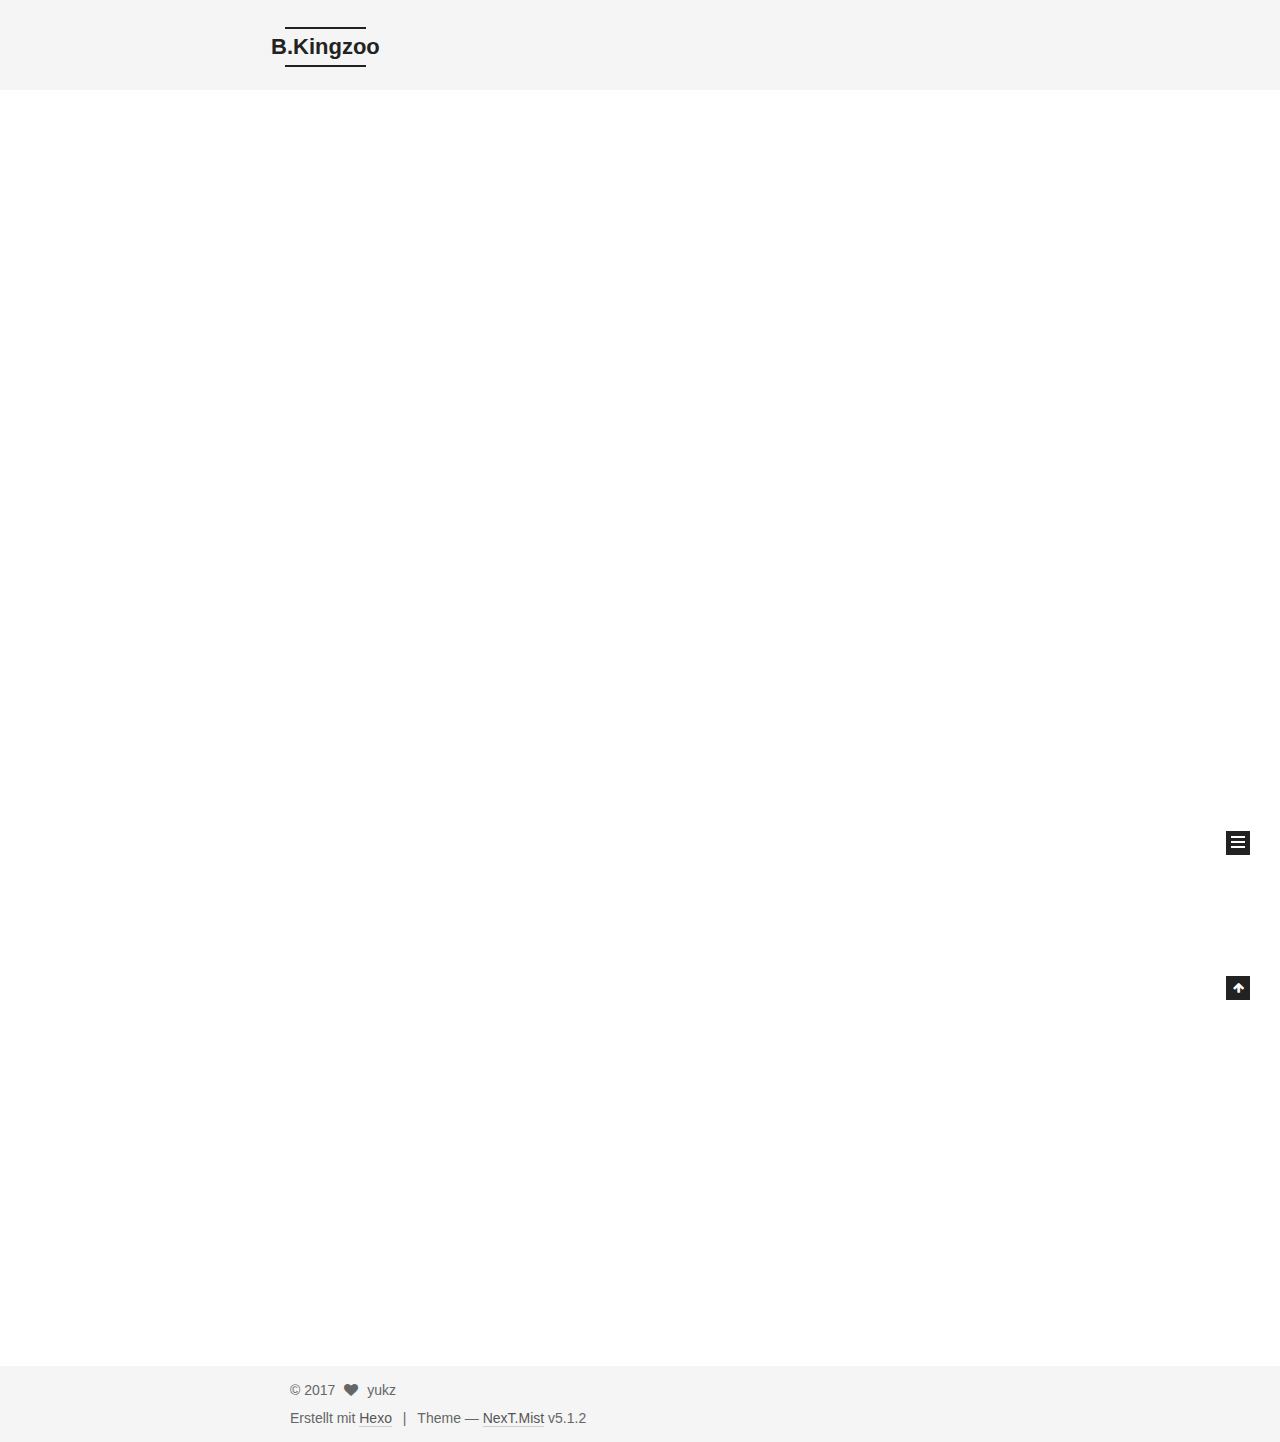
<file: index.html>
<!DOCTYPE html>



  


<html class="theme-next mist use-motion" lang="">
<head>
  <meta charset="UTF-8"/>
<meta http-equiv="X-UA-Compatible" content="IE=edge" />
<meta name="viewport" content="width=device-width, initial-scale=1, maximum-scale=1"/>
<meta name="theme-color" content="#222">









<meta http-equiv="Cache-Control" content="no-transform" />
<meta http-equiv="Cache-Control" content="no-siteapp" />
















  
  
  <link href="/lib/fancybox/source/jquery.fancybox.css?v=2.1.5" rel="stylesheet" type="text/css" />







<link href="/lib/font-awesome/css/font-awesome.min.css?v=4.6.2" rel="stylesheet" type="text/css" />

<link href="/css/main.css?v=5.1.2" rel="stylesheet" type="text/css" />


  <meta name="keywords" content="Hexo, NexT" />








  <link rel="shortcut icon" type="image/x-icon" href="/images/favicon.ico?v=5.1.2" />






<meta name="description" content="Hard is valuable, time is precious.">
<meta property="og:type" content="website">
<meta property="og:title" content="B.Kingzoo">
<meta property="og:url" content="http://yoursite.com/index.html">
<meta property="og:site_name" content="B.Kingzoo">
<meta property="og:description" content="Hard is valuable, time is precious.">
<meta name="twitter:card" content="summary">
<meta name="twitter:title" content="B.Kingzoo">
<meta name="twitter:description" content="Hard is valuable, time is precious.">



<script type="text/javascript" id="hexo.configurations">
  var NexT = window.NexT || {};
  var CONFIG = {
    root: '/',
    scheme: 'Mist',
    version: '5.1.2',
    sidebar: {"position":"right","display":"post","offset":12,"offset_float":12,"b2t":false,"scrollpercent":false,"onmobile":false},
    fancybox: true,
    tabs: true,
    motion: {"enable":true,"async":false,"transition":{"post_block":"fadeIn","post_header":"slideDownIn","post_body":"slideDownIn","coll_header":"slideLeftIn"}},
    duoshuo: {
      userId: '0',
      author: 'Author'
    },
    algolia: {
      applicationID: '',
      apiKey: '',
      indexName: '',
      hits: {"per_page":10},
      labels: {"input_placeholder":"Search for Posts","hits_empty":"We didn't find any results for the search: ${query}","hits_stats":"${hits} results found in ${time} ms"}
    }
  };
</script>



  <link rel="canonical" href="http://yoursite.com/"/>





  <title>B.Kingzoo</title>
  








</head>

<body itemscope itemtype="http://schema.org/WebPage" lang="">

  
  
    
  

  <div class="container sidebar-position-right 
  page-home">
    <div class="headband"></div>

    <header id="header" class="header" itemscope itemtype="http://schema.org/WPHeader">
      <div class="header-inner"><div class="site-brand-wrapper">
  <div class="site-meta ">
    

    <div class="custom-logo-site-title">
      <a href="/"  class="brand" rel="start">
        <span class="logo-line-before"><i></i></span>
        <span class="site-title">B.Kingzoo</span>
        <span class="logo-line-after"><i></i></span>
      </a>
    </div>
      
        <p class="site-subtitle"></p>
      
  </div>

  <div class="site-nav-toggle">
    <button>
      <span class="btn-bar"></span>
      <span class="btn-bar"></span>
      <span class="btn-bar"></span>
    </button>
  </div>
</div>

<nav class="site-nav">
  

  
    <ul id="menu" class="menu">
      
        
        <li class="menu-item menu-item-home">
          <a href="/" rel="section">
            
              <i class="menu-item-icon fa fa-fw fa-home"></i> <br />
            
            Startseite
          </a>
        </li>
      
        
        <li class="menu-item menu-item-about">
          <a href="/about/" rel="section">
            
              <i class="menu-item-icon fa fa-fw fa-user"></i> <br />
            
            Über
          </a>
        </li>
      
        
        <li class="menu-item menu-item-tags">
          <a href="/tags/" rel="section">
            
              <i class="menu-item-icon fa fa-fw fa-tags"></i> <br />
            
            Tags
          </a>
        </li>
      
        
        <li class="menu-item menu-item-categories">
          <a href="/categories/" rel="section">
            
              <i class="menu-item-icon fa fa-fw fa-th"></i> <br />
            
            Kategorien
          </a>
        </li>
      
        
        <li class="menu-item menu-item-archives">
          <a href="/archives/" rel="section">
            
              <i class="menu-item-icon fa fa-fw fa-archive"></i> <br />
            
            Archiv
          </a>
        </li>
      

      
    </ul>
  

  
</nav>



 </div>
    </header>

    <main id="main" class="main">
      <div class="main-inner">
        <div class="content-wrap">
          <div id="content" class="content">
            
  <section id="posts" class="posts-expand">
    
      

  

  
  
  

  <article class="post post-type-normal" itemscope itemtype="http://schema.org/Article">
  
  
  
  <div class="post-block">
    <link itemprop="mainEntityOfPage" href="http://yoursite.com/2017/09/22/BuildBlog/">

    <span hidden itemprop="author" itemscope itemtype="http://schema.org/Person">
      <meta itemprop="name" content="yukz">
      <meta itemprop="description" content="">
      <meta itemprop="image" content="/images/avatar.gif">
    </span>

    <span hidden itemprop="publisher" itemscope itemtype="http://schema.org/Organization">
      <meta itemprop="name" content="B.Kingzoo">
    </span>

    
      <header class="post-header">

        
        
          <h1 class="post-title" itemprop="name headline">
                
                <a class="post-title-link" href="/2017/09/22/BuildBlog/" itemprop="url">BuildBlog</a></h1>
        

        <div class="post-meta">
          <span class="post-time">
            
              <span class="post-meta-item-icon">
                <i class="fa fa-calendar-o"></i>
              </span>
              
                <span class="post-meta-item-text">Veröffentlicht am</span>
              
              <time title="Post created" itemprop="dateCreated datePublished" datetime="2017-09-22T19:57:32+08:00">
                2017-09-22
              </time>
            

            

            
          </span>

          
            <span class="post-category" >
            
              <span class="post-meta-divider">|</span>
            
              <span class="post-meta-item-icon">
                <i class="fa fa-folder-o"></i>
              </span>
              
                <span class="post-meta-item-text">in</span>
              
              
                <span itemprop="about" itemscope itemtype="http://schema.org/Thing">
                  <a href="/categories/搭建博客/" itemprop="url" rel="index">
                    <span itemprop="name">搭建博客</span>
                  </a>
                </span>

                
                
              
            </span>
          

          
            
          

          
          

          

          

          

        </div>
      </header>
    

    
    
    
    <div class="post-body" itemprop="articleBody">

      
      

      
        
          
            
          
        
      
    </div>
    
    
    

    

    

    

    <footer class="post-footer">
      

      

      

      
      
        <div class="post-eof"></div>
      
    </footer>
  </div>
  
  
  
  </article>


    
      

  

  
  
  

  <article class="post post-type-normal" itemscope itemtype="http://schema.org/Article">
  
  
  
  <div class="post-block">
    <link itemprop="mainEntityOfPage" href="http://yoursite.com/2017/09/22/hello-world/">

    <span hidden itemprop="author" itemscope itemtype="http://schema.org/Person">
      <meta itemprop="name" content="yukz">
      <meta itemprop="description" content="">
      <meta itemprop="image" content="/images/avatar.gif">
    </span>

    <span hidden itemprop="publisher" itemscope itemtype="http://schema.org/Organization">
      <meta itemprop="name" content="B.Kingzoo">
    </span>

    
      <header class="post-header">

        
        
          <h1 class="post-title" itemprop="name headline">
                
                <a class="post-title-link" href="/2017/09/22/hello-world/" itemprop="url">Hello World</a></h1>
        

        <div class="post-meta">
          <span class="post-time">
            
              <span class="post-meta-item-icon">
                <i class="fa fa-calendar-o"></i>
              </span>
              
                <span class="post-meta-item-text">Veröffentlicht am</span>
              
              <time title="Post created" itemprop="dateCreated datePublished" datetime="2017-09-22T15:44:25+08:00">
                2017-09-22
              </time>
            

            

            
          </span>

          

          
            
          

          
          

          

          

          

        </div>
      </header>
    

    
    
    
    <div class="post-body" itemprop="articleBody">

      
      

      
        
          
            <p>Welcome to <a href="https://hexo.io/" target="_blank" rel="external">Hexo</a>! This is your very first post. Check <a href="https://hexo.io/docs/" target="_blank" rel="external">documentation</a> for more info. If you get any problems when using Hexo, you can find the answer in <a href="https://hexo.io/docs/troubleshooting.html" target="_blank" rel="external">troubleshooting</a> or you can ask me on <a href="https://github.com/hexojs/hexo/issues" target="_blank" rel="external">GitHub</a>.</p>
<h2 id="Quick-Start"><a href="#Quick-Start" class="headerlink" title="Quick Start"></a>Quick Start</h2><h3 id="Create-a-new-post"><a href="#Create-a-new-post" class="headerlink" title="Create a new post"></a>Create a new post</h3><figure class="highlight bash"><table><tr><td class="gutter"><pre><div class="line">1</div></pre></td><td class="code"><pre><div class="line">$ hexo new <span class="string">"My New Post"</span></div></pre></td></tr></table></figure>
<p>More info: <a href="https://hexo.io/docs/writing.html" target="_blank" rel="external">Writing</a></p>
<h3 id="Run-server"><a href="#Run-server" class="headerlink" title="Run server"></a>Run server</h3><figure class="highlight bash"><table><tr><td class="gutter"><pre><div class="line">1</div></pre></td><td class="code"><pre><div class="line">$ hexo server</div></pre></td></tr></table></figure>
<p>More info: <a href="https://hexo.io/docs/server.html" target="_blank" rel="external">Server</a></p>
<h3 id="Generate-static-files"><a href="#Generate-static-files" class="headerlink" title="Generate static files"></a>Generate static files</h3><figure class="highlight bash"><table><tr><td class="gutter"><pre><div class="line">1</div></pre></td><td class="code"><pre><div class="line">$ hexo generate</div></pre></td></tr></table></figure>
<p>More info: <a href="https://hexo.io/docs/generating.html" target="_blank" rel="external">Generating</a></p>
<h3 id="Deploy-to-remote-sites"><a href="#Deploy-to-remote-sites" class="headerlink" title="Deploy to remote sites"></a>Deploy to remote sites</h3><figure class="highlight bash"><table><tr><td class="gutter"><pre><div class="line">1</div></pre></td><td class="code"><pre><div class="line">$ hexo deploy</div></pre></td></tr></table></figure>
<p>More info: <a href="https://hexo.io/docs/deployment.html" target="_blank" rel="external">Deployment</a></p>

          
        
      
    </div>
    
    
    

    

    

    

    <footer class="post-footer">
      

      

      

      
      
        <div class="post-eof"></div>
      
    </footer>
  </div>
  
  
  
  </article>


    
  </section>

  


          </div>
          


          

        </div>
        
          
  
  <div class="sidebar-toggle">
    <div class="sidebar-toggle-line-wrap">
      <span class="sidebar-toggle-line sidebar-toggle-line-first"></span>
      <span class="sidebar-toggle-line sidebar-toggle-line-middle"></span>
      <span class="sidebar-toggle-line sidebar-toggle-line-last"></span>
    </div>
  </div>

  <aside id="sidebar" class="sidebar">
    
    <div class="sidebar-inner">

      

      

      <section class="site-overview sidebar-panel sidebar-panel-active">
        <div class="site-author motion-element" itemprop="author" itemscope itemtype="http://schema.org/Person">
          
            <p class="site-author-name" itemprop="name">yukz</p>
            <p class="site-description motion-element" itemprop="description">Hard is valuable, time is precious.</p>
        </div>

        <nav class="site-state motion-element">

          
            <div class="site-state-item site-state-posts">
            
              <a href="/archives/">
            
                <span class="site-state-item-count">2</span>
                <span class="site-state-item-name">Artikel</span>
              </a>
            </div>
          

          
            
            
            <div class="site-state-item site-state-categories">
              <a href="/categories/index.html">
                <span class="site-state-item-count">1</span>
                <span class="site-state-item-name">Kategorien</span>
              </a>
            </div>
          

          
            
            
            <div class="site-state-item site-state-tags">
              <a href="/tags/index.html">
                <span class="site-state-item-count">3</span>
                <span class="site-state-item-name">Tags</span>
              </a>
            </div>
          

        </nav>

        

        <div class="links-of-author motion-element">
          
        </div>

        
        

        
        

        


      </section>

      

      

    </div>
  </aside>


        
      </div>
    </main>

    <footer id="footer" class="footer">
      <div class="footer-inner">
        <div class="copyright" >
  
  &copy; 
  <span itemprop="copyrightYear">2017</span>
  <span class="with-love">
    <i class="fa fa-heart"></i>
  </span>
  <span class="author" itemprop="copyrightHolder">yukz</span>

  
</div>


  <div class="powered-by">Erstellt mit  <a class="theme-link" href="https://hexo.io">Hexo</a></div>

  <span class="post-meta-divider">|</span>

  <div class="theme-info">Theme &mdash; <a class="theme-link" href="https://github.com/iissnan/hexo-theme-next">NexT.Mist</a> v5.1.2</div>


        







        
      </div>
    </footer>

    
      <div class="back-to-top">
        <i class="fa fa-arrow-up"></i>
        
      </div>
    

  </div>

  

<script type="text/javascript">
  if (Object.prototype.toString.call(window.Promise) !== '[object Function]') {
    window.Promise = null;
  }
</script>









  












  
  <script type="text/javascript" src="/lib/jquery/index.js?v=2.1.3"></script>

  
  <script type="text/javascript" src="/lib/fastclick/lib/fastclick.min.js?v=1.0.6"></script>

  
  <script type="text/javascript" src="/lib/jquery_lazyload/jquery.lazyload.js?v=1.9.7"></script>

  
  <script type="text/javascript" src="/lib/velocity/velocity.min.js?v=1.2.1"></script>

  
  <script type="text/javascript" src="/lib/velocity/velocity.ui.min.js?v=1.2.1"></script>

  
  <script type="text/javascript" src="/lib/fancybox/source/jquery.fancybox.pack.js?v=2.1.5"></script>


  


  <script type="text/javascript" src="/js/src/utils.js?v=5.1.2"></script>

  <script type="text/javascript" src="/js/src/motion.js?v=5.1.2"></script>



  
  

  <script type="text/javascript" src="/js/src/scrollspy.js?v=5.1.2"></script>
<script type="text/javascript" src="/js/src/post-details.js?v=5.1.2"></script>


  

  


  <script type="text/javascript" src="/js/src/bootstrap.js?v=5.1.2"></script>



  


  




	





  





  








  





  

  

  

  

  

  

</body>
</html>
</file>
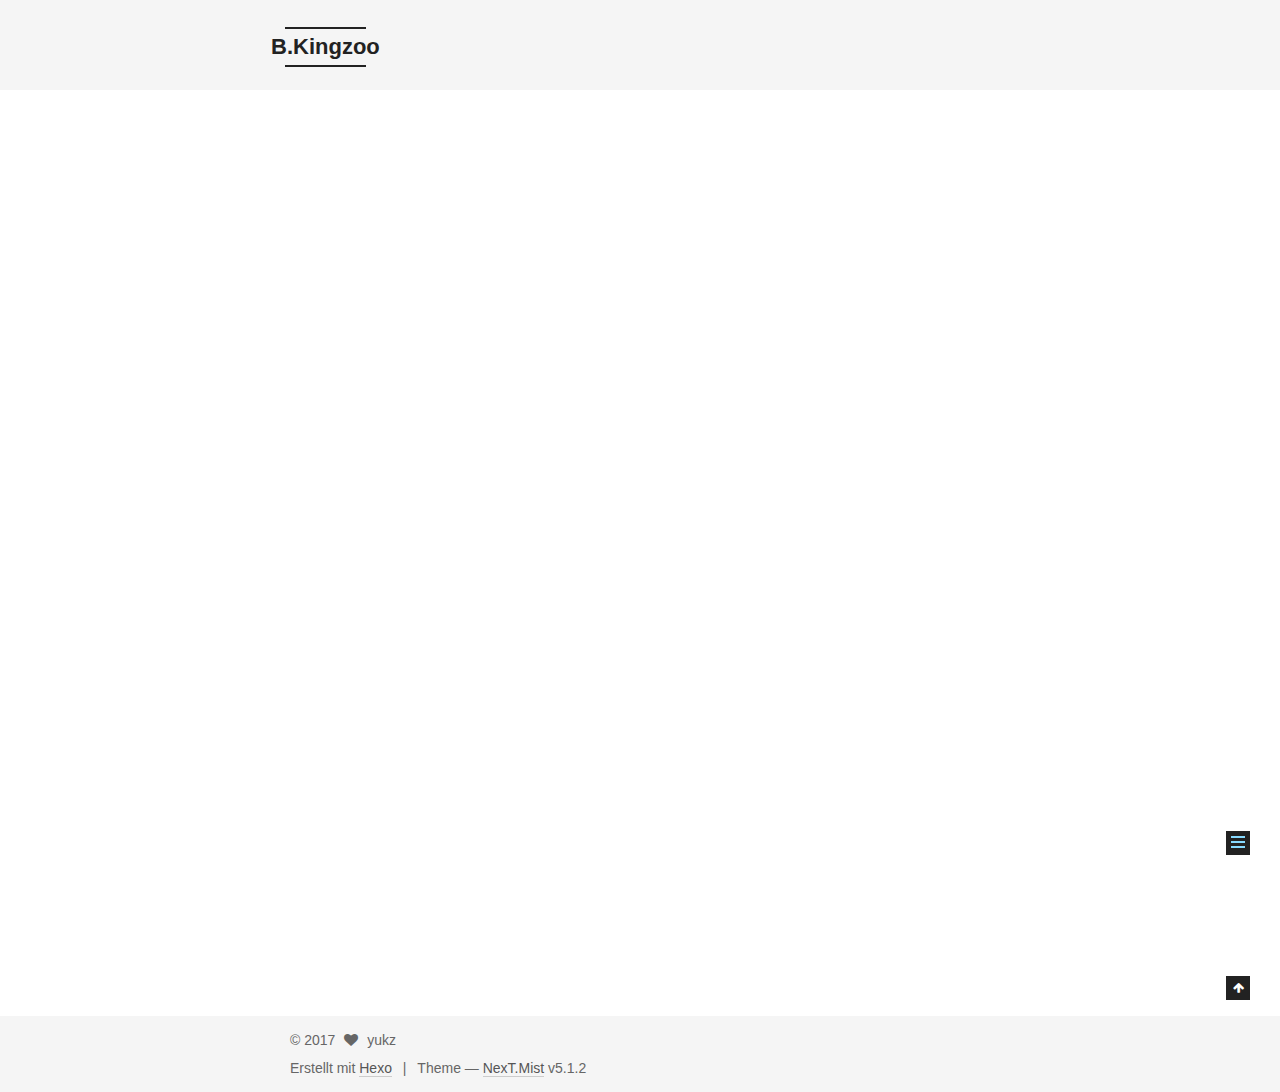
<file: about/index.html>
<!DOCTYPE html>



  


<html class="theme-next mist use-motion" lang="">
<head>
  <meta charset="UTF-8"/>
<meta http-equiv="X-UA-Compatible" content="IE=edge" />
<meta name="viewport" content="width=device-width, initial-scale=1, maximum-scale=1"/>
<meta name="theme-color" content="#222">









<meta http-equiv="Cache-Control" content="no-transform" />
<meta http-equiv="Cache-Control" content="no-siteapp" />
















  
  
  <link href="/lib/fancybox/source/jquery.fancybox.css?v=2.1.5" rel="stylesheet" type="text/css" />







<link href="/lib/font-awesome/css/font-awesome.min.css?v=4.6.2" rel="stylesheet" type="text/css" />

<link href="/css/main.css?v=5.1.2" rel="stylesheet" type="text/css" />


  <meta name="keywords" content="Hexo, NexT" />








  <link rel="shortcut icon" type="image/x-icon" href="/images/favicon.ico?v=5.1.2" />






<meta name="description" content="##关于我问本人，此处赋诗一首 逍遥游(节选) 【作者】庄周 【朝代】先秦  北冥有鱼，其名为鲲。鲲之大，不知其几千里也；化而为鸟，其名为鹏。鹏之背，不知其几千里也；怒而飞，其翼若垂天之云。是鸟也，海运则将徙于南冥，——南冥者，天池也。《齐谐》者，志怪者也。《谐》之言曰：“鹏之徙于南冥也，水击三千里，抟扶摇而上者九万里，去以六月息者也。”野马也，尘埃也，生物之以息相吹也。天之苍苍，其正色邪？其远而">
<meta property="og:type" content="website">
<meta property="og:title" content="about">
<meta property="og:url" content="http://yoursite.com/about/index.html">
<meta property="og:site_name" content="B.Kingzoo">
<meta property="og:description" content="##关于我问本人，此处赋诗一首 逍遥游(节选) 【作者】庄周 【朝代】先秦  北冥有鱼，其名为鲲。鲲之大，不知其几千里也；化而为鸟，其名为鹏。鹏之背，不知其几千里也；怒而飞，其翼若垂天之云。是鸟也，海运则将徙于南冥，——南冥者，天池也。《齐谐》者，志怪者也。《谐》之言曰：“鹏之徙于南冥也，水击三千里，抟扶摇而上者九万里，去以六月息者也。”野马也，尘埃也，生物之以息相吹也。天之苍苍，其正色邪？其远而">
<meta property="og:updated_time" content="2017-09-22T12:07:56.072Z">
<meta name="twitter:card" content="summary">
<meta name="twitter:title" content="about">
<meta name="twitter:description" content="##关于我问本人，此处赋诗一首 逍遥游(节选) 【作者】庄周 【朝代】先秦  北冥有鱼，其名为鲲。鲲之大，不知其几千里也；化而为鸟，其名为鹏。鹏之背，不知其几千里也；怒而飞，其翼若垂天之云。是鸟也，海运则将徙于南冥，——南冥者，天池也。《齐谐》者，志怪者也。《谐》之言曰：“鹏之徙于南冥也，水击三千里，抟扶摇而上者九万里，去以六月息者也。”野马也，尘埃也，生物之以息相吹也。天之苍苍，其正色邪？其远而">



<script type="text/javascript" id="hexo.configurations">
  var NexT = window.NexT || {};
  var CONFIG = {
    root: '/',
    scheme: 'Mist',
    version: '5.1.2',
    sidebar: {"position":"right","display":"post","offset":12,"offset_float":12,"b2t":false,"scrollpercent":false,"onmobile":false},
    fancybox: true,
    tabs: true,
    motion: {"enable":true,"async":false,"transition":{"post_block":"fadeIn","post_header":"slideDownIn","post_body":"slideDownIn","coll_header":"slideLeftIn"}},
    duoshuo: {
      userId: '0',
      author: 'Author'
    },
    algolia: {
      applicationID: '',
      apiKey: '',
      indexName: '',
      hits: {"per_page":10},
      labels: {"input_placeholder":"Search for Posts","hits_empty":"We didn't find any results for the search: ${query}","hits_stats":"${hits} results found in ${time} ms"}
    }
  };
</script>



  <link rel="canonical" href="http://yoursite.com/about/"/>





  <title>about | B.Kingzoo</title>
  








</head>

<body itemscope itemtype="http://schema.org/WebPage" lang="">

  
  
    
  

  <div class="container sidebar-position-right page-post-detail">
    <div class="headband"></div>

    <header id="header" class="header" itemscope itemtype="http://schema.org/WPHeader">
      <div class="header-inner"><div class="site-brand-wrapper">
  <div class="site-meta ">
    

    <div class="custom-logo-site-title">
      <a href="/"  class="brand" rel="start">
        <span class="logo-line-before"><i></i></span>
        <span class="site-title">B.Kingzoo</span>
        <span class="logo-line-after"><i></i></span>
      </a>
    </div>
      
        <p class="site-subtitle"></p>
      
  </div>

  <div class="site-nav-toggle">
    <button>
      <span class="btn-bar"></span>
      <span class="btn-bar"></span>
      <span class="btn-bar"></span>
    </button>
  </div>
</div>

<nav class="site-nav">
  

  
    <ul id="menu" class="menu">
      
        
        <li class="menu-item menu-item-home">
          <a href="/" rel="section">
            
              <i class="menu-item-icon fa fa-fw fa-home"></i> <br />
            
            Startseite
          </a>
        </li>
      
        
        <li class="menu-item menu-item-about">
          <a href="/about/" rel="section">
            
              <i class="menu-item-icon fa fa-fw fa-user"></i> <br />
            
            Über
          </a>
        </li>
      
        
        <li class="menu-item menu-item-tags">
          <a href="/tags/" rel="section">
            
              <i class="menu-item-icon fa fa-fw fa-tags"></i> <br />
            
            Tags
          </a>
        </li>
      
        
        <li class="menu-item menu-item-categories">
          <a href="/categories/" rel="section">
            
              <i class="menu-item-icon fa fa-fw fa-th"></i> <br />
            
            Kategorien
          </a>
        </li>
      
        
        <li class="menu-item menu-item-archives">
          <a href="/archives/" rel="section">
            
              <i class="menu-item-icon fa fa-fw fa-archive"></i> <br />
            
            Archiv
          </a>
        </li>
      

      
    </ul>
  

  
</nav>



 </div>
    </header>

    <main id="main" class="main">
      <div class="main-inner">
        <div class="content-wrap">
          <div id="content" class="content">
            

  <div id="posts" class="posts-expand">
    
    
    
    <div class="post-block page">
      <header class="post-header">

	<h1 class="post-title" itemprop="name headline">about</h1>



</header>

      
      
      
      <div class="post-body">
        
        
          <p>##关于我问本人，此处赋诗一首</p>
<p>逍遥游(节选)</p>
<p>【作者】庄周 【朝代】先秦 </p>
<p>北冥有鱼，其名为鲲。鲲之大，不知其几千里也；化而为鸟，其名为鹏。鹏之背，不知其几千里也；怒而飞，其翼若垂天之云。是鸟也，海运则将徙于南冥，——南冥者，天池也。《齐谐》者，志怪者也。《谐》之言曰：“鹏之徙于南冥也，水击三千里，抟扶摇而上者九万里，去以六月息者也。”野马也，尘埃也，生物之以息相吹也。天之苍苍，其正色邪？其远而无所至极邪？其视下也，亦若是则已矣。且夫水之积也不厚，则其负大舟也无力。覆杯水于坳堂之上，则芥为之舟，置杯焉则胶，水浅而舟大也。风之积也不厚，则其负大翼也无力。故九万里，则风斯在下矣，而后乃今培风；背负青天，而莫之夭阏者，而后乃今将图南。蜩与学鸠笑之曰：“我决起而飞，抢榆枋而止，时则不至，而控于地而已矣，奚以之九万里而南为？”适莽苍者，三餐而反，腹犹果然；适百里者，宿舂粮；适千里者，三月聚粮。之二虫又何知！<br>小知不及大知，小年不及大年。奚以知其然也？朝菌不知晦朔，蟪蛄不知春秋，此小年也。楚之南有冥灵者，以五百岁为春，五百岁为秋；上古有大椿者，以八千岁为春，八千岁为秋，此大年也。而彭祖乃今以久特闻，众人匹之，不亦悲乎！汤之问棘也是已。穷发之北，有冥海者，天池也。有鱼焉，其广数千里，未有知其修者，其名为鲲。有鸟焉，其名为鹏，背若泰山，翼若垂天之云，抟扶摇羊角而上者九万里，绝云气，负青天，然后图南，且适南冥也。斥鴳笑之曰：“彼且奚适也？我腾跃而上，不过数仞而下，翱翔蓬蒿之间，此亦飞之至也。而彼且奚适也？”此小大之辩也。<br>故夫知效一官，行比一乡，德合一君，而征一国者，其自视也，亦若此矣。而宋荣子犹然笑之。且举世而誉之而不加劝，举世非之而不加沮，定乎内外之分，辩乎荣辱之境，斯已矣。彼其于世，未数数然也。虽然，犹有未树也。夫列子御风而行，泠然善也，旬有五日而后反。彼于致福者，未数数然也。此虽免乎行，犹有所待者也。若夫乘天地之正，而御六气之辩，以游无穷者，彼且恶乎待哉？故曰：至人无己，神人无功，圣人无名。</p>

        
      </div>
      
      
      
    </div>
    
    
    
  </div>


          </div>
          


          
  <div class="comments" id="comments">
    
  </div>


        </div>
        
          
  
  <div class="sidebar-toggle">
    <div class="sidebar-toggle-line-wrap">
      <span class="sidebar-toggle-line sidebar-toggle-line-first"></span>
      <span class="sidebar-toggle-line sidebar-toggle-line-middle"></span>
      <span class="sidebar-toggle-line sidebar-toggle-line-last"></span>
    </div>
  </div>

  <aside id="sidebar" class="sidebar">
    
    <div class="sidebar-inner">

      

      

      <section class="site-overview sidebar-panel sidebar-panel-active">
        <div class="site-author motion-element" itemprop="author" itemscope itemtype="http://schema.org/Person">
          
            <p class="site-author-name" itemprop="name">yukz</p>
            <p class="site-description motion-element" itemprop="description">Hard is valuable, time is precious.</p>
        </div>

        <nav class="site-state motion-element">

          
            <div class="site-state-item site-state-posts">
            
              <a href="/archives/">
            
                <span class="site-state-item-count">2</span>
                <span class="site-state-item-name">Artikel</span>
              </a>
            </div>
          

          
            
            
            <div class="site-state-item site-state-categories">
              <a href="/categories/index.html">
                <span class="site-state-item-count">1</span>
                <span class="site-state-item-name">Kategorien</span>
              </a>
            </div>
          

          
            
            
            <div class="site-state-item site-state-tags">
              <a href="/tags/index.html">
                <span class="site-state-item-count">3</span>
                <span class="site-state-item-name">Tags</span>
              </a>
            </div>
          

        </nav>

        

        <div class="links-of-author motion-element">
          
        </div>

        
        

        
        

        


      </section>

      

      

    </div>
  </aside>


        
      </div>
    </main>

    <footer id="footer" class="footer">
      <div class="footer-inner">
        <div class="copyright" >
  
  &copy; 
  <span itemprop="copyrightYear">2017</span>
  <span class="with-love">
    <i class="fa fa-heart"></i>
  </span>
  <span class="author" itemprop="copyrightHolder">yukz</span>

  
</div>


  <div class="powered-by">Erstellt mit  <a class="theme-link" href="https://hexo.io">Hexo</a></div>

  <span class="post-meta-divider">|</span>

  <div class="theme-info">Theme &mdash; <a class="theme-link" href="https://github.com/iissnan/hexo-theme-next">NexT.Mist</a> v5.1.2</div>


        







        
      </div>
    </footer>

    
      <div class="back-to-top">
        <i class="fa fa-arrow-up"></i>
        
      </div>
    

  </div>

  

<script type="text/javascript">
  if (Object.prototype.toString.call(window.Promise) !== '[object Function]') {
    window.Promise = null;
  }
</script>









  












  
  <script type="text/javascript" src="/lib/jquery/index.js?v=2.1.3"></script>

  
  <script type="text/javascript" src="/lib/fastclick/lib/fastclick.min.js?v=1.0.6"></script>

  
  <script type="text/javascript" src="/lib/jquery_lazyload/jquery.lazyload.js?v=1.9.7"></script>

  
  <script type="text/javascript" src="/lib/velocity/velocity.min.js?v=1.2.1"></script>

  
  <script type="text/javascript" src="/lib/velocity/velocity.ui.min.js?v=1.2.1"></script>

  
  <script type="text/javascript" src="/lib/fancybox/source/jquery.fancybox.pack.js?v=2.1.5"></script>


  


  <script type="text/javascript" src="/js/src/utils.js?v=5.1.2"></script>

  <script type="text/javascript" src="/js/src/motion.js?v=5.1.2"></script>



  
  

  <script type="text/javascript" src="/js/src/scrollspy.js?v=5.1.2"></script>
<script type="text/javascript" src="/js/src/post-details.js?v=5.1.2"></script>


  

  


  <script type="text/javascript" src="/js/src/bootstrap.js?v=5.1.2"></script>



  


  




	





  





  








  





  

  

  

  

  

  

</body>
</html>
</file>
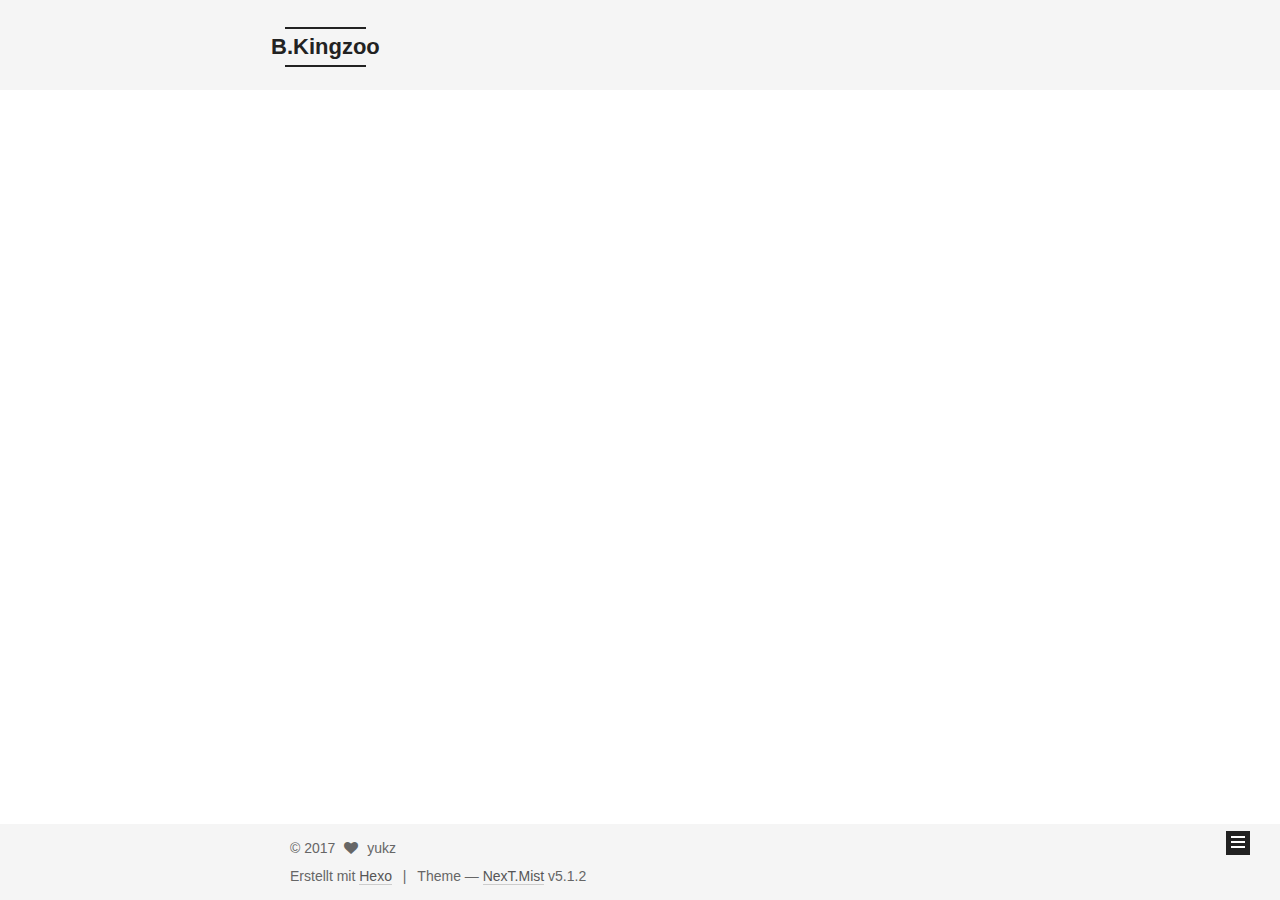
<file: archives/index.html>
<!DOCTYPE html>



  


<html class="theme-next mist use-motion" lang="">
<head>
  <meta charset="UTF-8"/>
<meta http-equiv="X-UA-Compatible" content="IE=edge" />
<meta name="viewport" content="width=device-width, initial-scale=1, maximum-scale=1"/>
<meta name="theme-color" content="#222">









<meta http-equiv="Cache-Control" content="no-transform" />
<meta http-equiv="Cache-Control" content="no-siteapp" />
















  
  
  <link href="/lib/fancybox/source/jquery.fancybox.css?v=2.1.5" rel="stylesheet" type="text/css" />







<link href="/lib/font-awesome/css/font-awesome.min.css?v=4.6.2" rel="stylesheet" type="text/css" />

<link href="/css/main.css?v=5.1.2" rel="stylesheet" type="text/css" />


  <meta name="keywords" content="Hexo, NexT" />








  <link rel="shortcut icon" type="image/x-icon" href="/images/favicon.ico?v=5.1.2" />






<meta name="description" content="Hard is valuable, time is precious.">
<meta property="og:type" content="website">
<meta property="og:title" content="B.Kingzoo">
<meta property="og:url" content="http://yoursite.com/archives/index.html">
<meta property="og:site_name" content="B.Kingzoo">
<meta property="og:description" content="Hard is valuable, time is precious.">
<meta name="twitter:card" content="summary">
<meta name="twitter:title" content="B.Kingzoo">
<meta name="twitter:description" content="Hard is valuable, time is precious.">



<script type="text/javascript" id="hexo.configurations">
  var NexT = window.NexT || {};
  var CONFIG = {
    root: '/',
    scheme: 'Mist',
    version: '5.1.2',
    sidebar: {"position":"right","display":"post","offset":12,"offset_float":12,"b2t":false,"scrollpercent":false,"onmobile":false},
    fancybox: true,
    tabs: true,
    motion: {"enable":true,"async":false,"transition":{"post_block":"fadeIn","post_header":"slideDownIn","post_body":"slideDownIn","coll_header":"slideLeftIn"}},
    duoshuo: {
      userId: '0',
      author: 'Author'
    },
    algolia: {
      applicationID: '',
      apiKey: '',
      indexName: '',
      hits: {"per_page":10},
      labels: {"input_placeholder":"Search for Posts","hits_empty":"We didn't find any results for the search: ${query}","hits_stats":"${hits} results found in ${time} ms"}
    }
  };
</script>



  <link rel="canonical" href="http://yoursite.com/archives/"/>





  <title>Archiv | B.Kingzoo</title>
  








</head>

<body itemscope itemtype="http://schema.org/WebPage" lang="">

  
  
    
  

  <div class="container sidebar-position-right page-archive">
    <div class="headband"></div>

    <header id="header" class="header" itemscope itemtype="http://schema.org/WPHeader">
      <div class="header-inner"><div class="site-brand-wrapper">
  <div class="site-meta ">
    

    <div class="custom-logo-site-title">
      <a href="/"  class="brand" rel="start">
        <span class="logo-line-before"><i></i></span>
        <span class="site-title">B.Kingzoo</span>
        <span class="logo-line-after"><i></i></span>
      </a>
    </div>
      
        <p class="site-subtitle"></p>
      
  </div>

  <div class="site-nav-toggle">
    <button>
      <span class="btn-bar"></span>
      <span class="btn-bar"></span>
      <span class="btn-bar"></span>
    </button>
  </div>
</div>

<nav class="site-nav">
  

  
    <ul id="menu" class="menu">
      
        
        <li class="menu-item menu-item-home">
          <a href="/" rel="section">
            
              <i class="menu-item-icon fa fa-fw fa-home"></i> <br />
            
            Startseite
          </a>
        </li>
      
        
        <li class="menu-item menu-item-about">
          <a href="/about/" rel="section">
            
              <i class="menu-item-icon fa fa-fw fa-user"></i> <br />
            
            Über
          </a>
        </li>
      
        
        <li class="menu-item menu-item-tags">
          <a href="/tags/" rel="section">
            
              <i class="menu-item-icon fa fa-fw fa-tags"></i> <br />
            
            Tags
          </a>
        </li>
      
        
        <li class="menu-item menu-item-categories">
          <a href="/categories/" rel="section">
            
              <i class="menu-item-icon fa fa-fw fa-th"></i> <br />
            
            Kategorien
          </a>
        </li>
      
        
        <li class="menu-item menu-item-archives">
          <a href="/archives/" rel="section">
            
              <i class="menu-item-icon fa fa-fw fa-archive"></i> <br />
            
            Archiv
          </a>
        </li>
      

      
    </ul>
  

  
</nav>



 </div>
    </header>

    <main id="main" class="main">
      <div class="main-inner">
        <div class="content-wrap">
          <div id="content" class="content">
            

  
  
  
  <div class="post-block archive">
    <div id="posts" class="posts-collapse">
      <span class="archive-move-on"></span>

      <span class="archive-page-counter">
        
        
        
          
        
        Öhm..! Insgesamt 2 Artikel. Bleib dran.
      </span>

      

        
        
        

        
          
          <div class="collection-title">
            <h1 class="archive-year" id="archive-year-2017">2017</h1>
          </div>
        
        

        

  <article class="post post-type-normal" itemscope itemtype="http://schema.org/Article">
    <header class="post-header">

      <h2 class="post-title">
        
            <a class="post-title-link" href="/2017/09/22/BuildBlog/" itemprop="url">
              
                <span itemprop="name">BuildBlog</span>
              
            </a>
        
      </h2>

      <div class="post-meta">
        <time class="post-time" itemprop="dateCreated"
              datetime="2017-09-22T19:57:32+08:00"
              content="2017-09-22" >
          09-22
        </time>
      </div>

    </header>
  </article>



      

        
        
        

        
        

        

  <article class="post post-type-normal" itemscope itemtype="http://schema.org/Article">
    <header class="post-header">

      <h2 class="post-title">
        
            <a class="post-title-link" href="/2017/09/22/hello-world/" itemprop="url">
              
                <span itemprop="name">Hello World</span>
              
            </a>
        
      </h2>

      <div class="post-meta">
        <time class="post-time" itemprop="dateCreated"
              datetime="2017-09-22T15:44:25+08:00"
              content="2017-09-22" >
          09-22
        </time>
      </div>

    </header>
  </article>



      

    </div>
  </div>
  
  
  

  



          </div>
          


          

        </div>
        
          
  
  <div class="sidebar-toggle">
    <div class="sidebar-toggle-line-wrap">
      <span class="sidebar-toggle-line sidebar-toggle-line-first"></span>
      <span class="sidebar-toggle-line sidebar-toggle-line-middle"></span>
      <span class="sidebar-toggle-line sidebar-toggle-line-last"></span>
    </div>
  </div>

  <aside id="sidebar" class="sidebar">
    
    <div class="sidebar-inner">

      

      

      <section class="site-overview sidebar-panel sidebar-panel-active">
        <div class="site-author motion-element" itemprop="author" itemscope itemtype="http://schema.org/Person">
          
            <p class="site-author-name" itemprop="name">yukz</p>
            <p class="site-description motion-element" itemprop="description">Hard is valuable, time is precious.</p>
        </div>

        <nav class="site-state motion-element">

          
            <div class="site-state-item site-state-posts">
            
              <a href="/archives/">
            
                <span class="site-state-item-count">2</span>
                <span class="site-state-item-name">Artikel</span>
              </a>
            </div>
          

          
            
            
            <div class="site-state-item site-state-categories">
              <a href="/categories/index.html">
                <span class="site-state-item-count">1</span>
                <span class="site-state-item-name">Kategorien</span>
              </a>
            </div>
          

          
            
            
            <div class="site-state-item site-state-tags">
              <a href="/tags/index.html">
                <span class="site-state-item-count">3</span>
                <span class="site-state-item-name">Tags</span>
              </a>
            </div>
          

        </nav>

        

        <div class="links-of-author motion-element">
          
        </div>

        
        

        
        

        


      </section>

      

      

    </div>
  </aside>


        
      </div>
    </main>

    <footer id="footer" class="footer">
      <div class="footer-inner">
        <div class="copyright" >
  
  &copy; 
  <span itemprop="copyrightYear">2017</span>
  <span class="with-love">
    <i class="fa fa-heart"></i>
  </span>
  <span class="author" itemprop="copyrightHolder">yukz</span>

  
</div>


  <div class="powered-by">Erstellt mit  <a class="theme-link" href="https://hexo.io">Hexo</a></div>

  <span class="post-meta-divider">|</span>

  <div class="theme-info">Theme &mdash; <a class="theme-link" href="https://github.com/iissnan/hexo-theme-next">NexT.Mist</a> v5.1.2</div>


        







        
      </div>
    </footer>

    
      <div class="back-to-top">
        <i class="fa fa-arrow-up"></i>
        
      </div>
    

  </div>

  

<script type="text/javascript">
  if (Object.prototype.toString.call(window.Promise) !== '[object Function]') {
    window.Promise = null;
  }
</script>









  












  
  <script type="text/javascript" src="/lib/jquery/index.js?v=2.1.3"></script>

  
  <script type="text/javascript" src="/lib/fastclick/lib/fastclick.min.js?v=1.0.6"></script>

  
  <script type="text/javascript" src="/lib/jquery_lazyload/jquery.lazyload.js?v=1.9.7"></script>

  
  <script type="text/javascript" src="/lib/velocity/velocity.min.js?v=1.2.1"></script>

  
  <script type="text/javascript" src="/lib/velocity/velocity.ui.min.js?v=1.2.1"></script>

  
  <script type="text/javascript" src="/lib/fancybox/source/jquery.fancybox.pack.js?v=2.1.5"></script>


  


  <script type="text/javascript" src="/js/src/utils.js?v=5.1.2"></script>

  <script type="text/javascript" src="/js/src/motion.js?v=5.1.2"></script>



  
  

  <script type="text/javascript" src="/js/src/scrollspy.js?v=5.1.2"></script>
<script type="text/javascript" src="/js/src/post-details.js?v=5.1.2"></script>


  

  


  <script type="text/javascript" src="/js/src/bootstrap.js?v=5.1.2"></script>



  


  




	





  





  








  





  

  

  

  

  

  

</body>
</html>
</file>
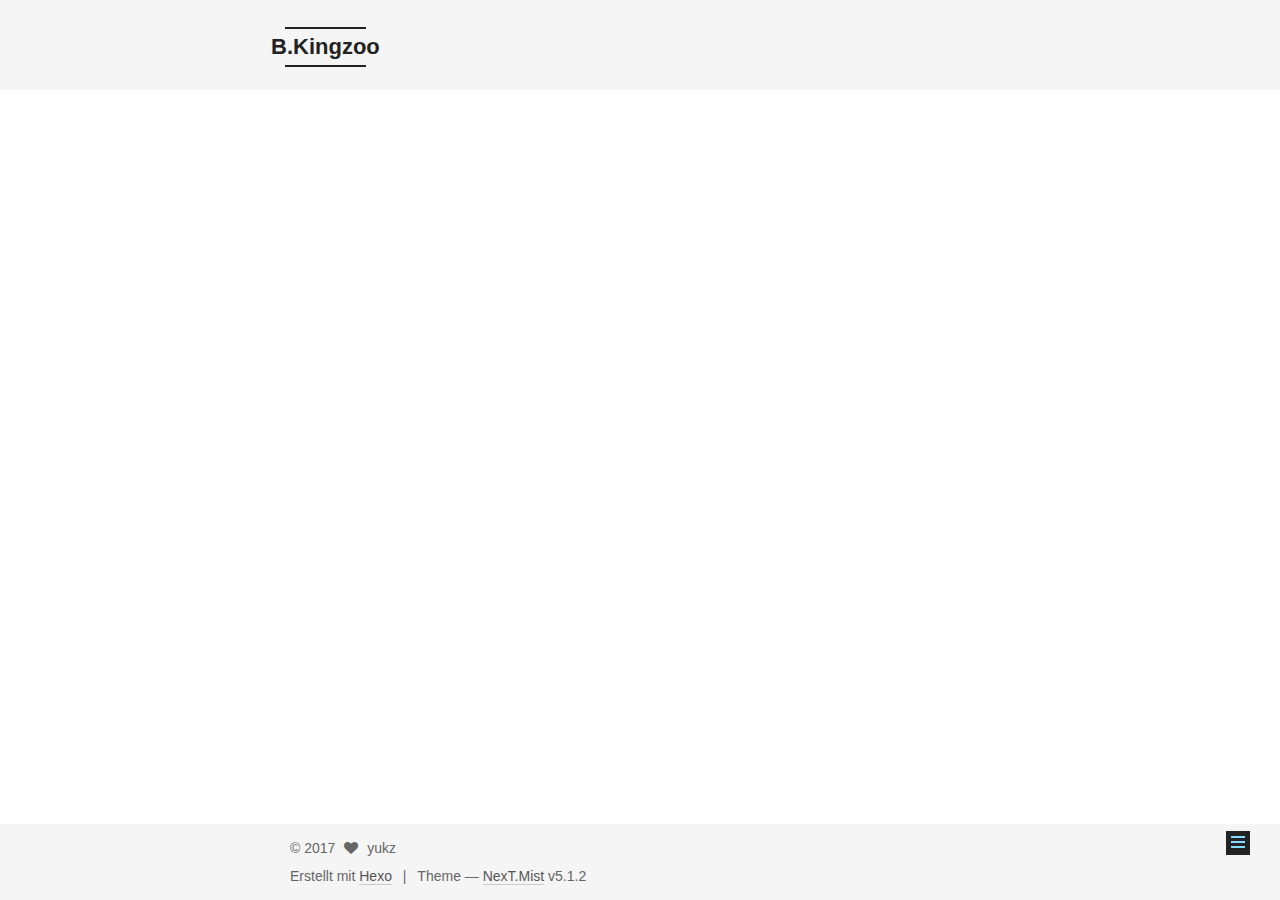
<file: categories/index.html>
<!DOCTYPE html>



  


<html class="theme-next mist use-motion" lang="">
<head>
  <meta charset="UTF-8"/>
<meta http-equiv="X-UA-Compatible" content="IE=edge" />
<meta name="viewport" content="width=device-width, initial-scale=1, maximum-scale=1"/>
<meta name="theme-color" content="#222">









<meta http-equiv="Cache-Control" content="no-transform" />
<meta http-equiv="Cache-Control" content="no-siteapp" />
















  
  
  <link href="/lib/fancybox/source/jquery.fancybox.css?v=2.1.5" rel="stylesheet" type="text/css" />







<link href="/lib/font-awesome/css/font-awesome.min.css?v=4.6.2" rel="stylesheet" type="text/css" />

<link href="/css/main.css?v=5.1.2" rel="stylesheet" type="text/css" />


  <meta name="keywords" content="Hexo, NexT" />








  <link rel="shortcut icon" type="image/x-icon" href="/images/favicon.ico?v=5.1.2" />






<meta name="description" content="Hard is valuable, time is precious.">
<meta property="og:type" content="website">
<meta property="og:title" content="categories">
<meta property="og:url" content="http://yoursite.com/categories/index.html">
<meta property="og:site_name" content="B.Kingzoo">
<meta property="og:description" content="Hard is valuable, time is precious.">
<meta property="og:updated_time" content="2017-09-22T11:55:15.479Z">
<meta name="twitter:card" content="summary">
<meta name="twitter:title" content="categories">
<meta name="twitter:description" content="Hard is valuable, time is precious.">



<script type="text/javascript" id="hexo.configurations">
  var NexT = window.NexT || {};
  var CONFIG = {
    root: '/',
    scheme: 'Mist',
    version: '5.1.2',
    sidebar: {"position":"right","display":"post","offset":12,"offset_float":12,"b2t":false,"scrollpercent":false,"onmobile":false},
    fancybox: true,
    tabs: true,
    motion: {"enable":true,"async":false,"transition":{"post_block":"fadeIn","post_header":"slideDownIn","post_body":"slideDownIn","coll_header":"slideLeftIn"}},
    duoshuo: {
      userId: '0',
      author: 'Author'
    },
    algolia: {
      applicationID: '',
      apiKey: '',
      indexName: '',
      hits: {"per_page":10},
      labels: {"input_placeholder":"Search for Posts","hits_empty":"We didn't find any results for the search: ${query}","hits_stats":"${hits} results found in ${time} ms"}
    }
  };
</script>



  <link rel="canonical" href="http://yoursite.com/categories/"/>





  <title>categories | B.Kingzoo</title>
  








</head>

<body itemscope itemtype="http://schema.org/WebPage" lang="">

  
  
    
  

  <div class="container sidebar-position-right page-post-detail">
    <div class="headband"></div>

    <header id="header" class="header" itemscope itemtype="http://schema.org/WPHeader">
      <div class="header-inner"><div class="site-brand-wrapper">
  <div class="site-meta ">
    

    <div class="custom-logo-site-title">
      <a href="/"  class="brand" rel="start">
        <span class="logo-line-before"><i></i></span>
        <span class="site-title">B.Kingzoo</span>
        <span class="logo-line-after"><i></i></span>
      </a>
    </div>
      
        <p class="site-subtitle"></p>
      
  </div>

  <div class="site-nav-toggle">
    <button>
      <span class="btn-bar"></span>
      <span class="btn-bar"></span>
      <span class="btn-bar"></span>
    </button>
  </div>
</div>

<nav class="site-nav">
  

  
    <ul id="menu" class="menu">
      
        
        <li class="menu-item menu-item-home">
          <a href="/" rel="section">
            
              <i class="menu-item-icon fa fa-fw fa-home"></i> <br />
            
            Startseite
          </a>
        </li>
      
        
        <li class="menu-item menu-item-about">
          <a href="/about/" rel="section">
            
              <i class="menu-item-icon fa fa-fw fa-user"></i> <br />
            
            Über
          </a>
        </li>
      
        
        <li class="menu-item menu-item-tags">
          <a href="/tags/" rel="section">
            
              <i class="menu-item-icon fa fa-fw fa-tags"></i> <br />
            
            Tags
          </a>
        </li>
      
        
        <li class="menu-item menu-item-categories">
          <a href="/categories/" rel="section">
            
              <i class="menu-item-icon fa fa-fw fa-th"></i> <br />
            
            Kategorien
          </a>
        </li>
      
        
        <li class="menu-item menu-item-archives">
          <a href="/archives/" rel="section">
            
              <i class="menu-item-icon fa fa-fw fa-archive"></i> <br />
            
            Archiv
          </a>
        </li>
      

      
    </ul>
  

  
</nav>



 </div>
    </header>

    <main id="main" class="main">
      <div class="main-inner">
        <div class="content-wrap">
          <div id="content" class="content">
            

  <div id="posts" class="posts-expand">
    
    
    
    <div class="post-block page">
      <header class="post-header">

	<h1 class="post-title" itemprop="name headline">categories</h1>



</header>

      
      
      
      <div class="post-body">
        
        
          <div class="category-all-page">
            <div class="category-all-title">
                Insgesamt eine Kategorie
            </div>
            <div class="category-all">
              <ul class="category-list"><li class="category-list-item"><a class="category-list-link" href="/categories/搭建博客/">搭建博客</a><span class="category-list-count">1</span></li></ul>
            </div>
          </div>
        
      </div>
      
      
      
    </div>
    
    
    
  </div>


          </div>
          


          
  <div class="comments" id="comments">
    
  </div>


        </div>
        
          
  
  <div class="sidebar-toggle">
    <div class="sidebar-toggle-line-wrap">
      <span class="sidebar-toggle-line sidebar-toggle-line-first"></span>
      <span class="sidebar-toggle-line sidebar-toggle-line-middle"></span>
      <span class="sidebar-toggle-line sidebar-toggle-line-last"></span>
    </div>
  </div>

  <aside id="sidebar" class="sidebar">
    
    <div class="sidebar-inner">

      

      

      <section class="site-overview sidebar-panel sidebar-panel-active">
        <div class="site-author motion-element" itemprop="author" itemscope itemtype="http://schema.org/Person">
          
            <p class="site-author-name" itemprop="name">yukz</p>
            <p class="site-description motion-element" itemprop="description">Hard is valuable, time is precious.</p>
        </div>

        <nav class="site-state motion-element">

          
            <div class="site-state-item site-state-posts">
            
              <a href="/archives/">
            
                <span class="site-state-item-count">2</span>
                <span class="site-state-item-name">Artikel</span>
              </a>
            </div>
          

          
            
            
            <div class="site-state-item site-state-categories">
              <a href="/categories/index.html">
                <span class="site-state-item-count">1</span>
                <span class="site-state-item-name">Kategorien</span>
              </a>
            </div>
          

          
            
            
            <div class="site-state-item site-state-tags">
              <a href="/tags/index.html">
                <span class="site-state-item-count">3</span>
                <span class="site-state-item-name">Tags</span>
              </a>
            </div>
          

        </nav>

        

        <div class="links-of-author motion-element">
          
        </div>

        
        

        
        

        


      </section>

      

      

    </div>
  </aside>


        
      </div>
    </main>

    <footer id="footer" class="footer">
      <div class="footer-inner">
        <div class="copyright" >
  
  &copy; 
  <span itemprop="copyrightYear">2017</span>
  <span class="with-love">
    <i class="fa fa-heart"></i>
  </span>
  <span class="author" itemprop="copyrightHolder">yukz</span>

  
</div>


  <div class="powered-by">Erstellt mit  <a class="theme-link" href="https://hexo.io">Hexo</a></div>

  <span class="post-meta-divider">|</span>

  <div class="theme-info">Theme &mdash; <a class="theme-link" href="https://github.com/iissnan/hexo-theme-next">NexT.Mist</a> v5.1.2</div>


        







        
      </div>
    </footer>

    
      <div class="back-to-top">
        <i class="fa fa-arrow-up"></i>
        
      </div>
    

  </div>

  

<script type="text/javascript">
  if (Object.prototype.toString.call(window.Promise) !== '[object Function]') {
    window.Promise = null;
  }
</script>









  












  
  <script type="text/javascript" src="/lib/jquery/index.js?v=2.1.3"></script>

  
  <script type="text/javascript" src="/lib/fastclick/lib/fastclick.min.js?v=1.0.6"></script>

  
  <script type="text/javascript" src="/lib/jquery_lazyload/jquery.lazyload.js?v=1.9.7"></script>

  
  <script type="text/javascript" src="/lib/velocity/velocity.min.js?v=1.2.1"></script>

  
  <script type="text/javascript" src="/lib/velocity/velocity.ui.min.js?v=1.2.1"></script>

  
  <script type="text/javascript" src="/lib/fancybox/source/jquery.fancybox.pack.js?v=2.1.5"></script>


  


  <script type="text/javascript" src="/js/src/utils.js?v=5.1.2"></script>

  <script type="text/javascript" src="/js/src/motion.js?v=5.1.2"></script>



  
  

  <script type="text/javascript" src="/js/src/scrollspy.js?v=5.1.2"></script>
<script type="text/javascript" src="/js/src/post-details.js?v=5.1.2"></script>


  

  


  <script type="text/javascript" src="/js/src/bootstrap.js?v=5.1.2"></script>



  


  




	





  





  








  





  

  

  

  

  

  

</body>
</html>
</file>
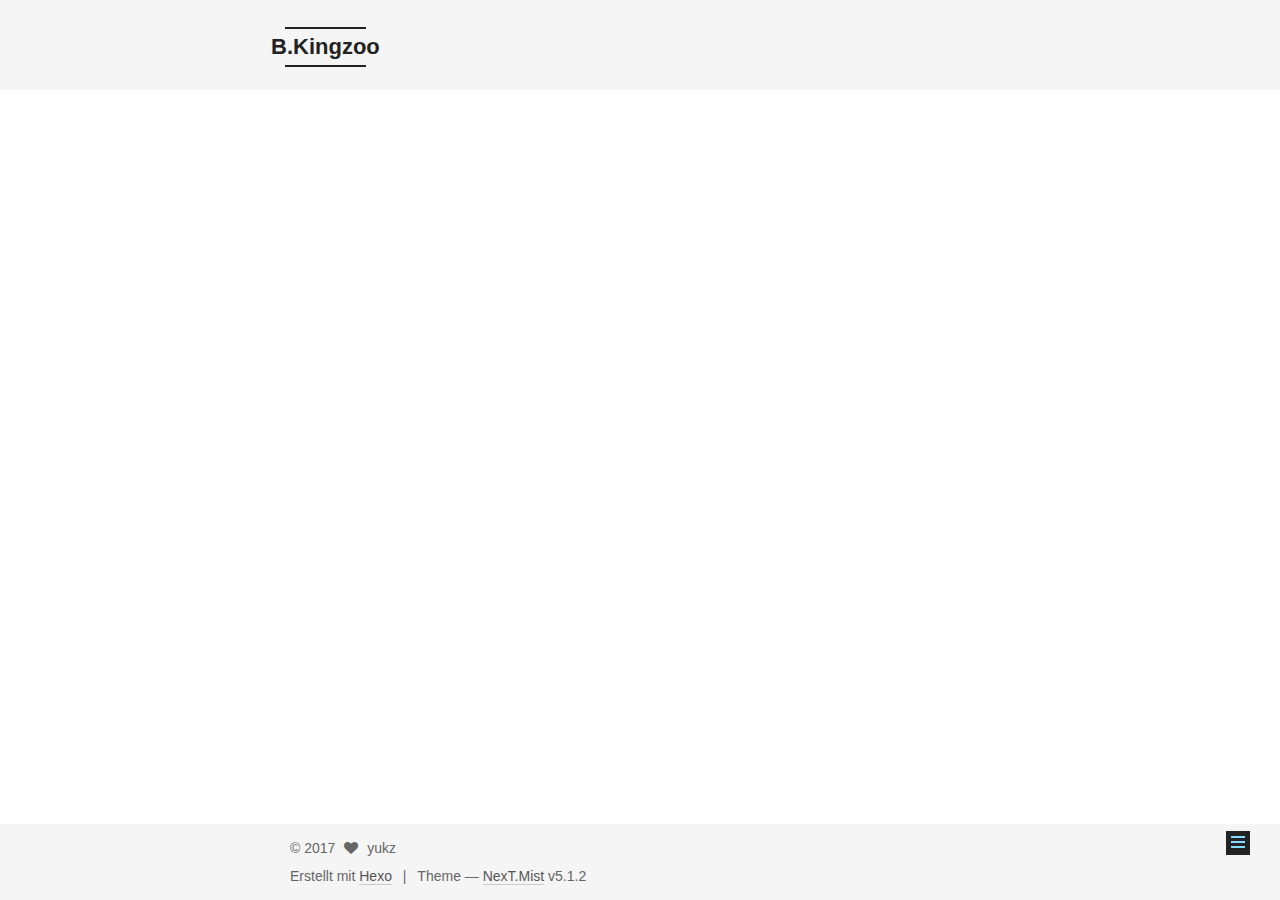
<file: tags/index.html>
<!DOCTYPE html>



  


<html class="theme-next mist use-motion" lang="">
<head>
  <meta charset="UTF-8"/>
<meta http-equiv="X-UA-Compatible" content="IE=edge" />
<meta name="viewport" content="width=device-width, initial-scale=1, maximum-scale=1"/>
<meta name="theme-color" content="#222">









<meta http-equiv="Cache-Control" content="no-transform" />
<meta http-equiv="Cache-Control" content="no-siteapp" />
















  
  
  <link href="/lib/fancybox/source/jquery.fancybox.css?v=2.1.5" rel="stylesheet" type="text/css" />







<link href="/lib/font-awesome/css/font-awesome.min.css?v=4.6.2" rel="stylesheet" type="text/css" />

<link href="/css/main.css?v=5.1.2" rel="stylesheet" type="text/css" />


  <meta name="keywords" content="Hexo, NexT" />








  <link rel="shortcut icon" type="image/x-icon" href="/images/favicon.ico?v=5.1.2" />






<meta name="description" content="Hard is valuable, time is precious.">
<meta property="og:type" content="website">
<meta property="og:title" content="tags">
<meta property="og:url" content="http://yoursite.com/tags/index.html">
<meta property="og:site_name" content="B.Kingzoo">
<meta property="og:description" content="Hard is valuable, time is precious.">
<meta property="og:updated_time" content="2017-09-22T11:53:49.514Z">
<meta name="twitter:card" content="summary">
<meta name="twitter:title" content="tags">
<meta name="twitter:description" content="Hard is valuable, time is precious.">



<script type="text/javascript" id="hexo.configurations">
  var NexT = window.NexT || {};
  var CONFIG = {
    root: '/',
    scheme: 'Mist',
    version: '5.1.2',
    sidebar: {"position":"right","display":"post","offset":12,"offset_float":12,"b2t":false,"scrollpercent":false,"onmobile":false},
    fancybox: true,
    tabs: true,
    motion: {"enable":true,"async":false,"transition":{"post_block":"fadeIn","post_header":"slideDownIn","post_body":"slideDownIn","coll_header":"slideLeftIn"}},
    duoshuo: {
      userId: '0',
      author: 'Author'
    },
    algolia: {
      applicationID: '',
      apiKey: '',
      indexName: '',
      hits: {"per_page":10},
      labels: {"input_placeholder":"Search for Posts","hits_empty":"We didn't find any results for the search: ${query}","hits_stats":"${hits} results found in ${time} ms"}
    }
  };
</script>



  <link rel="canonical" href="http://yoursite.com/tags/"/>





  <title>tags | B.Kingzoo</title>
  








</head>

<body itemscope itemtype="http://schema.org/WebPage" lang="">

  
  
    
  

  <div class="container sidebar-position-right page-post-detail">
    <div class="headband"></div>

    <header id="header" class="header" itemscope itemtype="http://schema.org/WPHeader">
      <div class="header-inner"><div class="site-brand-wrapper">
  <div class="site-meta ">
    

    <div class="custom-logo-site-title">
      <a href="/"  class="brand" rel="start">
        <span class="logo-line-before"><i></i></span>
        <span class="site-title">B.Kingzoo</span>
        <span class="logo-line-after"><i></i></span>
      </a>
    </div>
      
        <p class="site-subtitle"></p>
      
  </div>

  <div class="site-nav-toggle">
    <button>
      <span class="btn-bar"></span>
      <span class="btn-bar"></span>
      <span class="btn-bar"></span>
    </button>
  </div>
</div>

<nav class="site-nav">
  

  
    <ul id="menu" class="menu">
      
        
        <li class="menu-item menu-item-home">
          <a href="/" rel="section">
            
              <i class="menu-item-icon fa fa-fw fa-home"></i> <br />
            
            Startseite
          </a>
        </li>
      
        
        <li class="menu-item menu-item-about">
          <a href="/about/" rel="section">
            
              <i class="menu-item-icon fa fa-fw fa-user"></i> <br />
            
            Über
          </a>
        </li>
      
        
        <li class="menu-item menu-item-tags">
          <a href="/tags/" rel="section">
            
              <i class="menu-item-icon fa fa-fw fa-tags"></i> <br />
            
            Tags
          </a>
        </li>
      
        
        <li class="menu-item menu-item-categories">
          <a href="/categories/" rel="section">
            
              <i class="menu-item-icon fa fa-fw fa-th"></i> <br />
            
            Kategorien
          </a>
        </li>
      
        
        <li class="menu-item menu-item-archives">
          <a href="/archives/" rel="section">
            
              <i class="menu-item-icon fa fa-fw fa-archive"></i> <br />
            
            Archiv
          </a>
        </li>
      

      
    </ul>
  

  
</nav>



 </div>
    </header>

    <main id="main" class="main">
      <div class="main-inner">
        <div class="content-wrap">
          <div id="content" class="content">
            

  <div id="posts" class="posts-expand">
    
    
    
    <div class="post-block page">
      <header class="post-header">

	<h1 class="post-title" itemprop="name headline">tags</h1>



</header>

      
      
      
      <div class="post-body">
        
        
          <div class="tag-cloud">
            <div class="tag-cloud-title">
                Insgesamt 3 Tags
            </div>
            <div class="tag-cloud-tags">
              <a href="/tags/github/" style="font-size: 12px; color: #ccc">github</a> <a href="/tags/hexo/" style="font-size: 12px; color: #ccc">hexo</a> <a href="/tags/npm/" style="font-size: 12px; color: #ccc">npm</a>
            </div>
          </div>
        
      </div>
      
      
      
    </div>
    
    
    
  </div>


          </div>
          


          
  <div class="comments" id="comments">
    
  </div>


        </div>
        
          
  
  <div class="sidebar-toggle">
    <div class="sidebar-toggle-line-wrap">
      <span class="sidebar-toggle-line sidebar-toggle-line-first"></span>
      <span class="sidebar-toggle-line sidebar-toggle-line-middle"></span>
      <span class="sidebar-toggle-line sidebar-toggle-line-last"></span>
    </div>
  </div>

  <aside id="sidebar" class="sidebar">
    
    <div class="sidebar-inner">

      

      

      <section class="site-overview sidebar-panel sidebar-panel-active">
        <div class="site-author motion-element" itemprop="author" itemscope itemtype="http://schema.org/Person">
          
            <p class="site-author-name" itemprop="name">yukz</p>
            <p class="site-description motion-element" itemprop="description">Hard is valuable, time is precious.</p>
        </div>

        <nav class="site-state motion-element">

          
            <div class="site-state-item site-state-posts">
            
              <a href="/archives/">
            
                <span class="site-state-item-count">2</span>
                <span class="site-state-item-name">Artikel</span>
              </a>
            </div>
          

          
            
            
            <div class="site-state-item site-state-categories">
              <a href="/categories/index.html">
                <span class="site-state-item-count">1</span>
                <span class="site-state-item-name">Kategorien</span>
              </a>
            </div>
          

          
            
            
            <div class="site-state-item site-state-tags">
              <a href="/tags/index.html">
                <span class="site-state-item-count">3</span>
                <span class="site-state-item-name">Tags</span>
              </a>
            </div>
          

        </nav>

        

        <div class="links-of-author motion-element">
          
        </div>

        
        

        
        

        


      </section>

      

      

    </div>
  </aside>


        
      </div>
    </main>

    <footer id="footer" class="footer">
      <div class="footer-inner">
        <div class="copyright" >
  
  &copy; 
  <span itemprop="copyrightYear">2017</span>
  <span class="with-love">
    <i class="fa fa-heart"></i>
  </span>
  <span class="author" itemprop="copyrightHolder">yukz</span>

  
</div>


  <div class="powered-by">Erstellt mit  <a class="theme-link" href="https://hexo.io">Hexo</a></div>

  <span class="post-meta-divider">|</span>

  <div class="theme-info">Theme &mdash; <a class="theme-link" href="https://github.com/iissnan/hexo-theme-next">NexT.Mist</a> v5.1.2</div>


        







        
      </div>
    </footer>

    
      <div class="back-to-top">
        <i class="fa fa-arrow-up"></i>
        
      </div>
    

  </div>

  

<script type="text/javascript">
  if (Object.prototype.toString.call(window.Promise) !== '[object Function]') {
    window.Promise = null;
  }
</script>









  












  
  <script type="text/javascript" src="/lib/jquery/index.js?v=2.1.3"></script>

  
  <script type="text/javascript" src="/lib/fastclick/lib/fastclick.min.js?v=1.0.6"></script>

  
  <script type="text/javascript" src="/lib/jquery_lazyload/jquery.lazyload.js?v=1.9.7"></script>

  
  <script type="text/javascript" src="/lib/velocity/velocity.min.js?v=1.2.1"></script>

  
  <script type="text/javascript" src="/lib/velocity/velocity.ui.min.js?v=1.2.1"></script>

  
  <script type="text/javascript" src="/lib/fancybox/source/jquery.fancybox.pack.js?v=2.1.5"></script>


  


  <script type="text/javascript" src="/js/src/utils.js?v=5.1.2"></script>

  <script type="text/javascript" src="/js/src/motion.js?v=5.1.2"></script>



  
  

  <script type="text/javascript" src="/js/src/scrollspy.js?v=5.1.2"></script>
<script type="text/javascript" src="/js/src/post-details.js?v=5.1.2"></script>


  

  


  <script type="text/javascript" src="/js/src/bootstrap.js?v=5.1.2"></script>



  


  




	





  





  








  





  

  

  

  

  

  

</body>
</html>
</file>
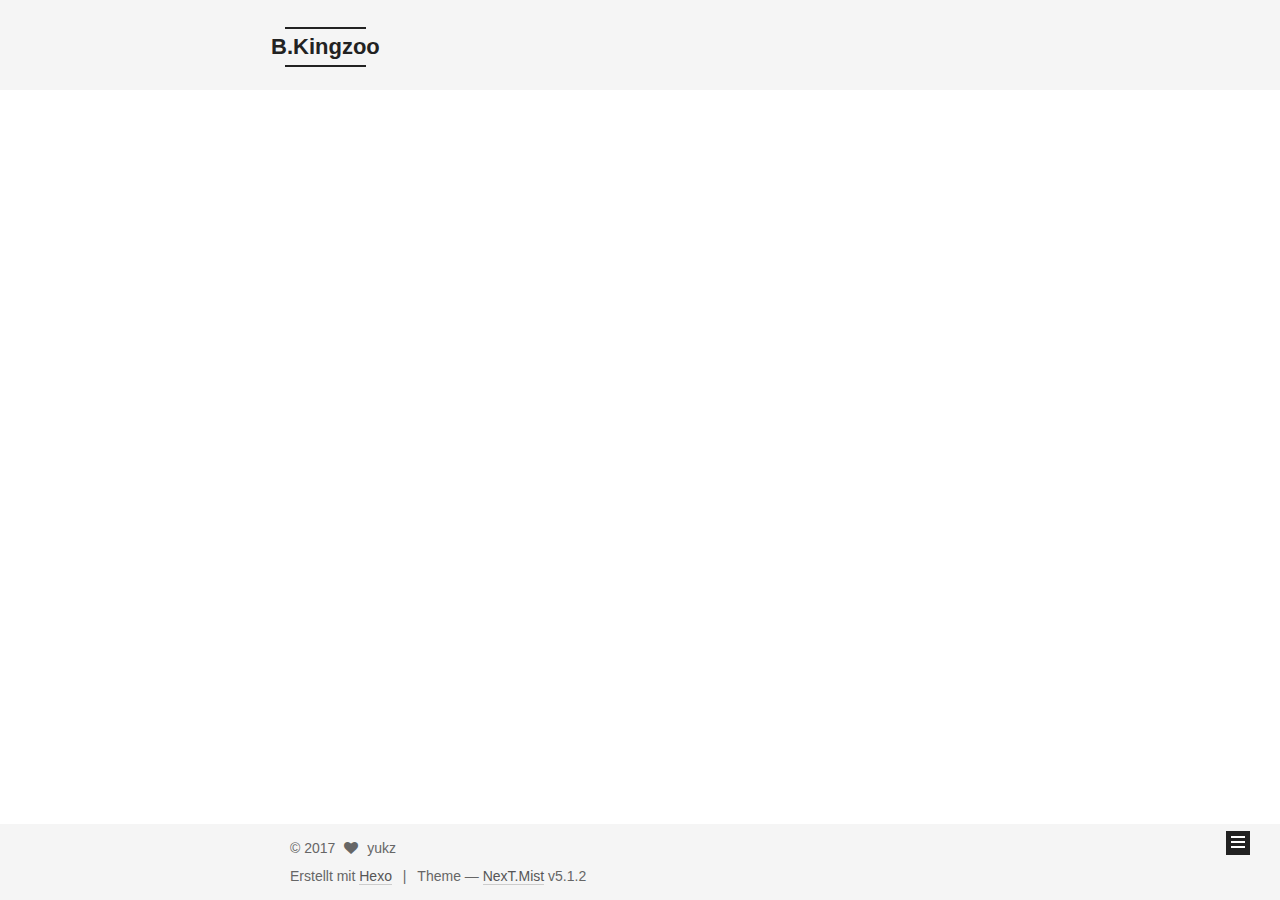
<file: archives/2017/index.html>
<!DOCTYPE html>



  


<html class="theme-next mist use-motion" lang="">
<head>
  <meta charset="UTF-8"/>
<meta http-equiv="X-UA-Compatible" content="IE=edge" />
<meta name="viewport" content="width=device-width, initial-scale=1, maximum-scale=1"/>
<meta name="theme-color" content="#222">









<meta http-equiv="Cache-Control" content="no-transform" />
<meta http-equiv="Cache-Control" content="no-siteapp" />
















  
  
  <link href="/lib/fancybox/source/jquery.fancybox.css?v=2.1.5" rel="stylesheet" type="text/css" />







<link href="/lib/font-awesome/css/font-awesome.min.css?v=4.6.2" rel="stylesheet" type="text/css" />

<link href="/css/main.css?v=5.1.2" rel="stylesheet" type="text/css" />


  <meta name="keywords" content="Hexo, NexT" />








  <link rel="shortcut icon" type="image/x-icon" href="/images/favicon.ico?v=5.1.2" />






<meta name="description" content="Hard is valuable, time is precious.">
<meta property="og:type" content="website">
<meta property="og:title" content="B.Kingzoo">
<meta property="og:url" content="http://yoursite.com/archives/2017/index.html">
<meta property="og:site_name" content="B.Kingzoo">
<meta property="og:description" content="Hard is valuable, time is precious.">
<meta name="twitter:card" content="summary">
<meta name="twitter:title" content="B.Kingzoo">
<meta name="twitter:description" content="Hard is valuable, time is precious.">



<script type="text/javascript" id="hexo.configurations">
  var NexT = window.NexT || {};
  var CONFIG = {
    root: '/',
    scheme: 'Mist',
    version: '5.1.2',
    sidebar: {"position":"right","display":"post","offset":12,"offset_float":12,"b2t":false,"scrollpercent":false,"onmobile":false},
    fancybox: true,
    tabs: true,
    motion: {"enable":true,"async":false,"transition":{"post_block":"fadeIn","post_header":"slideDownIn","post_body":"slideDownIn","coll_header":"slideLeftIn"}},
    duoshuo: {
      userId: '0',
      author: 'Author'
    },
    algolia: {
      applicationID: '',
      apiKey: '',
      indexName: '',
      hits: {"per_page":10},
      labels: {"input_placeholder":"Search for Posts","hits_empty":"We didn't find any results for the search: ${query}","hits_stats":"${hits} results found in ${time} ms"}
    }
  };
</script>



  <link rel="canonical" href="http://yoursite.com/archives/2017/"/>





  <title>Archiv | B.Kingzoo</title>
  








</head>

<body itemscope itemtype="http://schema.org/WebPage" lang="">

  
  
    
  

  <div class="container sidebar-position-right page-archive">
    <div class="headband"></div>

    <header id="header" class="header" itemscope itemtype="http://schema.org/WPHeader">
      <div class="header-inner"><div class="site-brand-wrapper">
  <div class="site-meta ">
    

    <div class="custom-logo-site-title">
      <a href="/"  class="brand" rel="start">
        <span class="logo-line-before"><i></i></span>
        <span class="site-title">B.Kingzoo</span>
        <span class="logo-line-after"><i></i></span>
      </a>
    </div>
      
        <p class="site-subtitle"></p>
      
  </div>

  <div class="site-nav-toggle">
    <button>
      <span class="btn-bar"></span>
      <span class="btn-bar"></span>
      <span class="btn-bar"></span>
    </button>
  </div>
</div>

<nav class="site-nav">
  

  
    <ul id="menu" class="menu">
      
        
        <li class="menu-item menu-item-home">
          <a href="/" rel="section">
            
              <i class="menu-item-icon fa fa-fw fa-home"></i> <br />
            
            Startseite
          </a>
        </li>
      
        
        <li class="menu-item menu-item-about">
          <a href="/about/" rel="section">
            
              <i class="menu-item-icon fa fa-fw fa-user"></i> <br />
            
            Über
          </a>
        </li>
      
        
        <li class="menu-item menu-item-tags">
          <a href="/tags/" rel="section">
            
              <i class="menu-item-icon fa fa-fw fa-tags"></i> <br />
            
            Tags
          </a>
        </li>
      
        
        <li class="menu-item menu-item-categories">
          <a href="/categories/" rel="section">
            
              <i class="menu-item-icon fa fa-fw fa-th"></i> <br />
            
            Kategorien
          </a>
        </li>
      
        
        <li class="menu-item menu-item-archives">
          <a href="/archives/" rel="section">
            
              <i class="menu-item-icon fa fa-fw fa-archive"></i> <br />
            
            Archiv
          </a>
        </li>
      

      
    </ul>
  

  
</nav>



 </div>
    </header>

    <main id="main" class="main">
      <div class="main-inner">
        <div class="content-wrap">
          <div id="content" class="content">
            

  
  
  
  <div class="post-block archive">
    <div id="posts" class="posts-collapse">
      <span class="archive-move-on"></span>

      <span class="archive-page-counter">
        
        
        
          
        
        Öhm..! Insgesamt 2 Artikel. Bleib dran.
      </span>

      

        
        
        

        
          
          <div class="collection-title">
            <h1 class="archive-year" id="archive-year-2017">2017</h1>
          </div>
        
        

        

  <article class="post post-type-normal" itemscope itemtype="http://schema.org/Article">
    <header class="post-header">

      <h2 class="post-title">
        
            <a class="post-title-link" href="/2017/09/22/BuildBlog/" itemprop="url">
              
                <span itemprop="name">BuildBlog</span>
              
            </a>
        
      </h2>

      <div class="post-meta">
        <time class="post-time" itemprop="dateCreated"
              datetime="2017-09-22T19:57:32+08:00"
              content="2017-09-22" >
          09-22
        </time>
      </div>

    </header>
  </article>



      

        
        
        

        
        

        

  <article class="post post-type-normal" itemscope itemtype="http://schema.org/Article">
    <header class="post-header">

      <h2 class="post-title">
        
            <a class="post-title-link" href="/2017/09/22/hello-world/" itemprop="url">
              
                <span itemprop="name">Hello World</span>
              
            </a>
        
      </h2>

      <div class="post-meta">
        <time class="post-time" itemprop="dateCreated"
              datetime="2017-09-22T15:44:25+08:00"
              content="2017-09-22" >
          09-22
        </time>
      </div>

    </header>
  </article>



      

    </div>
  </div>
  
  
  

  



          </div>
          


          

        </div>
        
          
  
  <div class="sidebar-toggle">
    <div class="sidebar-toggle-line-wrap">
      <span class="sidebar-toggle-line sidebar-toggle-line-first"></span>
      <span class="sidebar-toggle-line sidebar-toggle-line-middle"></span>
      <span class="sidebar-toggle-line sidebar-toggle-line-last"></span>
    </div>
  </div>

  <aside id="sidebar" class="sidebar">
    
    <div class="sidebar-inner">

      

      

      <section class="site-overview sidebar-panel sidebar-panel-active">
        <div class="site-author motion-element" itemprop="author" itemscope itemtype="http://schema.org/Person">
          
            <p class="site-author-name" itemprop="name">yukz</p>
            <p class="site-description motion-element" itemprop="description">Hard is valuable, time is precious.</p>
        </div>

        <nav class="site-state motion-element">

          
            <div class="site-state-item site-state-posts">
            
              <a href="/archives/">
            
                <span class="site-state-item-count">2</span>
                <span class="site-state-item-name">Artikel</span>
              </a>
            </div>
          

          
            
            
            <div class="site-state-item site-state-categories">
              <a href="/categories/index.html">
                <span class="site-state-item-count">1</span>
                <span class="site-state-item-name">Kategorien</span>
              </a>
            </div>
          

          
            
            
            <div class="site-state-item site-state-tags">
              <a href="/tags/index.html">
                <span class="site-state-item-count">3</span>
                <span class="site-state-item-name">Tags</span>
              </a>
            </div>
          

        </nav>

        

        <div class="links-of-author motion-element">
          
        </div>

        
        

        
        

        


      </section>

      

      

    </div>
  </aside>


        
      </div>
    </main>

    <footer id="footer" class="footer">
      <div class="footer-inner">
        <div class="copyright" >
  
  &copy; 
  <span itemprop="copyrightYear">2017</span>
  <span class="with-love">
    <i class="fa fa-heart"></i>
  </span>
  <span class="author" itemprop="copyrightHolder">yukz</span>

  
</div>


  <div class="powered-by">Erstellt mit  <a class="theme-link" href="https://hexo.io">Hexo</a></div>

  <span class="post-meta-divider">|</span>

  <div class="theme-info">Theme &mdash; <a class="theme-link" href="https://github.com/iissnan/hexo-theme-next">NexT.Mist</a> v5.1.2</div>


        







        
      </div>
    </footer>

    
      <div class="back-to-top">
        <i class="fa fa-arrow-up"></i>
        
      </div>
    

  </div>

  

<script type="text/javascript">
  if (Object.prototype.toString.call(window.Promise) !== '[object Function]') {
    window.Promise = null;
  }
</script>









  












  
  <script type="text/javascript" src="/lib/jquery/index.js?v=2.1.3"></script>

  
  <script type="text/javascript" src="/lib/fastclick/lib/fastclick.min.js?v=1.0.6"></script>

  
  <script type="text/javascript" src="/lib/jquery_lazyload/jquery.lazyload.js?v=1.9.7"></script>

  
  <script type="text/javascript" src="/lib/velocity/velocity.min.js?v=1.2.1"></script>

  
  <script type="text/javascript" src="/lib/velocity/velocity.ui.min.js?v=1.2.1"></script>

  
  <script type="text/javascript" src="/lib/fancybox/source/jquery.fancybox.pack.js?v=2.1.5"></script>


  


  <script type="text/javascript" src="/js/src/utils.js?v=5.1.2"></script>

  <script type="text/javascript" src="/js/src/motion.js?v=5.1.2"></script>



  
  

  <script type="text/javascript" src="/js/src/scrollspy.js?v=5.1.2"></script>
<script type="text/javascript" src="/js/src/post-details.js?v=5.1.2"></script>


  

  


  <script type="text/javascript" src="/js/src/bootstrap.js?v=5.1.2"></script>



  


  




	





  





  








  





  

  

  

  

  

  

</body>
</html>
</file>
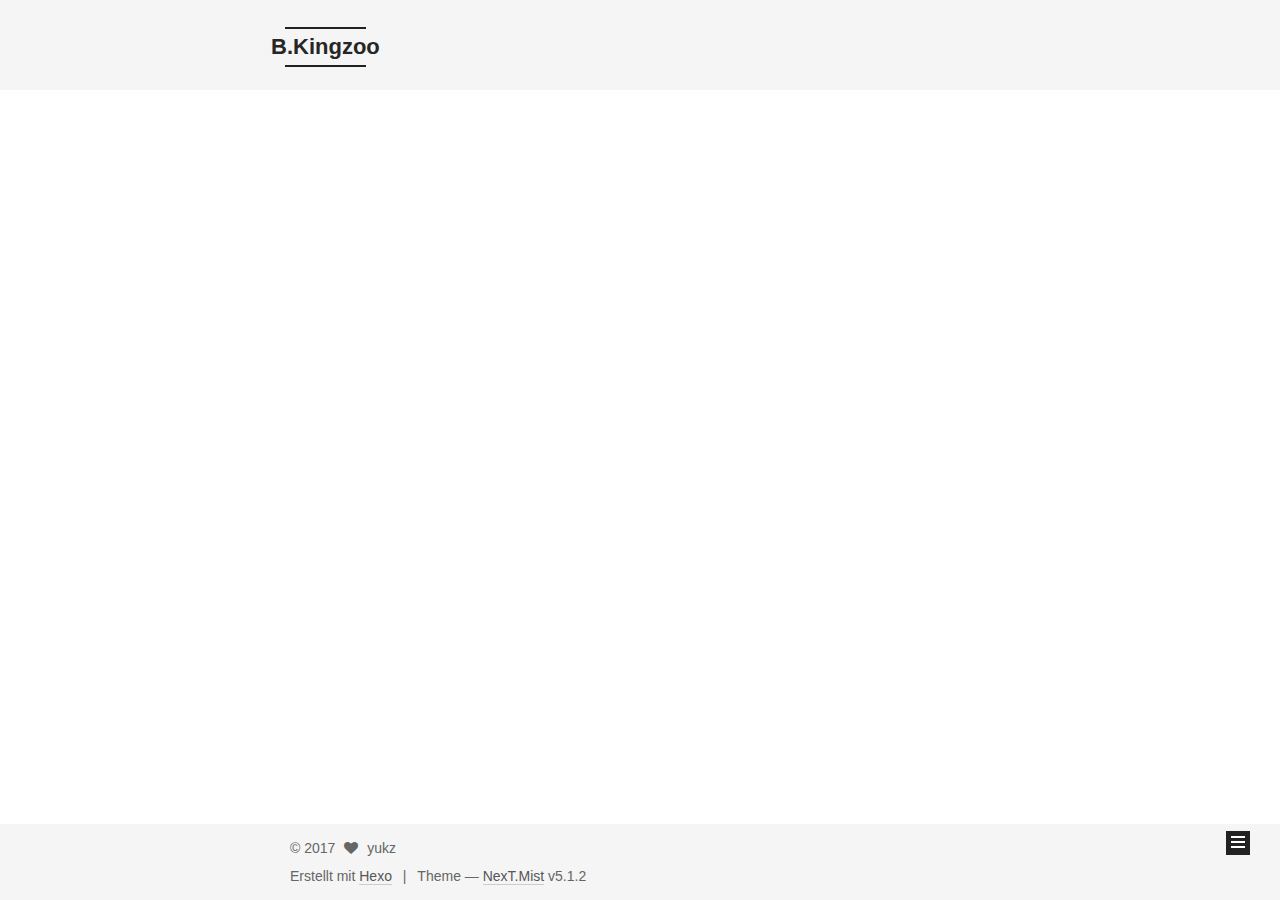
<file: categories/搭建博客/index.html>
<!DOCTYPE html>



  


<html class="theme-next mist use-motion" lang="">
<head>
  <meta charset="UTF-8"/>
<meta http-equiv="X-UA-Compatible" content="IE=edge" />
<meta name="viewport" content="width=device-width, initial-scale=1, maximum-scale=1"/>
<meta name="theme-color" content="#222">









<meta http-equiv="Cache-Control" content="no-transform" />
<meta http-equiv="Cache-Control" content="no-siteapp" />
















  
  
  <link href="/lib/fancybox/source/jquery.fancybox.css?v=2.1.5" rel="stylesheet" type="text/css" />







<link href="/lib/font-awesome/css/font-awesome.min.css?v=4.6.2" rel="stylesheet" type="text/css" />

<link href="/css/main.css?v=5.1.2" rel="stylesheet" type="text/css" />


  <meta name="keywords" content="Hexo, NexT" />








  <link rel="shortcut icon" type="image/x-icon" href="/images/favicon.ico?v=5.1.2" />






<meta name="description" content="Hard is valuable, time is precious.">
<meta property="og:type" content="website">
<meta property="og:title" content="B.Kingzoo">
<meta property="og:url" content="http://yoursite.com/categories/搭建博客/index.html">
<meta property="og:site_name" content="B.Kingzoo">
<meta property="og:description" content="Hard is valuable, time is precious.">
<meta name="twitter:card" content="summary">
<meta name="twitter:title" content="B.Kingzoo">
<meta name="twitter:description" content="Hard is valuable, time is precious.">



<script type="text/javascript" id="hexo.configurations">
  var NexT = window.NexT || {};
  var CONFIG = {
    root: '/',
    scheme: 'Mist',
    version: '5.1.2',
    sidebar: {"position":"right","display":"post","offset":12,"offset_float":12,"b2t":false,"scrollpercent":false,"onmobile":false},
    fancybox: true,
    tabs: true,
    motion: {"enable":true,"async":false,"transition":{"post_block":"fadeIn","post_header":"slideDownIn","post_body":"slideDownIn","coll_header":"slideLeftIn"}},
    duoshuo: {
      userId: '0',
      author: 'Author'
    },
    algolia: {
      applicationID: '',
      apiKey: '',
      indexName: '',
      hits: {"per_page":10},
      labels: {"input_placeholder":"Search for Posts","hits_empty":"We didn't find any results for the search: ${query}","hits_stats":"${hits} results found in ${time} ms"}
    }
  };
</script>



  <link rel="canonical" href="http://yoursite.com/categories/搭建博客/"/>





  <title>Kategorie: 搭建博客 | B.Kingzoo</title>
  








</head>

<body itemscope itemtype="http://schema.org/WebPage" lang="">

  
  
    
  

  <div class="container sidebar-position-right ">
    <div class="headband"></div>

    <header id="header" class="header" itemscope itemtype="http://schema.org/WPHeader">
      <div class="header-inner"><div class="site-brand-wrapper">
  <div class="site-meta ">
    

    <div class="custom-logo-site-title">
      <a href="/"  class="brand" rel="start">
        <span class="logo-line-before"><i></i></span>
        <span class="site-title">B.Kingzoo</span>
        <span class="logo-line-after"><i></i></span>
      </a>
    </div>
      
        <p class="site-subtitle"></p>
      
  </div>

  <div class="site-nav-toggle">
    <button>
      <span class="btn-bar"></span>
      <span class="btn-bar"></span>
      <span class="btn-bar"></span>
    </button>
  </div>
</div>

<nav class="site-nav">
  

  
    <ul id="menu" class="menu">
      
        
        <li class="menu-item menu-item-home">
          <a href="/" rel="section">
            
              <i class="menu-item-icon fa fa-fw fa-home"></i> <br />
            
            Startseite
          </a>
        </li>
      
        
        <li class="menu-item menu-item-about">
          <a href="/about/" rel="section">
            
              <i class="menu-item-icon fa fa-fw fa-user"></i> <br />
            
            Über
          </a>
        </li>
      
        
        <li class="menu-item menu-item-tags">
          <a href="/tags/" rel="section">
            
              <i class="menu-item-icon fa fa-fw fa-tags"></i> <br />
            
            Tags
          </a>
        </li>
      
        
        <li class="menu-item menu-item-categories">
          <a href="/categories/" rel="section">
            
              <i class="menu-item-icon fa fa-fw fa-th"></i> <br />
            
            Kategorien
          </a>
        </li>
      
        
        <li class="menu-item menu-item-archives">
          <a href="/archives/" rel="section">
            
              <i class="menu-item-icon fa fa-fw fa-archive"></i> <br />
            
            Archiv
          </a>
        </li>
      

      
    </ul>
  

  
</nav>



 </div>
    </header>

    <main id="main" class="main">
      <div class="main-inner">
        <div class="content-wrap">
          <div id="content" class="content">
            

  
  
  
  <div class="post-block category">

    <div id="posts" class="posts-collapse">
      <div class="collection-title">
        <h1>搭建博客<small>Kategorie</small>
        </h1>
      </div>

      
        

  <article class="post post-type-normal" itemscope itemtype="http://schema.org/Article">
    <header class="post-header">

      <h2 class="post-title">
        
            <a class="post-title-link" href="/2017/09/22/BuildBlog/" itemprop="url">
              
                <span itemprop="name">BuildBlog</span>
              
            </a>
        
      </h2>

      <div class="post-meta">
        <time class="post-time" itemprop="dateCreated"
              datetime="2017-09-22T19:57:32+08:00"
              content="2017-09-22" >
          09-22
        </time>
      </div>

    </header>
  </article>


      
    </div>

  </div>
  
  
  

  



          </div>
          


          

        </div>
        
          
  
  <div class="sidebar-toggle">
    <div class="sidebar-toggle-line-wrap">
      <span class="sidebar-toggle-line sidebar-toggle-line-first"></span>
      <span class="sidebar-toggle-line sidebar-toggle-line-middle"></span>
      <span class="sidebar-toggle-line sidebar-toggle-line-last"></span>
    </div>
  </div>

  <aside id="sidebar" class="sidebar">
    
    <div class="sidebar-inner">

      

      

      <section class="site-overview sidebar-panel sidebar-panel-active">
        <div class="site-author motion-element" itemprop="author" itemscope itemtype="http://schema.org/Person">
          
            <p class="site-author-name" itemprop="name">yukz</p>
            <p class="site-description motion-element" itemprop="description">Hard is valuable, time is precious.</p>
        </div>

        <nav class="site-state motion-element">

          
            <div class="site-state-item site-state-posts">
            
              <a href="/archives/">
            
                <span class="site-state-item-count">2</span>
                <span class="site-state-item-name">Artikel</span>
              </a>
            </div>
          

          
            
            
            <div class="site-state-item site-state-categories">
              <a href="/categories/index.html">
                <span class="site-state-item-count">1</span>
                <span class="site-state-item-name">Kategorien</span>
              </a>
            </div>
          

          
            
            
            <div class="site-state-item site-state-tags">
              <a href="/tags/index.html">
                <span class="site-state-item-count">3</span>
                <span class="site-state-item-name">Tags</span>
              </a>
            </div>
          

        </nav>

        

        <div class="links-of-author motion-element">
          
        </div>

        
        

        
        

        


      </section>

      

      

    </div>
  </aside>


        
      </div>
    </main>

    <footer id="footer" class="footer">
      <div class="footer-inner">
        <div class="copyright" >
  
  &copy; 
  <span itemprop="copyrightYear">2017</span>
  <span class="with-love">
    <i class="fa fa-heart"></i>
  </span>
  <span class="author" itemprop="copyrightHolder">yukz</span>

  
</div>


  <div class="powered-by">Erstellt mit  <a class="theme-link" href="https://hexo.io">Hexo</a></div>

  <span class="post-meta-divider">|</span>

  <div class="theme-info">Theme &mdash; <a class="theme-link" href="https://github.com/iissnan/hexo-theme-next">NexT.Mist</a> v5.1.2</div>


        







        
      </div>
    </footer>

    
      <div class="back-to-top">
        <i class="fa fa-arrow-up"></i>
        
      </div>
    

  </div>

  

<script type="text/javascript">
  if (Object.prototype.toString.call(window.Promise) !== '[object Function]') {
    window.Promise = null;
  }
</script>









  












  
  <script type="text/javascript" src="/lib/jquery/index.js?v=2.1.3"></script>

  
  <script type="text/javascript" src="/lib/fastclick/lib/fastclick.min.js?v=1.0.6"></script>

  
  <script type="text/javascript" src="/lib/jquery_lazyload/jquery.lazyload.js?v=1.9.7"></script>

  
  <script type="text/javascript" src="/lib/velocity/velocity.min.js?v=1.2.1"></script>

  
  <script type="text/javascript" src="/lib/velocity/velocity.ui.min.js?v=1.2.1"></script>

  
  <script type="text/javascript" src="/lib/fancybox/source/jquery.fancybox.pack.js?v=2.1.5"></script>


  


  <script type="text/javascript" src="/js/src/utils.js?v=5.1.2"></script>

  <script type="text/javascript" src="/js/src/motion.js?v=5.1.2"></script>



  
  

  <script type="text/javascript" src="/js/src/scrollspy.js?v=5.1.2"></script>
<script type="text/javascript" src="/js/src/post-details.js?v=5.1.2"></script>


  

  


  <script type="text/javascript" src="/js/src/bootstrap.js?v=5.1.2"></script>



  


  




	





  





  








  





  

  

  

  

  

  

</body>
</html>
</file>
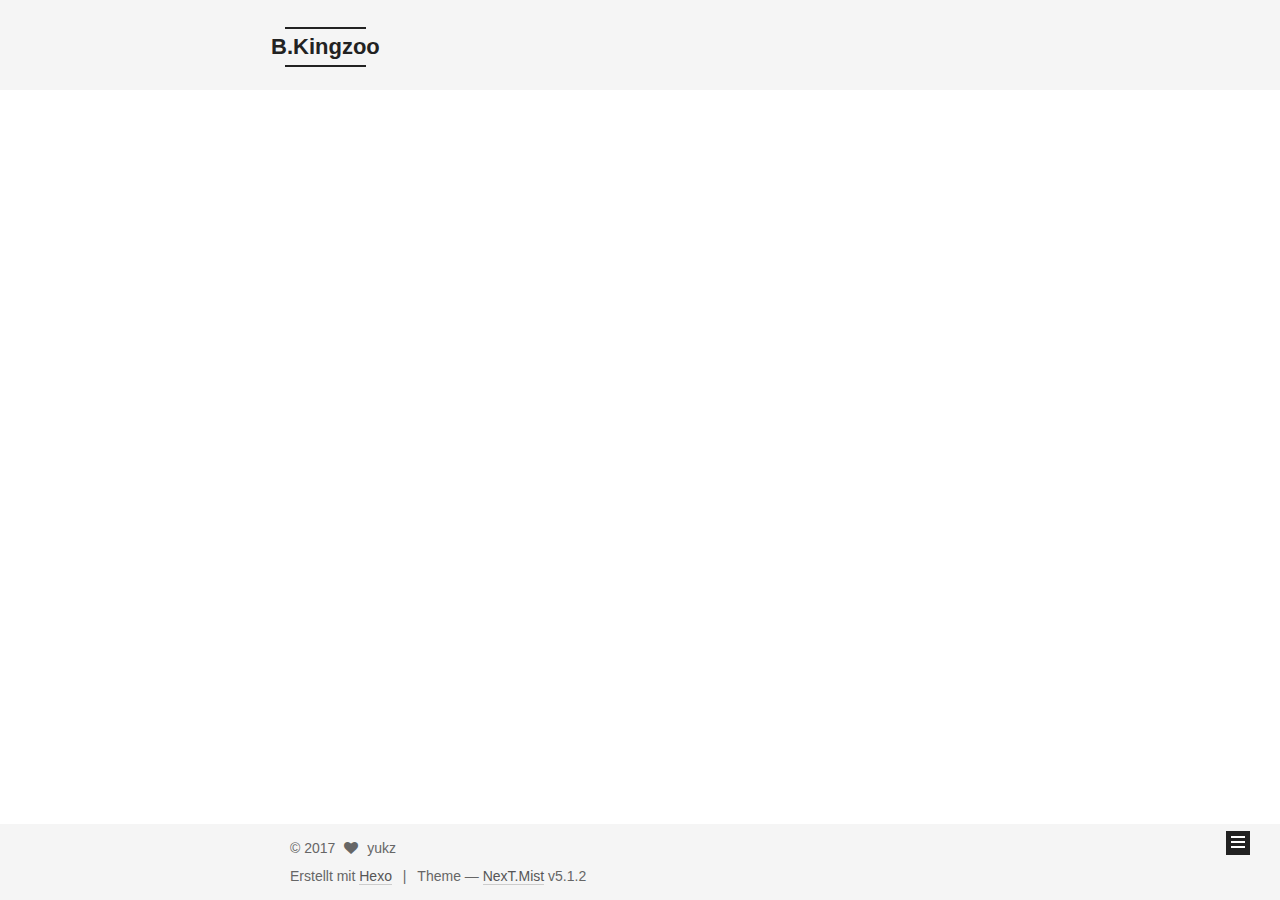
<file: tags/github/index.html>
<!DOCTYPE html>



  


<html class="theme-next mist use-motion" lang="">
<head>
  <meta charset="UTF-8"/>
<meta http-equiv="X-UA-Compatible" content="IE=edge" />
<meta name="viewport" content="width=device-width, initial-scale=1, maximum-scale=1"/>
<meta name="theme-color" content="#222">









<meta http-equiv="Cache-Control" content="no-transform" />
<meta http-equiv="Cache-Control" content="no-siteapp" />
















  
  
  <link href="/lib/fancybox/source/jquery.fancybox.css?v=2.1.5" rel="stylesheet" type="text/css" />







<link href="/lib/font-awesome/css/font-awesome.min.css?v=4.6.2" rel="stylesheet" type="text/css" />

<link href="/css/main.css?v=5.1.2" rel="stylesheet" type="text/css" />


  <meta name="keywords" content="Hexo, NexT" />








  <link rel="shortcut icon" type="image/x-icon" href="/images/favicon.ico?v=5.1.2" />






<meta name="description" content="Hard is valuable, time is precious.">
<meta property="og:type" content="website">
<meta property="og:title" content="B.Kingzoo">
<meta property="og:url" content="http://yoursite.com/tags/github/index.html">
<meta property="og:site_name" content="B.Kingzoo">
<meta property="og:description" content="Hard is valuable, time is precious.">
<meta name="twitter:card" content="summary">
<meta name="twitter:title" content="B.Kingzoo">
<meta name="twitter:description" content="Hard is valuable, time is precious.">



<script type="text/javascript" id="hexo.configurations">
  var NexT = window.NexT || {};
  var CONFIG = {
    root: '/',
    scheme: 'Mist',
    version: '5.1.2',
    sidebar: {"position":"right","display":"post","offset":12,"offset_float":12,"b2t":false,"scrollpercent":false,"onmobile":false},
    fancybox: true,
    tabs: true,
    motion: {"enable":true,"async":false,"transition":{"post_block":"fadeIn","post_header":"slideDownIn","post_body":"slideDownIn","coll_header":"slideLeftIn"}},
    duoshuo: {
      userId: '0',
      author: 'Author'
    },
    algolia: {
      applicationID: '',
      apiKey: '',
      indexName: '',
      hits: {"per_page":10},
      labels: {"input_placeholder":"Search for Posts","hits_empty":"We didn't find any results for the search: ${query}","hits_stats":"${hits} results found in ${time} ms"}
    }
  };
</script>



  <link rel="canonical" href="http://yoursite.com/tags/github/"/>





  <title>Tag: github | B.Kingzoo</title>
  








</head>

<body itemscope itemtype="http://schema.org/WebPage" lang="">

  
  
    
  

  <div class="container sidebar-position-right ">
    <div class="headband"></div>

    <header id="header" class="header" itemscope itemtype="http://schema.org/WPHeader">
      <div class="header-inner"><div class="site-brand-wrapper">
  <div class="site-meta ">
    

    <div class="custom-logo-site-title">
      <a href="/"  class="brand" rel="start">
        <span class="logo-line-before"><i></i></span>
        <span class="site-title">B.Kingzoo</span>
        <span class="logo-line-after"><i></i></span>
      </a>
    </div>
      
        <p class="site-subtitle"></p>
      
  </div>

  <div class="site-nav-toggle">
    <button>
      <span class="btn-bar"></span>
      <span class="btn-bar"></span>
      <span class="btn-bar"></span>
    </button>
  </div>
</div>

<nav class="site-nav">
  

  
    <ul id="menu" class="menu">
      
        
        <li class="menu-item menu-item-home">
          <a href="/" rel="section">
            
              <i class="menu-item-icon fa fa-fw fa-home"></i> <br />
            
            Startseite
          </a>
        </li>
      
        
        <li class="menu-item menu-item-about">
          <a href="/about/" rel="section">
            
              <i class="menu-item-icon fa fa-fw fa-user"></i> <br />
            
            Über
          </a>
        </li>
      
        
        <li class="menu-item menu-item-tags">
          <a href="/tags/" rel="section">
            
              <i class="menu-item-icon fa fa-fw fa-tags"></i> <br />
            
            Tags
          </a>
        </li>
      
        
        <li class="menu-item menu-item-categories">
          <a href="/categories/" rel="section">
            
              <i class="menu-item-icon fa fa-fw fa-th"></i> <br />
            
            Kategorien
          </a>
        </li>
      
        
        <li class="menu-item menu-item-archives">
          <a href="/archives/" rel="section">
            
              <i class="menu-item-icon fa fa-fw fa-archive"></i> <br />
            
            Archiv
          </a>
        </li>
      

      
    </ul>
  

  
</nav>



 </div>
    </header>

    <main id="main" class="main">
      <div class="main-inner">
        <div class="content-wrap">
          <div id="content" class="content">
            

  
  
  
  <div class="post-block tag">

    <div id="posts" class="posts-collapse">
      <div class="collection-title">
        <h1>github<small>Tag</small>
        </h1>
      </div>

      
        

  <article class="post post-type-normal" itemscope itemtype="http://schema.org/Article">
    <header class="post-header">

      <h2 class="post-title">
        
            <a class="post-title-link" href="/2017/09/22/BuildBlog/" itemprop="url">
              
                <span itemprop="name">BuildBlog</span>
              
            </a>
        
      </h2>

      <div class="post-meta">
        <time class="post-time" itemprop="dateCreated"
              datetime="2017-09-22T19:57:32+08:00"
              content="2017-09-22" >
          09-22
        </time>
      </div>

    </header>
  </article>


      
    </div>

  </div>
  
  
  

  


          </div>
          


          

        </div>
        
          
  
  <div class="sidebar-toggle">
    <div class="sidebar-toggle-line-wrap">
      <span class="sidebar-toggle-line sidebar-toggle-line-first"></span>
      <span class="sidebar-toggle-line sidebar-toggle-line-middle"></span>
      <span class="sidebar-toggle-line sidebar-toggle-line-last"></span>
    </div>
  </div>

  <aside id="sidebar" class="sidebar">
    
    <div class="sidebar-inner">

      

      

      <section class="site-overview sidebar-panel sidebar-panel-active">
        <div class="site-author motion-element" itemprop="author" itemscope itemtype="http://schema.org/Person">
          
            <p class="site-author-name" itemprop="name">yukz</p>
            <p class="site-description motion-element" itemprop="description">Hard is valuable, time is precious.</p>
        </div>

        <nav class="site-state motion-element">

          
            <div class="site-state-item site-state-posts">
            
              <a href="/archives/">
            
                <span class="site-state-item-count">2</span>
                <span class="site-state-item-name">Artikel</span>
              </a>
            </div>
          

          
            
            
            <div class="site-state-item site-state-categories">
              <a href="/categories/index.html">
                <span class="site-state-item-count">1</span>
                <span class="site-state-item-name">Kategorien</span>
              </a>
            </div>
          

          
            
            
            <div class="site-state-item site-state-tags">
              <a href="/tags/index.html">
                <span class="site-state-item-count">3</span>
                <span class="site-state-item-name">Tags</span>
              </a>
            </div>
          

        </nav>

        

        <div class="links-of-author motion-element">
          
        </div>

        
        

        
        

        


      </section>

      

      

    </div>
  </aside>


        
      </div>
    </main>

    <footer id="footer" class="footer">
      <div class="footer-inner">
        <div class="copyright" >
  
  &copy; 
  <span itemprop="copyrightYear">2017</span>
  <span class="with-love">
    <i class="fa fa-heart"></i>
  </span>
  <span class="author" itemprop="copyrightHolder">yukz</span>

  
</div>


  <div class="powered-by">Erstellt mit  <a class="theme-link" href="https://hexo.io">Hexo</a></div>

  <span class="post-meta-divider">|</span>

  <div class="theme-info">Theme &mdash; <a class="theme-link" href="https://github.com/iissnan/hexo-theme-next">NexT.Mist</a> v5.1.2</div>


        







        
      </div>
    </footer>

    
      <div class="back-to-top">
        <i class="fa fa-arrow-up"></i>
        
      </div>
    

  </div>

  

<script type="text/javascript">
  if (Object.prototype.toString.call(window.Promise) !== '[object Function]') {
    window.Promise = null;
  }
</script>









  












  
  <script type="text/javascript" src="/lib/jquery/index.js?v=2.1.3"></script>

  
  <script type="text/javascript" src="/lib/fastclick/lib/fastclick.min.js?v=1.0.6"></script>

  
  <script type="text/javascript" src="/lib/jquery_lazyload/jquery.lazyload.js?v=1.9.7"></script>

  
  <script type="text/javascript" src="/lib/velocity/velocity.min.js?v=1.2.1"></script>

  
  <script type="text/javascript" src="/lib/velocity/velocity.ui.min.js?v=1.2.1"></script>

  
  <script type="text/javascript" src="/lib/fancybox/source/jquery.fancybox.pack.js?v=2.1.5"></script>


  


  <script type="text/javascript" src="/js/src/utils.js?v=5.1.2"></script>

  <script type="text/javascript" src="/js/src/motion.js?v=5.1.2"></script>



  
  

  <script type="text/javascript" src="/js/src/scrollspy.js?v=5.1.2"></script>
<script type="text/javascript" src="/js/src/post-details.js?v=5.1.2"></script>


  

  


  <script type="text/javascript" src="/js/src/bootstrap.js?v=5.1.2"></script>



  


  




	





  





  








  





  

  

  

  

  

  

</body>
</html>
</file>
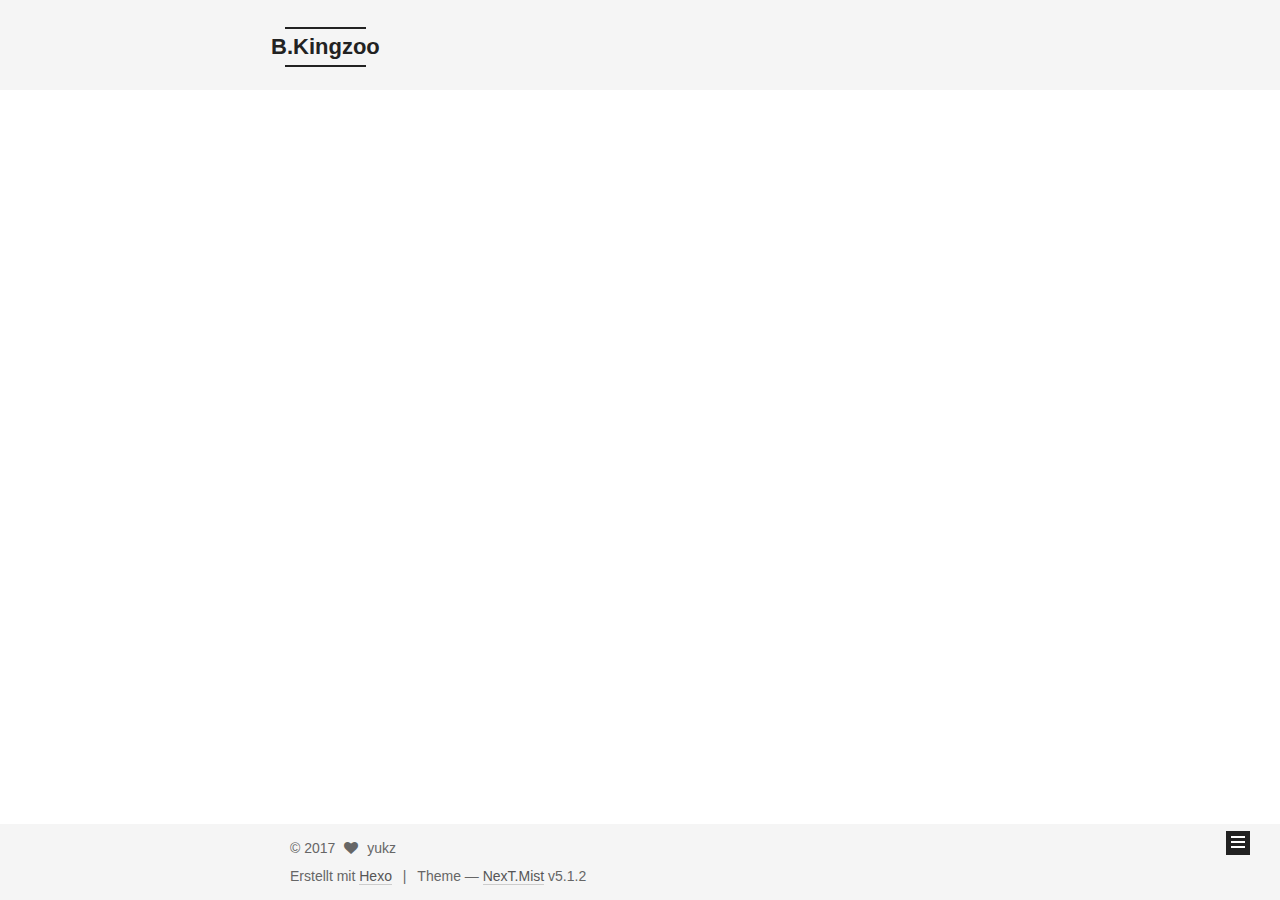
<file: tags/hexo/index.html>
<!DOCTYPE html>



  


<html class="theme-next mist use-motion" lang="">
<head>
  <meta charset="UTF-8"/>
<meta http-equiv="X-UA-Compatible" content="IE=edge" />
<meta name="viewport" content="width=device-width, initial-scale=1, maximum-scale=1"/>
<meta name="theme-color" content="#222">









<meta http-equiv="Cache-Control" content="no-transform" />
<meta http-equiv="Cache-Control" content="no-siteapp" />
















  
  
  <link href="/lib/fancybox/source/jquery.fancybox.css?v=2.1.5" rel="stylesheet" type="text/css" />







<link href="/lib/font-awesome/css/font-awesome.min.css?v=4.6.2" rel="stylesheet" type="text/css" />

<link href="/css/main.css?v=5.1.2" rel="stylesheet" type="text/css" />


  <meta name="keywords" content="Hexo, NexT" />








  <link rel="shortcut icon" type="image/x-icon" href="/images/favicon.ico?v=5.1.2" />






<meta name="description" content="Hard is valuable, time is precious.">
<meta property="og:type" content="website">
<meta property="og:title" content="B.Kingzoo">
<meta property="og:url" content="http://yoursite.com/tags/hexo/index.html">
<meta property="og:site_name" content="B.Kingzoo">
<meta property="og:description" content="Hard is valuable, time is precious.">
<meta name="twitter:card" content="summary">
<meta name="twitter:title" content="B.Kingzoo">
<meta name="twitter:description" content="Hard is valuable, time is precious.">



<script type="text/javascript" id="hexo.configurations">
  var NexT = window.NexT || {};
  var CONFIG = {
    root: '/',
    scheme: 'Mist',
    version: '5.1.2',
    sidebar: {"position":"right","display":"post","offset":12,"offset_float":12,"b2t":false,"scrollpercent":false,"onmobile":false},
    fancybox: true,
    tabs: true,
    motion: {"enable":true,"async":false,"transition":{"post_block":"fadeIn","post_header":"slideDownIn","post_body":"slideDownIn","coll_header":"slideLeftIn"}},
    duoshuo: {
      userId: '0',
      author: 'Author'
    },
    algolia: {
      applicationID: '',
      apiKey: '',
      indexName: '',
      hits: {"per_page":10},
      labels: {"input_placeholder":"Search for Posts","hits_empty":"We didn't find any results for the search: ${query}","hits_stats":"${hits} results found in ${time} ms"}
    }
  };
</script>



  <link rel="canonical" href="http://yoursite.com/tags/hexo/"/>





  <title>Tag: hexo | B.Kingzoo</title>
  








</head>

<body itemscope itemtype="http://schema.org/WebPage" lang="">

  
  
    
  

  <div class="container sidebar-position-right ">
    <div class="headband"></div>

    <header id="header" class="header" itemscope itemtype="http://schema.org/WPHeader">
      <div class="header-inner"><div class="site-brand-wrapper">
  <div class="site-meta ">
    

    <div class="custom-logo-site-title">
      <a href="/"  class="brand" rel="start">
        <span class="logo-line-before"><i></i></span>
        <span class="site-title">B.Kingzoo</span>
        <span class="logo-line-after"><i></i></span>
      </a>
    </div>
      
        <p class="site-subtitle"></p>
      
  </div>

  <div class="site-nav-toggle">
    <button>
      <span class="btn-bar"></span>
      <span class="btn-bar"></span>
      <span class="btn-bar"></span>
    </button>
  </div>
</div>

<nav class="site-nav">
  

  
    <ul id="menu" class="menu">
      
        
        <li class="menu-item menu-item-home">
          <a href="/" rel="section">
            
              <i class="menu-item-icon fa fa-fw fa-home"></i> <br />
            
            Startseite
          </a>
        </li>
      
        
        <li class="menu-item menu-item-about">
          <a href="/about/" rel="section">
            
              <i class="menu-item-icon fa fa-fw fa-user"></i> <br />
            
            Über
          </a>
        </li>
      
        
        <li class="menu-item menu-item-tags">
          <a href="/tags/" rel="section">
            
              <i class="menu-item-icon fa fa-fw fa-tags"></i> <br />
            
            Tags
          </a>
        </li>
      
        
        <li class="menu-item menu-item-categories">
          <a href="/categories/" rel="section">
            
              <i class="menu-item-icon fa fa-fw fa-th"></i> <br />
            
            Kategorien
          </a>
        </li>
      
        
        <li class="menu-item menu-item-archives">
          <a href="/archives/" rel="section">
            
              <i class="menu-item-icon fa fa-fw fa-archive"></i> <br />
            
            Archiv
          </a>
        </li>
      

      
    </ul>
  

  
</nav>



 </div>
    </header>

    <main id="main" class="main">
      <div class="main-inner">
        <div class="content-wrap">
          <div id="content" class="content">
            

  
  
  
  <div class="post-block tag">

    <div id="posts" class="posts-collapse">
      <div class="collection-title">
        <h1>hexo<small>Tag</small>
        </h1>
      </div>

      
        

  <article class="post post-type-normal" itemscope itemtype="http://schema.org/Article">
    <header class="post-header">

      <h2 class="post-title">
        
            <a class="post-title-link" href="/2017/09/22/BuildBlog/" itemprop="url">
              
                <span itemprop="name">BuildBlog</span>
              
            </a>
        
      </h2>

      <div class="post-meta">
        <time class="post-time" itemprop="dateCreated"
              datetime="2017-09-22T19:57:32+08:00"
              content="2017-09-22" >
          09-22
        </time>
      </div>

    </header>
  </article>


      
    </div>

  </div>
  
  
  

  


          </div>
          


          

        </div>
        
          
  
  <div class="sidebar-toggle">
    <div class="sidebar-toggle-line-wrap">
      <span class="sidebar-toggle-line sidebar-toggle-line-first"></span>
      <span class="sidebar-toggle-line sidebar-toggle-line-middle"></span>
      <span class="sidebar-toggle-line sidebar-toggle-line-last"></span>
    </div>
  </div>

  <aside id="sidebar" class="sidebar">
    
    <div class="sidebar-inner">

      

      

      <section class="site-overview sidebar-panel sidebar-panel-active">
        <div class="site-author motion-element" itemprop="author" itemscope itemtype="http://schema.org/Person">
          
            <p class="site-author-name" itemprop="name">yukz</p>
            <p class="site-description motion-element" itemprop="description">Hard is valuable, time is precious.</p>
        </div>

        <nav class="site-state motion-element">

          
            <div class="site-state-item site-state-posts">
            
              <a href="/archives/">
            
                <span class="site-state-item-count">2</span>
                <span class="site-state-item-name">Artikel</span>
              </a>
            </div>
          

          
            
            
            <div class="site-state-item site-state-categories">
              <a href="/categories/index.html">
                <span class="site-state-item-count">1</span>
                <span class="site-state-item-name">Kategorien</span>
              </a>
            </div>
          

          
            
            
            <div class="site-state-item site-state-tags">
              <a href="/tags/index.html">
                <span class="site-state-item-count">3</span>
                <span class="site-state-item-name">Tags</span>
              </a>
            </div>
          

        </nav>

        

        <div class="links-of-author motion-element">
          
        </div>

        
        

        
        

        


      </section>

      

      

    </div>
  </aside>


        
      </div>
    </main>

    <footer id="footer" class="footer">
      <div class="footer-inner">
        <div class="copyright" >
  
  &copy; 
  <span itemprop="copyrightYear">2017</span>
  <span class="with-love">
    <i class="fa fa-heart"></i>
  </span>
  <span class="author" itemprop="copyrightHolder">yukz</span>

  
</div>


  <div class="powered-by">Erstellt mit  <a class="theme-link" href="https://hexo.io">Hexo</a></div>

  <span class="post-meta-divider">|</span>

  <div class="theme-info">Theme &mdash; <a class="theme-link" href="https://github.com/iissnan/hexo-theme-next">NexT.Mist</a> v5.1.2</div>


        







        
      </div>
    </footer>

    
      <div class="back-to-top">
        <i class="fa fa-arrow-up"></i>
        
      </div>
    

  </div>

  

<script type="text/javascript">
  if (Object.prototype.toString.call(window.Promise) !== '[object Function]') {
    window.Promise = null;
  }
</script>









  












  
  <script type="text/javascript" src="/lib/jquery/index.js?v=2.1.3"></script>

  
  <script type="text/javascript" src="/lib/fastclick/lib/fastclick.min.js?v=1.0.6"></script>

  
  <script type="text/javascript" src="/lib/jquery_lazyload/jquery.lazyload.js?v=1.9.7"></script>

  
  <script type="text/javascript" src="/lib/velocity/velocity.min.js?v=1.2.1"></script>

  
  <script type="text/javascript" src="/lib/velocity/velocity.ui.min.js?v=1.2.1"></script>

  
  <script type="text/javascript" src="/lib/fancybox/source/jquery.fancybox.pack.js?v=2.1.5"></script>


  


  <script type="text/javascript" src="/js/src/utils.js?v=5.1.2"></script>

  <script type="text/javascript" src="/js/src/motion.js?v=5.1.2"></script>



  
  

  <script type="text/javascript" src="/js/src/scrollspy.js?v=5.1.2"></script>
<script type="text/javascript" src="/js/src/post-details.js?v=5.1.2"></script>


  

  


  <script type="text/javascript" src="/js/src/bootstrap.js?v=5.1.2"></script>



  


  




	





  





  








  





  

  

  

  

  

  

</body>
</html>
</file>
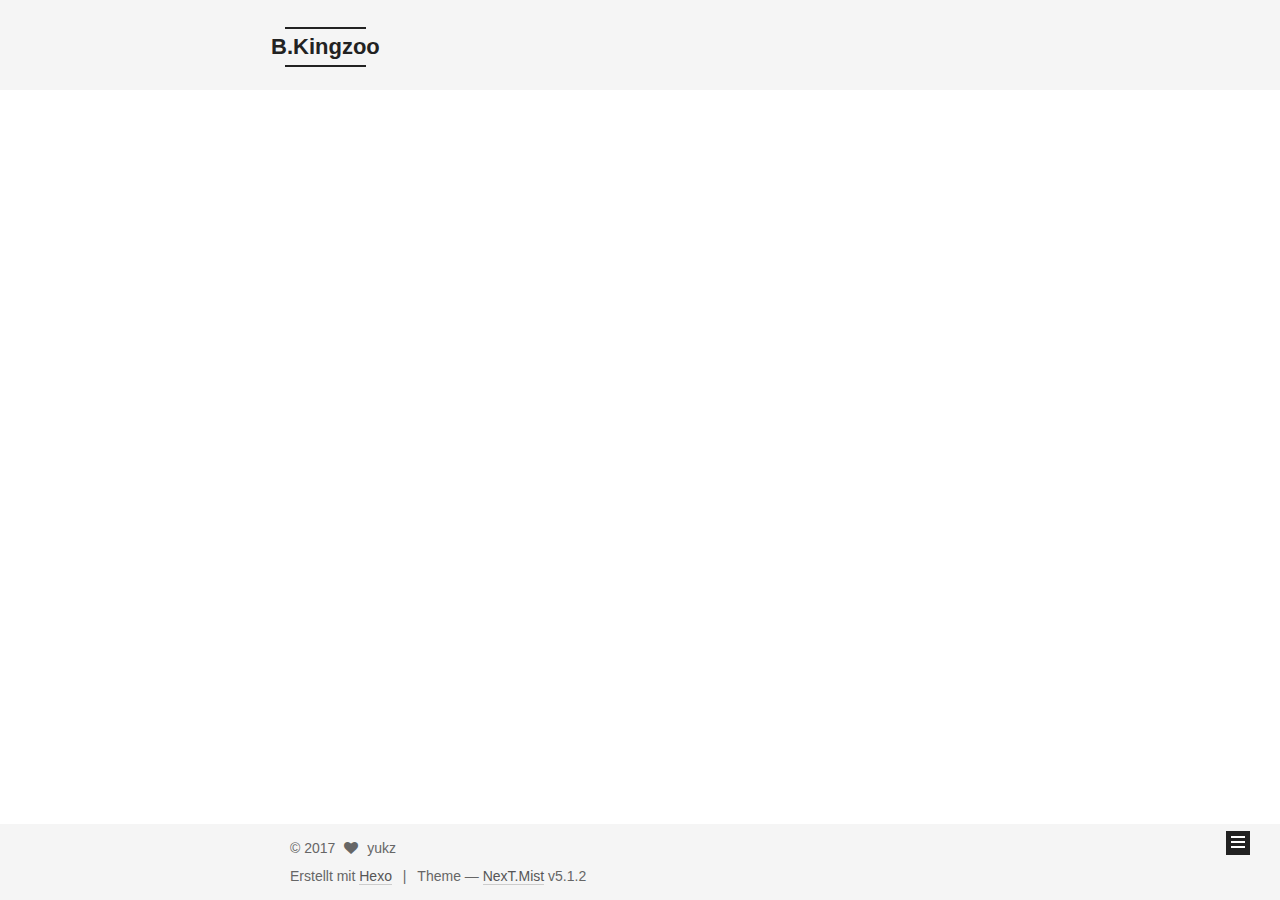
<file: tags/npm/index.html>
<!DOCTYPE html>



  


<html class="theme-next mist use-motion" lang="">
<head>
  <meta charset="UTF-8"/>
<meta http-equiv="X-UA-Compatible" content="IE=edge" />
<meta name="viewport" content="width=device-width, initial-scale=1, maximum-scale=1"/>
<meta name="theme-color" content="#222">









<meta http-equiv="Cache-Control" content="no-transform" />
<meta http-equiv="Cache-Control" content="no-siteapp" />
















  
  
  <link href="/lib/fancybox/source/jquery.fancybox.css?v=2.1.5" rel="stylesheet" type="text/css" />







<link href="/lib/font-awesome/css/font-awesome.min.css?v=4.6.2" rel="stylesheet" type="text/css" />

<link href="/css/main.css?v=5.1.2" rel="stylesheet" type="text/css" />


  <meta name="keywords" content="Hexo, NexT" />








  <link rel="shortcut icon" type="image/x-icon" href="/images/favicon.ico?v=5.1.2" />






<meta name="description" content="Hard is valuable, time is precious.">
<meta property="og:type" content="website">
<meta property="og:title" content="B.Kingzoo">
<meta property="og:url" content="http://yoursite.com/tags/npm/index.html">
<meta property="og:site_name" content="B.Kingzoo">
<meta property="og:description" content="Hard is valuable, time is precious.">
<meta name="twitter:card" content="summary">
<meta name="twitter:title" content="B.Kingzoo">
<meta name="twitter:description" content="Hard is valuable, time is precious.">



<script type="text/javascript" id="hexo.configurations">
  var NexT = window.NexT || {};
  var CONFIG = {
    root: '/',
    scheme: 'Mist',
    version: '5.1.2',
    sidebar: {"position":"right","display":"post","offset":12,"offset_float":12,"b2t":false,"scrollpercent":false,"onmobile":false},
    fancybox: true,
    tabs: true,
    motion: {"enable":true,"async":false,"transition":{"post_block":"fadeIn","post_header":"slideDownIn","post_body":"slideDownIn","coll_header":"slideLeftIn"}},
    duoshuo: {
      userId: '0',
      author: 'Author'
    },
    algolia: {
      applicationID: '',
      apiKey: '',
      indexName: '',
      hits: {"per_page":10},
      labels: {"input_placeholder":"Search for Posts","hits_empty":"We didn't find any results for the search: ${query}","hits_stats":"${hits} results found in ${time} ms"}
    }
  };
</script>



  <link rel="canonical" href="http://yoursite.com/tags/npm/"/>





  <title>Tag: npm | B.Kingzoo</title>
  








</head>

<body itemscope itemtype="http://schema.org/WebPage" lang="">

  
  
    
  

  <div class="container sidebar-position-right ">
    <div class="headband"></div>

    <header id="header" class="header" itemscope itemtype="http://schema.org/WPHeader">
      <div class="header-inner"><div class="site-brand-wrapper">
  <div class="site-meta ">
    

    <div class="custom-logo-site-title">
      <a href="/"  class="brand" rel="start">
        <span class="logo-line-before"><i></i></span>
        <span class="site-title">B.Kingzoo</span>
        <span class="logo-line-after"><i></i></span>
      </a>
    </div>
      
        <p class="site-subtitle"></p>
      
  </div>

  <div class="site-nav-toggle">
    <button>
      <span class="btn-bar"></span>
      <span class="btn-bar"></span>
      <span class="btn-bar"></span>
    </button>
  </div>
</div>

<nav class="site-nav">
  

  
    <ul id="menu" class="menu">
      
        
        <li class="menu-item menu-item-home">
          <a href="/" rel="section">
            
              <i class="menu-item-icon fa fa-fw fa-home"></i> <br />
            
            Startseite
          </a>
        </li>
      
        
        <li class="menu-item menu-item-about">
          <a href="/about/" rel="section">
            
              <i class="menu-item-icon fa fa-fw fa-user"></i> <br />
            
            Über
          </a>
        </li>
      
        
        <li class="menu-item menu-item-tags">
          <a href="/tags/" rel="section">
            
              <i class="menu-item-icon fa fa-fw fa-tags"></i> <br />
            
            Tags
          </a>
        </li>
      
        
        <li class="menu-item menu-item-categories">
          <a href="/categories/" rel="section">
            
              <i class="menu-item-icon fa fa-fw fa-th"></i> <br />
            
            Kategorien
          </a>
        </li>
      
        
        <li class="menu-item menu-item-archives">
          <a href="/archives/" rel="section">
            
              <i class="menu-item-icon fa fa-fw fa-archive"></i> <br />
            
            Archiv
          </a>
        </li>
      

      
    </ul>
  

  
</nav>



 </div>
    </header>

    <main id="main" class="main">
      <div class="main-inner">
        <div class="content-wrap">
          <div id="content" class="content">
            

  
  
  
  <div class="post-block tag">

    <div id="posts" class="posts-collapse">
      <div class="collection-title">
        <h1>npm<small>Tag</small>
        </h1>
      </div>

      
        

  <article class="post post-type-normal" itemscope itemtype="http://schema.org/Article">
    <header class="post-header">

      <h2 class="post-title">
        
            <a class="post-title-link" href="/2017/09/22/BuildBlog/" itemprop="url">
              
                <span itemprop="name">BuildBlog</span>
              
            </a>
        
      </h2>

      <div class="post-meta">
        <time class="post-time" itemprop="dateCreated"
              datetime="2017-09-22T19:57:32+08:00"
              content="2017-09-22" >
          09-22
        </time>
      </div>

    </header>
  </article>


      
    </div>

  </div>
  
  
  

  


          </div>
          


          

        </div>
        
          
  
  <div class="sidebar-toggle">
    <div class="sidebar-toggle-line-wrap">
      <span class="sidebar-toggle-line sidebar-toggle-line-first"></span>
      <span class="sidebar-toggle-line sidebar-toggle-line-middle"></span>
      <span class="sidebar-toggle-line sidebar-toggle-line-last"></span>
    </div>
  </div>

  <aside id="sidebar" class="sidebar">
    
    <div class="sidebar-inner">

      

      

      <section class="site-overview sidebar-panel sidebar-panel-active">
        <div class="site-author motion-element" itemprop="author" itemscope itemtype="http://schema.org/Person">
          
            <p class="site-author-name" itemprop="name">yukz</p>
            <p class="site-description motion-element" itemprop="description">Hard is valuable, time is precious.</p>
        </div>

        <nav class="site-state motion-element">

          
            <div class="site-state-item site-state-posts">
            
              <a href="/archives/">
            
                <span class="site-state-item-count">2</span>
                <span class="site-state-item-name">Artikel</span>
              </a>
            </div>
          

          
            
            
            <div class="site-state-item site-state-categories">
              <a href="/categories/index.html">
                <span class="site-state-item-count">1</span>
                <span class="site-state-item-name">Kategorien</span>
              </a>
            </div>
          

          
            
            
            <div class="site-state-item site-state-tags">
              <a href="/tags/index.html">
                <span class="site-state-item-count">3</span>
                <span class="site-state-item-name">Tags</span>
              </a>
            </div>
          

        </nav>

        

        <div class="links-of-author motion-element">
          
        </div>

        
        

        
        

        


      </section>

      

      

    </div>
  </aside>


        
      </div>
    </main>

    <footer id="footer" class="footer">
      <div class="footer-inner">
        <div class="copyright" >
  
  &copy; 
  <span itemprop="copyrightYear">2017</span>
  <span class="with-love">
    <i class="fa fa-heart"></i>
  </span>
  <span class="author" itemprop="copyrightHolder">yukz</span>

  
</div>


  <div class="powered-by">Erstellt mit  <a class="theme-link" href="https://hexo.io">Hexo</a></div>

  <span class="post-meta-divider">|</span>

  <div class="theme-info">Theme &mdash; <a class="theme-link" href="https://github.com/iissnan/hexo-theme-next">NexT.Mist</a> v5.1.2</div>


        







        
      </div>
    </footer>

    
      <div class="back-to-top">
        <i class="fa fa-arrow-up"></i>
        
      </div>
    

  </div>

  

<script type="text/javascript">
  if (Object.prototype.toString.call(window.Promise) !== '[object Function]') {
    window.Promise = null;
  }
</script>









  












  
  <script type="text/javascript" src="/lib/jquery/index.js?v=2.1.3"></script>

  
  <script type="text/javascript" src="/lib/fastclick/lib/fastclick.min.js?v=1.0.6"></script>

  
  <script type="text/javascript" src="/lib/jquery_lazyload/jquery.lazyload.js?v=1.9.7"></script>

  
  <script type="text/javascript" src="/lib/velocity/velocity.min.js?v=1.2.1"></script>

  
  <script type="text/javascript" src="/lib/velocity/velocity.ui.min.js?v=1.2.1"></script>

  
  <script type="text/javascript" src="/lib/fancybox/source/jquery.fancybox.pack.js?v=2.1.5"></script>


  


  <script type="text/javascript" src="/js/src/utils.js?v=5.1.2"></script>

  <script type="text/javascript" src="/js/src/motion.js?v=5.1.2"></script>



  
  

  <script type="text/javascript" src="/js/src/scrollspy.js?v=5.1.2"></script>
<script type="text/javascript" src="/js/src/post-details.js?v=5.1.2"></script>


  

  


  <script type="text/javascript" src="/js/src/bootstrap.js?v=5.1.2"></script>



  


  




	





  





  








  





  

  

  

  

  

  

</body>
</html>
</file>
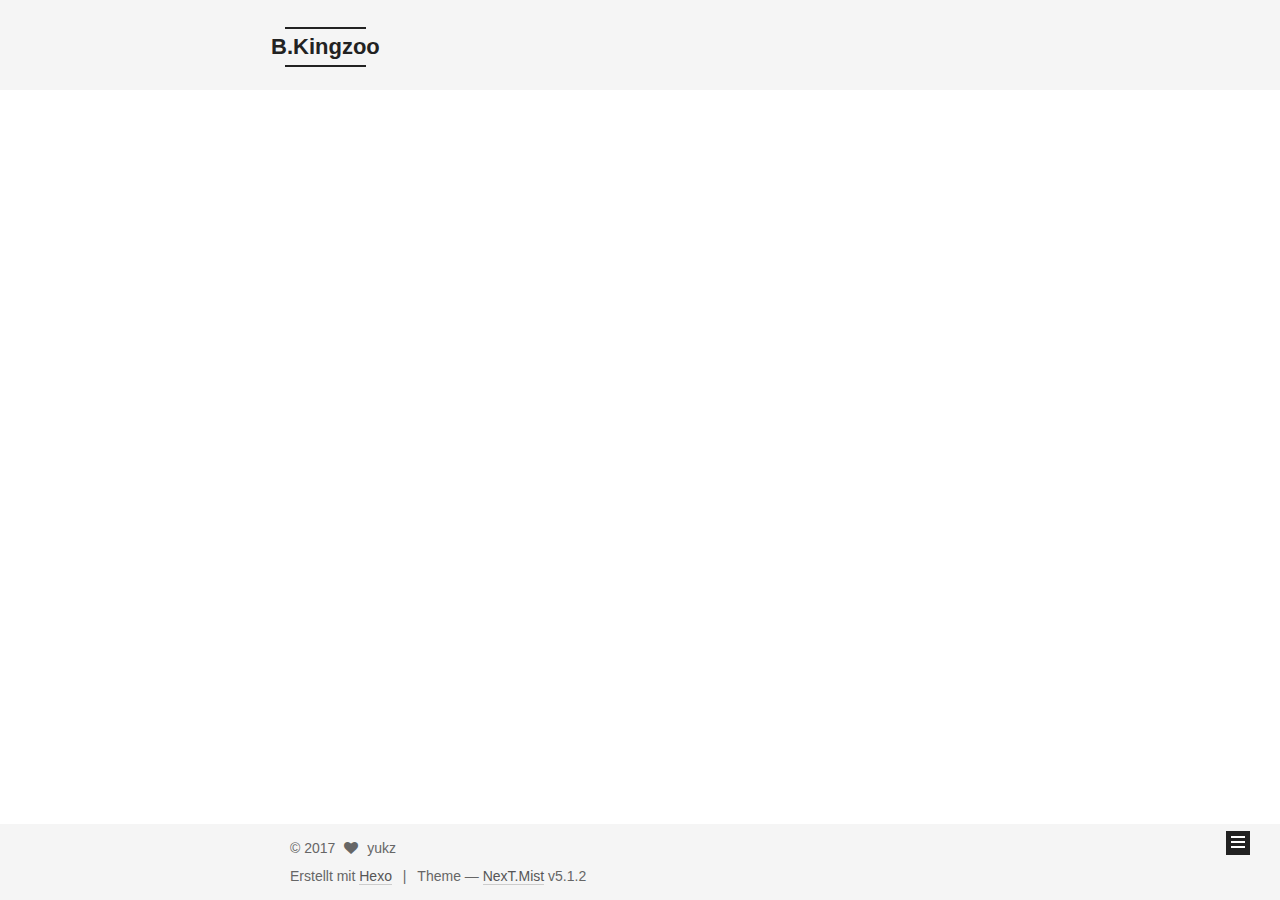
<file: archives/2017/09/index.html>
<!DOCTYPE html>



  


<html class="theme-next mist use-motion" lang="">
<head>
  <meta charset="UTF-8"/>
<meta http-equiv="X-UA-Compatible" content="IE=edge" />
<meta name="viewport" content="width=device-width, initial-scale=1, maximum-scale=1"/>
<meta name="theme-color" content="#222">









<meta http-equiv="Cache-Control" content="no-transform" />
<meta http-equiv="Cache-Control" content="no-siteapp" />
















  
  
  <link href="/lib/fancybox/source/jquery.fancybox.css?v=2.1.5" rel="stylesheet" type="text/css" />







<link href="/lib/font-awesome/css/font-awesome.min.css?v=4.6.2" rel="stylesheet" type="text/css" />

<link href="/css/main.css?v=5.1.2" rel="stylesheet" type="text/css" />


  <meta name="keywords" content="Hexo, NexT" />








  <link rel="shortcut icon" type="image/x-icon" href="/images/favicon.ico?v=5.1.2" />






<meta name="description" content="Hard is valuable, time is precious.">
<meta property="og:type" content="website">
<meta property="og:title" content="B.Kingzoo">
<meta property="og:url" content="http://yoursite.com/archives/2017/09/index.html">
<meta property="og:site_name" content="B.Kingzoo">
<meta property="og:description" content="Hard is valuable, time is precious.">
<meta name="twitter:card" content="summary">
<meta name="twitter:title" content="B.Kingzoo">
<meta name="twitter:description" content="Hard is valuable, time is precious.">



<script type="text/javascript" id="hexo.configurations">
  var NexT = window.NexT || {};
  var CONFIG = {
    root: '/',
    scheme: 'Mist',
    version: '5.1.2',
    sidebar: {"position":"right","display":"post","offset":12,"offset_float":12,"b2t":false,"scrollpercent":false,"onmobile":false},
    fancybox: true,
    tabs: true,
    motion: {"enable":true,"async":false,"transition":{"post_block":"fadeIn","post_header":"slideDownIn","post_body":"slideDownIn","coll_header":"slideLeftIn"}},
    duoshuo: {
      userId: '0',
      author: 'Author'
    },
    algolia: {
      applicationID: '',
      apiKey: '',
      indexName: '',
      hits: {"per_page":10},
      labels: {"input_placeholder":"Search for Posts","hits_empty":"We didn't find any results for the search: ${query}","hits_stats":"${hits} results found in ${time} ms"}
    }
  };
</script>



  <link rel="canonical" href="http://yoursite.com/archives/2017/09/"/>





  <title>Archiv | B.Kingzoo</title>
  








</head>

<body itemscope itemtype="http://schema.org/WebPage" lang="">

  
  
    
  

  <div class="container sidebar-position-right page-archive">
    <div class="headband"></div>

    <header id="header" class="header" itemscope itemtype="http://schema.org/WPHeader">
      <div class="header-inner"><div class="site-brand-wrapper">
  <div class="site-meta ">
    

    <div class="custom-logo-site-title">
      <a href="/"  class="brand" rel="start">
        <span class="logo-line-before"><i></i></span>
        <span class="site-title">B.Kingzoo</span>
        <span class="logo-line-after"><i></i></span>
      </a>
    </div>
      
        <p class="site-subtitle"></p>
      
  </div>

  <div class="site-nav-toggle">
    <button>
      <span class="btn-bar"></span>
      <span class="btn-bar"></span>
      <span class="btn-bar"></span>
    </button>
  </div>
</div>

<nav class="site-nav">
  

  
    <ul id="menu" class="menu">
      
        
        <li class="menu-item menu-item-home">
          <a href="/" rel="section">
            
              <i class="menu-item-icon fa fa-fw fa-home"></i> <br />
            
            Startseite
          </a>
        </li>
      
        
        <li class="menu-item menu-item-about">
          <a href="/about/" rel="section">
            
              <i class="menu-item-icon fa fa-fw fa-user"></i> <br />
            
            Über
          </a>
        </li>
      
        
        <li class="menu-item menu-item-tags">
          <a href="/tags/" rel="section">
            
              <i class="menu-item-icon fa fa-fw fa-tags"></i> <br />
            
            Tags
          </a>
        </li>
      
        
        <li class="menu-item menu-item-categories">
          <a href="/categories/" rel="section">
            
              <i class="menu-item-icon fa fa-fw fa-th"></i> <br />
            
            Kategorien
          </a>
        </li>
      
        
        <li class="menu-item menu-item-archives">
          <a href="/archives/" rel="section">
            
              <i class="menu-item-icon fa fa-fw fa-archive"></i> <br />
            
            Archiv
          </a>
        </li>
      

      
    </ul>
  

  
</nav>



 </div>
    </header>

    <main id="main" class="main">
      <div class="main-inner">
        <div class="content-wrap">
          <div id="content" class="content">
            

  
  
  
  <div class="post-block archive">
    <div id="posts" class="posts-collapse">
      <span class="archive-move-on"></span>

      <span class="archive-page-counter">
        
        
        
          
        
        Öhm..! Insgesamt 2 Artikel. Bleib dran.
      </span>

      

        
        
        

        
          
          <div class="collection-title">
            <h1 class="archive-year" id="archive-year-2017">2017</h1>
          </div>
        
        

        

  <article class="post post-type-normal" itemscope itemtype="http://schema.org/Article">
    <header class="post-header">

      <h2 class="post-title">
        
            <a class="post-title-link" href="/2017/09/22/BuildBlog/" itemprop="url">
              
                <span itemprop="name">BuildBlog</span>
              
            </a>
        
      </h2>

      <div class="post-meta">
        <time class="post-time" itemprop="dateCreated"
              datetime="2017-09-22T19:57:32+08:00"
              content="2017-09-22" >
          09-22
        </time>
      </div>

    </header>
  </article>



      

        
        
        

        
        

        

  <article class="post post-type-normal" itemscope itemtype="http://schema.org/Article">
    <header class="post-header">

      <h2 class="post-title">
        
            <a class="post-title-link" href="/2017/09/22/hello-world/" itemprop="url">
              
                <span itemprop="name">Hello World</span>
              
            </a>
        
      </h2>

      <div class="post-meta">
        <time class="post-time" itemprop="dateCreated"
              datetime="2017-09-22T15:44:25+08:00"
              content="2017-09-22" >
          09-22
        </time>
      </div>

    </header>
  </article>



      

    </div>
  </div>
  
  
  

  



          </div>
          


          

        </div>
        
          
  
  <div class="sidebar-toggle">
    <div class="sidebar-toggle-line-wrap">
      <span class="sidebar-toggle-line sidebar-toggle-line-first"></span>
      <span class="sidebar-toggle-line sidebar-toggle-line-middle"></span>
      <span class="sidebar-toggle-line sidebar-toggle-line-last"></span>
    </div>
  </div>

  <aside id="sidebar" class="sidebar">
    
    <div class="sidebar-inner">

      

      

      <section class="site-overview sidebar-panel sidebar-panel-active">
        <div class="site-author motion-element" itemprop="author" itemscope itemtype="http://schema.org/Person">
          
            <p class="site-author-name" itemprop="name">yukz</p>
            <p class="site-description motion-element" itemprop="description">Hard is valuable, time is precious.</p>
        </div>

        <nav class="site-state motion-element">

          
            <div class="site-state-item site-state-posts">
            
              <a href="/archives/">
            
                <span class="site-state-item-count">2</span>
                <span class="site-state-item-name">Artikel</span>
              </a>
            </div>
          

          
            
            
            <div class="site-state-item site-state-categories">
              <a href="/categories/index.html">
                <span class="site-state-item-count">1</span>
                <span class="site-state-item-name">Kategorien</span>
              </a>
            </div>
          

          
            
            
            <div class="site-state-item site-state-tags">
              <a href="/tags/index.html">
                <span class="site-state-item-count">3</span>
                <span class="site-state-item-name">Tags</span>
              </a>
            </div>
          

        </nav>

        

        <div class="links-of-author motion-element">
          
        </div>

        
        

        
        

        


      </section>

      

      

    </div>
  </aside>


        
      </div>
    </main>

    <footer id="footer" class="footer">
      <div class="footer-inner">
        <div class="copyright" >
  
  &copy; 
  <span itemprop="copyrightYear">2017</span>
  <span class="with-love">
    <i class="fa fa-heart"></i>
  </span>
  <span class="author" itemprop="copyrightHolder">yukz</span>

  
</div>


  <div class="powered-by">Erstellt mit  <a class="theme-link" href="https://hexo.io">Hexo</a></div>

  <span class="post-meta-divider">|</span>

  <div class="theme-info">Theme &mdash; <a class="theme-link" href="https://github.com/iissnan/hexo-theme-next">NexT.Mist</a> v5.1.2</div>


        







        
      </div>
    </footer>

    
      <div class="back-to-top">
        <i class="fa fa-arrow-up"></i>
        
      </div>
    

  </div>

  

<script type="text/javascript">
  if (Object.prototype.toString.call(window.Promise) !== '[object Function]') {
    window.Promise = null;
  }
</script>









  












  
  <script type="text/javascript" src="/lib/jquery/index.js?v=2.1.3"></script>

  
  <script type="text/javascript" src="/lib/fastclick/lib/fastclick.min.js?v=1.0.6"></script>

  
  <script type="text/javascript" src="/lib/jquery_lazyload/jquery.lazyload.js?v=1.9.7"></script>

  
  <script type="text/javascript" src="/lib/velocity/velocity.min.js?v=1.2.1"></script>

  
  <script type="text/javascript" src="/lib/velocity/velocity.ui.min.js?v=1.2.1"></script>

  
  <script type="text/javascript" src="/lib/fancybox/source/jquery.fancybox.pack.js?v=2.1.5"></script>


  


  <script type="text/javascript" src="/js/src/utils.js?v=5.1.2"></script>

  <script type="text/javascript" src="/js/src/motion.js?v=5.1.2"></script>



  
  

  <script type="text/javascript" src="/js/src/scrollspy.js?v=5.1.2"></script>
<script type="text/javascript" src="/js/src/post-details.js?v=5.1.2"></script>


  

  


  <script type="text/javascript" src="/js/src/bootstrap.js?v=5.1.2"></script>



  


  




	





  





  








  





  

  

  

  

  

  

</body>
</html>
</file>
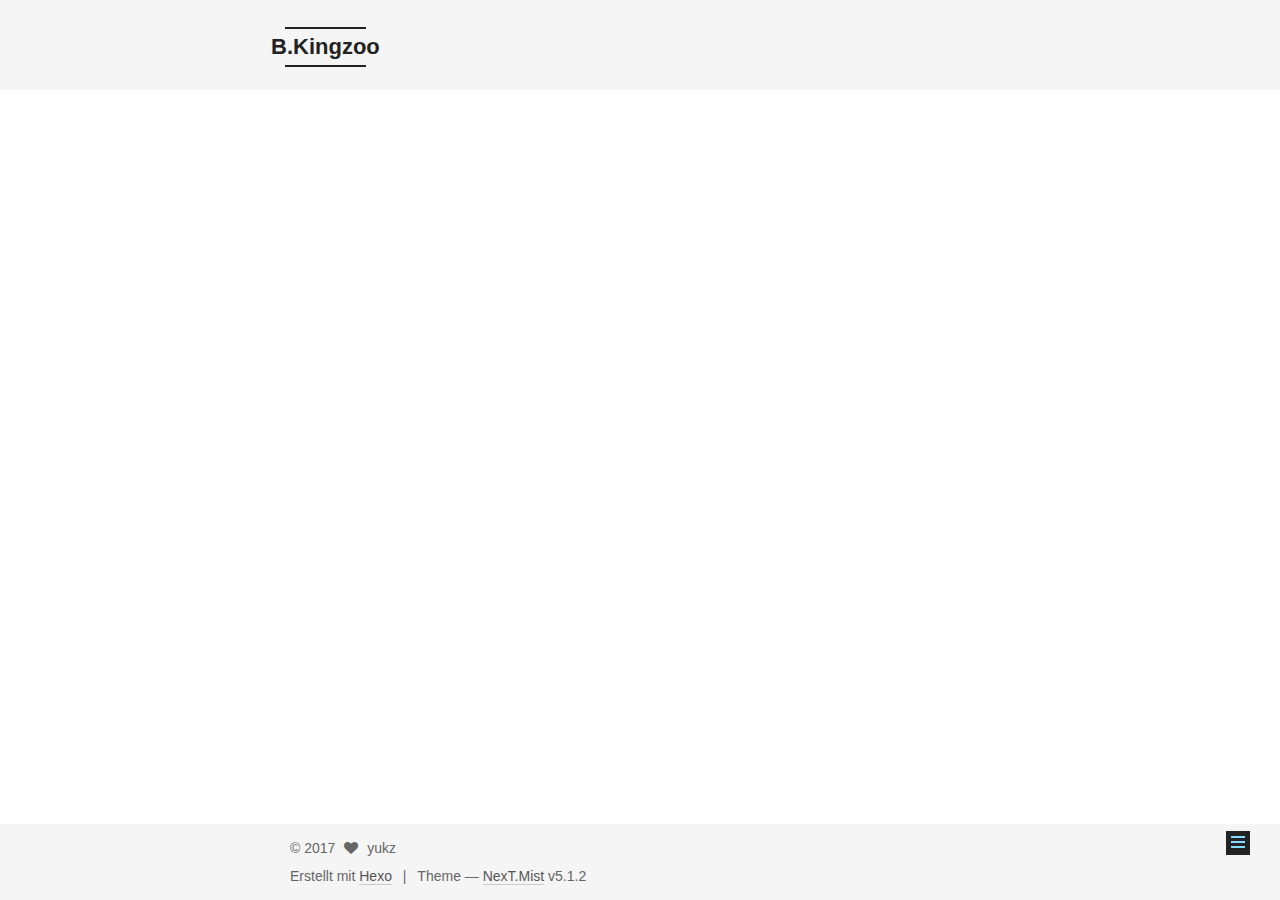
<file: 2017/09/22/BuildBlog/index.html>
<!DOCTYPE html>



  


<html class="theme-next mist use-motion" lang="">
<head>
  <meta charset="UTF-8"/>
<meta http-equiv="X-UA-Compatible" content="IE=edge" />
<meta name="viewport" content="width=device-width, initial-scale=1, maximum-scale=1"/>
<meta name="theme-color" content="#222">









<meta http-equiv="Cache-Control" content="no-transform" />
<meta http-equiv="Cache-Control" content="no-siteapp" />
















  
  
  <link href="/lib/fancybox/source/jquery.fancybox.css?v=2.1.5" rel="stylesheet" type="text/css" />







<link href="/lib/font-awesome/css/font-awesome.min.css?v=4.6.2" rel="stylesheet" type="text/css" />

<link href="/css/main.css?v=5.1.2" rel="stylesheet" type="text/css" />


  <meta name="keywords" content="github,npm,hexo," />








  <link rel="shortcut icon" type="image/x-icon" href="/images/favicon.ico?v=5.1.2" />






<meta name="description" content="Hard is valuable, time is precious.">
<meta name="keywords" content="github,npm,hexo">
<meta property="og:type" content="article">
<meta property="og:title" content="BuildBlog">
<meta property="og:url" content="http://yoursite.com/2017/09/22/BuildBlog/index.html">
<meta property="og:site_name" content="B.Kingzoo">
<meta property="og:description" content="Hard is valuable, time is precious.">
<meta property="og:updated_time" content="2017-09-22T11:59:28.562Z">
<meta name="twitter:card" content="summary">
<meta name="twitter:title" content="BuildBlog">
<meta name="twitter:description" content="Hard is valuable, time is precious.">



<script type="text/javascript" id="hexo.configurations">
  var NexT = window.NexT || {};
  var CONFIG = {
    root: '/',
    scheme: 'Mist',
    version: '5.1.2',
    sidebar: {"position":"right","display":"post","offset":12,"offset_float":12,"b2t":false,"scrollpercent":false,"onmobile":false},
    fancybox: true,
    tabs: true,
    motion: {"enable":true,"async":false,"transition":{"post_block":"fadeIn","post_header":"slideDownIn","post_body":"slideDownIn","coll_header":"slideLeftIn"}},
    duoshuo: {
      userId: '0',
      author: 'Author'
    },
    algolia: {
      applicationID: '',
      apiKey: '',
      indexName: '',
      hits: {"per_page":10},
      labels: {"input_placeholder":"Search for Posts","hits_empty":"We didn't find any results for the search: ${query}","hits_stats":"${hits} results found in ${time} ms"}
    }
  };
</script>



  <link rel="canonical" href="http://yoursite.com/2017/09/22/BuildBlog/"/>





  <title>BuildBlog | B.Kingzoo</title>
  








</head>

<body itemscope itemtype="http://schema.org/WebPage" lang="">

  
  
    
  

  <div class="container sidebar-position-right page-post-detail">
    <div class="headband"></div>

    <header id="header" class="header" itemscope itemtype="http://schema.org/WPHeader">
      <div class="header-inner"><div class="site-brand-wrapper">
  <div class="site-meta ">
    

    <div class="custom-logo-site-title">
      <a href="/"  class="brand" rel="start">
        <span class="logo-line-before"><i></i></span>
        <span class="site-title">B.Kingzoo</span>
        <span class="logo-line-after"><i></i></span>
      </a>
    </div>
      
        <p class="site-subtitle"></p>
      
  </div>

  <div class="site-nav-toggle">
    <button>
      <span class="btn-bar"></span>
      <span class="btn-bar"></span>
      <span class="btn-bar"></span>
    </button>
  </div>
</div>

<nav class="site-nav">
  

  
    <ul id="menu" class="menu">
      
        
        <li class="menu-item menu-item-home">
          <a href="/" rel="section">
            
              <i class="menu-item-icon fa fa-fw fa-home"></i> <br />
            
            Startseite
          </a>
        </li>
      
        
        <li class="menu-item menu-item-about">
          <a href="/about/" rel="section">
            
              <i class="menu-item-icon fa fa-fw fa-user"></i> <br />
            
            Über
          </a>
        </li>
      
        
        <li class="menu-item menu-item-tags">
          <a href="/tags/" rel="section">
            
              <i class="menu-item-icon fa fa-fw fa-tags"></i> <br />
            
            Tags
          </a>
        </li>
      
        
        <li class="menu-item menu-item-categories">
          <a href="/categories/" rel="section">
            
              <i class="menu-item-icon fa fa-fw fa-th"></i> <br />
            
            Kategorien
          </a>
        </li>
      
        
        <li class="menu-item menu-item-archives">
          <a href="/archives/" rel="section">
            
              <i class="menu-item-icon fa fa-fw fa-archive"></i> <br />
            
            Archiv
          </a>
        </li>
      

      
    </ul>
  

  
</nav>



 </div>
    </header>

    <main id="main" class="main">
      <div class="main-inner">
        <div class="content-wrap">
          <div id="content" class="content">
            

  <div id="posts" class="posts-expand">
    

  

  
  
  

  <article class="post post-type-normal" itemscope itemtype="http://schema.org/Article">
  
  
  
  <div class="post-block">
    <link itemprop="mainEntityOfPage" href="http://yoursite.com/2017/09/22/BuildBlog/">

    <span hidden itemprop="author" itemscope itemtype="http://schema.org/Person">
      <meta itemprop="name" content="yukz">
      <meta itemprop="description" content="">
      <meta itemprop="image" content="/images/avatar.gif">
    </span>

    <span hidden itemprop="publisher" itemscope itemtype="http://schema.org/Organization">
      <meta itemprop="name" content="B.Kingzoo">
    </span>

    
      <header class="post-header">

        
        
          <h1 class="post-title" itemprop="name headline">BuildBlog</h1>
        

        <div class="post-meta">
          <span class="post-time">
            
              <span class="post-meta-item-icon">
                <i class="fa fa-calendar-o"></i>
              </span>
              
                <span class="post-meta-item-text">Veröffentlicht am</span>
              
              <time title="Post created" itemprop="dateCreated datePublished" datetime="2017-09-22T19:57:32+08:00">
                2017-09-22
              </time>
            

            

            
          </span>

          
            <span class="post-category" >
            
              <span class="post-meta-divider">|</span>
            
              <span class="post-meta-item-icon">
                <i class="fa fa-folder-o"></i>
              </span>
              
                <span class="post-meta-item-text">in</span>
              
              
                <span itemprop="about" itemscope itemtype="http://schema.org/Thing">
                  <a href="/categories/搭建博客/" itemprop="url" rel="index">
                    <span itemprop="name">搭建博客</span>
                  </a>
                </span>

                
                
              
            </span>
          

          
            
          

          
          

          

          

          

        </div>
      </header>
    

    
    
    
    <div class="post-body" itemprop="articleBody">

      
      

      
        
      
    </div>
    
    
    

    

    

    

    <footer class="post-footer">
      
        <div class="post-tags">
          
            <a href="/tags/github/" rel="tag"># github</a>
          
            <a href="/tags/npm/" rel="tag"># npm</a>
          
            <a href="/tags/hexo/" rel="tag"># hexo</a>
          
        </div>
      

      
      
      

      
        <div class="post-nav">
          <div class="post-nav-next post-nav-item">
            
              <a href="/2017/09/22/hello-world/" rel="next" title="Hello World">
                <i class="fa fa-chevron-left"></i> Hello World
              </a>
            
          </div>

          <span class="post-nav-divider"></span>

          <div class="post-nav-prev post-nav-item">
            
          </div>
        </div>
      

      
      
    </footer>
  </div>
  
  
  
  </article>



    <div class="post-spread">
      
    </div>
  </div>


          </div>
          


          
  <div class="comments" id="comments">
    
  </div>


        </div>
        
          
  
  <div class="sidebar-toggle">
    <div class="sidebar-toggle-line-wrap">
      <span class="sidebar-toggle-line sidebar-toggle-line-first"></span>
      <span class="sidebar-toggle-line sidebar-toggle-line-middle"></span>
      <span class="sidebar-toggle-line sidebar-toggle-line-last"></span>
    </div>
  </div>

  <aside id="sidebar" class="sidebar">
    
    <div class="sidebar-inner">

      

      

      <section class="site-overview sidebar-panel sidebar-panel-active">
        <div class="site-author motion-element" itemprop="author" itemscope itemtype="http://schema.org/Person">
          
            <p class="site-author-name" itemprop="name">yukz</p>
            <p class="site-description motion-element" itemprop="description">Hard is valuable, time is precious.</p>
        </div>

        <nav class="site-state motion-element">

          
            <div class="site-state-item site-state-posts">
            
              <a href="/archives/">
            
                <span class="site-state-item-count">2</span>
                <span class="site-state-item-name">Artikel</span>
              </a>
            </div>
          

          
            
            
            <div class="site-state-item site-state-categories">
              <a href="/categories/index.html">
                <span class="site-state-item-count">1</span>
                <span class="site-state-item-name">Kategorien</span>
              </a>
            </div>
          

          
            
            
            <div class="site-state-item site-state-tags">
              <a href="/tags/index.html">
                <span class="site-state-item-count">3</span>
                <span class="site-state-item-name">Tags</span>
              </a>
            </div>
          

        </nav>

        

        <div class="links-of-author motion-element">
          
        </div>

        
        

        
        

        


      </section>

      

      

    </div>
  </aside>


        
      </div>
    </main>

    <footer id="footer" class="footer">
      <div class="footer-inner">
        <div class="copyright" >
  
  &copy; 
  <span itemprop="copyrightYear">2017</span>
  <span class="with-love">
    <i class="fa fa-heart"></i>
  </span>
  <span class="author" itemprop="copyrightHolder">yukz</span>

  
</div>


  <div class="powered-by">Erstellt mit  <a class="theme-link" href="https://hexo.io">Hexo</a></div>

  <span class="post-meta-divider">|</span>

  <div class="theme-info">Theme &mdash; <a class="theme-link" href="https://github.com/iissnan/hexo-theme-next">NexT.Mist</a> v5.1.2</div>


        







        
      </div>
    </footer>

    
      <div class="back-to-top">
        <i class="fa fa-arrow-up"></i>
        
      </div>
    

  </div>

  

<script type="text/javascript">
  if (Object.prototype.toString.call(window.Promise) !== '[object Function]') {
    window.Promise = null;
  }
</script>









  












  
  <script type="text/javascript" src="/lib/jquery/index.js?v=2.1.3"></script>

  
  <script type="text/javascript" src="/lib/fastclick/lib/fastclick.min.js?v=1.0.6"></script>

  
  <script type="text/javascript" src="/lib/jquery_lazyload/jquery.lazyload.js?v=1.9.7"></script>

  
  <script type="text/javascript" src="/lib/velocity/velocity.min.js?v=1.2.1"></script>

  
  <script type="text/javascript" src="/lib/velocity/velocity.ui.min.js?v=1.2.1"></script>

  
  <script type="text/javascript" src="/lib/fancybox/source/jquery.fancybox.pack.js?v=2.1.5"></script>


  


  <script type="text/javascript" src="/js/src/utils.js?v=5.1.2"></script>

  <script type="text/javascript" src="/js/src/motion.js?v=5.1.2"></script>



  
  

  <script type="text/javascript" src="/js/src/scrollspy.js?v=5.1.2"></script>
<script type="text/javascript" src="/js/src/post-details.js?v=5.1.2"></script>


  

  


  <script type="text/javascript" src="/js/src/bootstrap.js?v=5.1.2"></script>



  


  




	





  





  








  





  

  

  

  

  

  

</body>
</html>
</file>
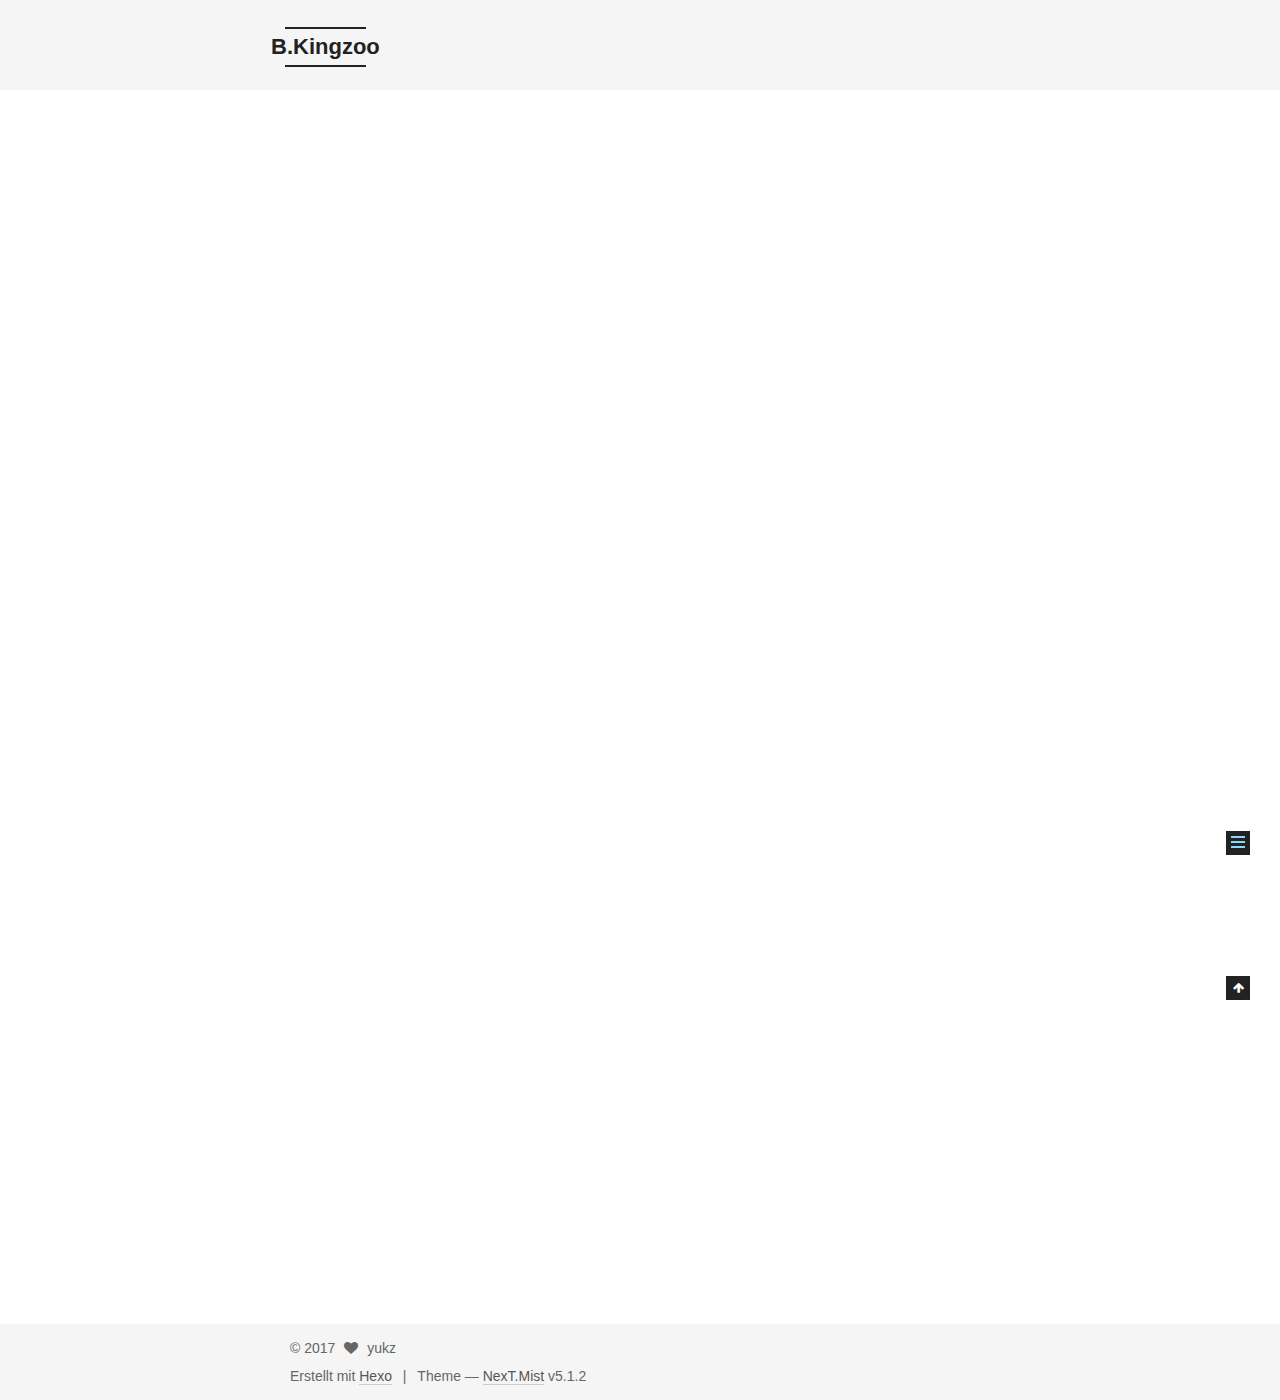
<file: 2017/09/22/hello-world/index.html>
<!DOCTYPE html>



  


<html class="theme-next mist use-motion" lang="">
<head>
  <meta charset="UTF-8"/>
<meta http-equiv="X-UA-Compatible" content="IE=edge" />
<meta name="viewport" content="width=device-width, initial-scale=1, maximum-scale=1"/>
<meta name="theme-color" content="#222">









<meta http-equiv="Cache-Control" content="no-transform" />
<meta http-equiv="Cache-Control" content="no-siteapp" />
















  
  
  <link href="/lib/fancybox/source/jquery.fancybox.css?v=2.1.5" rel="stylesheet" type="text/css" />







<link href="/lib/font-awesome/css/font-awesome.min.css?v=4.6.2" rel="stylesheet" type="text/css" />

<link href="/css/main.css?v=5.1.2" rel="stylesheet" type="text/css" />


  <meta name="keywords" content="Hexo, NexT" />








  <link rel="shortcut icon" type="image/x-icon" href="/images/favicon.ico?v=5.1.2" />






<meta name="description" content="Welcome to Hexo! This is your very first post. Check documentation for more info. If you get any problems when using Hexo, you can find the answer in troubleshooting or you can ask me on GitHub. Quick">
<meta property="og:type" content="article">
<meta property="og:title" content="Hello World">
<meta property="og:url" content="http://yoursite.com/2017/09/22/hello-world/index.html">
<meta property="og:site_name" content="B.Kingzoo">
<meta property="og:description" content="Welcome to Hexo! This is your very first post. Check documentation for more info. If you get any problems when using Hexo, you can find the answer in troubleshooting or you can ask me on GitHub. Quick">
<meta property="og:updated_time" content="2017-09-22T07:44:25.382Z">
<meta name="twitter:card" content="summary">
<meta name="twitter:title" content="Hello World">
<meta name="twitter:description" content="Welcome to Hexo! This is your very first post. Check documentation for more info. If you get any problems when using Hexo, you can find the answer in troubleshooting or you can ask me on GitHub. Quick">



<script type="text/javascript" id="hexo.configurations">
  var NexT = window.NexT || {};
  var CONFIG = {
    root: '/',
    scheme: 'Mist',
    version: '5.1.2',
    sidebar: {"position":"right","display":"post","offset":12,"offset_float":12,"b2t":false,"scrollpercent":false,"onmobile":false},
    fancybox: true,
    tabs: true,
    motion: {"enable":true,"async":false,"transition":{"post_block":"fadeIn","post_header":"slideDownIn","post_body":"slideDownIn","coll_header":"slideLeftIn"}},
    duoshuo: {
      userId: '0',
      author: 'Author'
    },
    algolia: {
      applicationID: '',
      apiKey: '',
      indexName: '',
      hits: {"per_page":10},
      labels: {"input_placeholder":"Search for Posts","hits_empty":"We didn't find any results for the search: ${query}","hits_stats":"${hits} results found in ${time} ms"}
    }
  };
</script>



  <link rel="canonical" href="http://yoursite.com/2017/09/22/hello-world/"/>





  <title>Hello World | B.Kingzoo</title>
  








</head>

<body itemscope itemtype="http://schema.org/WebPage" lang="">

  
  
    
  

  <div class="container sidebar-position-right page-post-detail">
    <div class="headband"></div>

    <header id="header" class="header" itemscope itemtype="http://schema.org/WPHeader">
      <div class="header-inner"><div class="site-brand-wrapper">
  <div class="site-meta ">
    

    <div class="custom-logo-site-title">
      <a href="/"  class="brand" rel="start">
        <span class="logo-line-before"><i></i></span>
        <span class="site-title">B.Kingzoo</span>
        <span class="logo-line-after"><i></i></span>
      </a>
    </div>
      
        <p class="site-subtitle"></p>
      
  </div>

  <div class="site-nav-toggle">
    <button>
      <span class="btn-bar"></span>
      <span class="btn-bar"></span>
      <span class="btn-bar"></span>
    </button>
  </div>
</div>

<nav class="site-nav">
  

  
    <ul id="menu" class="menu">
      
        
        <li class="menu-item menu-item-home">
          <a href="/" rel="section">
            
              <i class="menu-item-icon fa fa-fw fa-home"></i> <br />
            
            Startseite
          </a>
        </li>
      
        
        <li class="menu-item menu-item-about">
          <a href="/about/" rel="section">
            
              <i class="menu-item-icon fa fa-fw fa-user"></i> <br />
            
            Über
          </a>
        </li>
      
        
        <li class="menu-item menu-item-tags">
          <a href="/tags/" rel="section">
            
              <i class="menu-item-icon fa fa-fw fa-tags"></i> <br />
            
            Tags
          </a>
        </li>
      
        
        <li class="menu-item menu-item-categories">
          <a href="/categories/" rel="section">
            
              <i class="menu-item-icon fa fa-fw fa-th"></i> <br />
            
            Kategorien
          </a>
        </li>
      
        
        <li class="menu-item menu-item-archives">
          <a href="/archives/" rel="section">
            
              <i class="menu-item-icon fa fa-fw fa-archive"></i> <br />
            
            Archiv
          </a>
        </li>
      

      
    </ul>
  

  
</nav>



 </div>
    </header>

    <main id="main" class="main">
      <div class="main-inner">
        <div class="content-wrap">
          <div id="content" class="content">
            

  <div id="posts" class="posts-expand">
    

  

  
  
  

  <article class="post post-type-normal" itemscope itemtype="http://schema.org/Article">
  
  
  
  <div class="post-block">
    <link itemprop="mainEntityOfPage" href="http://yoursite.com/2017/09/22/hello-world/">

    <span hidden itemprop="author" itemscope itemtype="http://schema.org/Person">
      <meta itemprop="name" content="yukz">
      <meta itemprop="description" content="">
      <meta itemprop="image" content="/images/avatar.gif">
    </span>

    <span hidden itemprop="publisher" itemscope itemtype="http://schema.org/Organization">
      <meta itemprop="name" content="B.Kingzoo">
    </span>

    
      <header class="post-header">

        
        
          <h1 class="post-title" itemprop="name headline">Hello World</h1>
        

        <div class="post-meta">
          <span class="post-time">
            
              <span class="post-meta-item-icon">
                <i class="fa fa-calendar-o"></i>
              </span>
              
                <span class="post-meta-item-text">Veröffentlicht am</span>
              
              <time title="Post created" itemprop="dateCreated datePublished" datetime="2017-09-22T15:44:25+08:00">
                2017-09-22
              </time>
            

            

            
          </span>

          

          
            
          

          
          

          

          

          

        </div>
      </header>
    

    
    
    
    <div class="post-body" itemprop="articleBody">

      
      

      
        <p>Welcome to <a href="https://hexo.io/" target="_blank" rel="external">Hexo</a>! This is your very first post. Check <a href="https://hexo.io/docs/" target="_blank" rel="external">documentation</a> for more info. If you get any problems when using Hexo, you can find the answer in <a href="https://hexo.io/docs/troubleshooting.html" target="_blank" rel="external">troubleshooting</a> or you can ask me on <a href="https://github.com/hexojs/hexo/issues" target="_blank" rel="external">GitHub</a>.</p>
<h2 id="Quick-Start"><a href="#Quick-Start" class="headerlink" title="Quick Start"></a>Quick Start</h2><h3 id="Create-a-new-post"><a href="#Create-a-new-post" class="headerlink" title="Create a new post"></a>Create a new post</h3><figure class="highlight bash"><table><tr><td class="gutter"><pre><div class="line">1</div></pre></td><td class="code"><pre><div class="line">$ hexo new <span class="string">"My New Post"</span></div></pre></td></tr></table></figure>
<p>More info: <a href="https://hexo.io/docs/writing.html" target="_blank" rel="external">Writing</a></p>
<h3 id="Run-server"><a href="#Run-server" class="headerlink" title="Run server"></a>Run server</h3><figure class="highlight bash"><table><tr><td class="gutter"><pre><div class="line">1</div></pre></td><td class="code"><pre><div class="line">$ hexo server</div></pre></td></tr></table></figure>
<p>More info: <a href="https://hexo.io/docs/server.html" target="_blank" rel="external">Server</a></p>
<h3 id="Generate-static-files"><a href="#Generate-static-files" class="headerlink" title="Generate static files"></a>Generate static files</h3><figure class="highlight bash"><table><tr><td class="gutter"><pre><div class="line">1</div></pre></td><td class="code"><pre><div class="line">$ hexo generate</div></pre></td></tr></table></figure>
<p>More info: <a href="https://hexo.io/docs/generating.html" target="_blank" rel="external">Generating</a></p>
<h3 id="Deploy-to-remote-sites"><a href="#Deploy-to-remote-sites" class="headerlink" title="Deploy to remote sites"></a>Deploy to remote sites</h3><figure class="highlight bash"><table><tr><td class="gutter"><pre><div class="line">1</div></pre></td><td class="code"><pre><div class="line">$ hexo deploy</div></pre></td></tr></table></figure>
<p>More info: <a href="https://hexo.io/docs/deployment.html" target="_blank" rel="external">Deployment</a></p>

      
    </div>
    
    
    

    

    

    

    <footer class="post-footer">
      

      
      
      

      
        <div class="post-nav">
          <div class="post-nav-next post-nav-item">
            
          </div>

          <span class="post-nav-divider"></span>

          <div class="post-nav-prev post-nav-item">
            
              <a href="/2017/09/22/BuildBlog/" rel="prev" title="BuildBlog">
                BuildBlog <i class="fa fa-chevron-right"></i>
              </a>
            
          </div>
        </div>
      

      
      
    </footer>
  </div>
  
  
  
  </article>



    <div class="post-spread">
      
    </div>
  </div>


          </div>
          


          
  <div class="comments" id="comments">
    
  </div>


        </div>
        
          
  
  <div class="sidebar-toggle">
    <div class="sidebar-toggle-line-wrap">
      <span class="sidebar-toggle-line sidebar-toggle-line-first"></span>
      <span class="sidebar-toggle-line sidebar-toggle-line-middle"></span>
      <span class="sidebar-toggle-line sidebar-toggle-line-last"></span>
    </div>
  </div>

  <aside id="sidebar" class="sidebar">
    
    <div class="sidebar-inner">

      

      
        <ul class="sidebar-nav motion-element">
          <li class="sidebar-nav-toc sidebar-nav-active" data-target="post-toc-wrap" >
            Inhaltsverzeichnis
          </li>
          <li class="sidebar-nav-overview" data-target="site-overview">
            Übersicht
          </li>
        </ul>
      

      <section class="site-overview sidebar-panel">
        <div class="site-author motion-element" itemprop="author" itemscope itemtype="http://schema.org/Person">
          
            <p class="site-author-name" itemprop="name">yukz</p>
            <p class="site-description motion-element" itemprop="description">Hard is valuable, time is precious.</p>
        </div>

        <nav class="site-state motion-element">

          
            <div class="site-state-item site-state-posts">
            
              <a href="/archives/">
            
                <span class="site-state-item-count">2</span>
                <span class="site-state-item-name">Artikel</span>
              </a>
            </div>
          

          
            
            
            <div class="site-state-item site-state-categories">
              <a href="/categories/index.html">
                <span class="site-state-item-count">1</span>
                <span class="site-state-item-name">Kategorien</span>
              </a>
            </div>
          

          
            
            
            <div class="site-state-item site-state-tags">
              <a href="/tags/index.html">
                <span class="site-state-item-count">3</span>
                <span class="site-state-item-name">Tags</span>
              </a>
            </div>
          

        </nav>

        

        <div class="links-of-author motion-element">
          
        </div>

        
        

        
        

        


      </section>

      
      <!--noindex-->
        <section class="post-toc-wrap motion-element sidebar-panel sidebar-panel-active">
          <div class="post-toc">

            
              
            

            
              <div class="post-toc-content"><ol class="nav"><li class="nav-item nav-level-2"><a class="nav-link" href="#Quick-Start"><span class="nav-number">1.</span> <span class="nav-text">Quick Start</span></a><ol class="nav-child"><li class="nav-item nav-level-3"><a class="nav-link" href="#Create-a-new-post"><span class="nav-number">1.1.</span> <span class="nav-text">Create a new post</span></a></li><li class="nav-item nav-level-3"><a class="nav-link" href="#Run-server"><span class="nav-number">1.2.</span> <span class="nav-text">Run server</span></a></li><li class="nav-item nav-level-3"><a class="nav-link" href="#Generate-static-files"><span class="nav-number">1.3.</span> <span class="nav-text">Generate static files</span></a></li><li class="nav-item nav-level-3"><a class="nav-link" href="#Deploy-to-remote-sites"><span class="nav-number">1.4.</span> <span class="nav-text">Deploy to remote sites</span></a></li></ol></li></ol></div>
            

          </div>
        </section>
      <!--/noindex-->
      

      

    </div>
  </aside>


        
      </div>
    </main>

    <footer id="footer" class="footer">
      <div class="footer-inner">
        <div class="copyright" >
  
  &copy; 
  <span itemprop="copyrightYear">2017</span>
  <span class="with-love">
    <i class="fa fa-heart"></i>
  </span>
  <span class="author" itemprop="copyrightHolder">yukz</span>

  
</div>


  <div class="powered-by">Erstellt mit  <a class="theme-link" href="https://hexo.io">Hexo</a></div>

  <span class="post-meta-divider">|</span>

  <div class="theme-info">Theme &mdash; <a class="theme-link" href="https://github.com/iissnan/hexo-theme-next">NexT.Mist</a> v5.1.2</div>


        







        
      </div>
    </footer>

    
      <div class="back-to-top">
        <i class="fa fa-arrow-up"></i>
        
      </div>
    

  </div>

  

<script type="text/javascript">
  if (Object.prototype.toString.call(window.Promise) !== '[object Function]') {
    window.Promise = null;
  }
</script>









  












  
  <script type="text/javascript" src="/lib/jquery/index.js?v=2.1.3"></script>

  
  <script type="text/javascript" src="/lib/fastclick/lib/fastclick.min.js?v=1.0.6"></script>

  
  <script type="text/javascript" src="/lib/jquery_lazyload/jquery.lazyload.js?v=1.9.7"></script>

  
  <script type="text/javascript" src="/lib/velocity/velocity.min.js?v=1.2.1"></script>

  
  <script type="text/javascript" src="/lib/velocity/velocity.ui.min.js?v=1.2.1"></script>

  
  <script type="text/javascript" src="/lib/fancybox/source/jquery.fancybox.pack.js?v=2.1.5"></script>


  


  <script type="text/javascript" src="/js/src/utils.js?v=5.1.2"></script>

  <script type="text/javascript" src="/js/src/motion.js?v=5.1.2"></script>



  
  

  <script type="text/javascript" src="/js/src/scrollspy.js?v=5.1.2"></script>
<script type="text/javascript" src="/js/src/post-details.js?v=5.1.2"></script>


  

  


  <script type="text/javascript" src="/js/src/bootstrap.js?v=5.1.2"></script>



  


  




	





  





  








  





  

  

  

  

  

  

</body>
</html>
</file>
<file: css/main.css>
/* normalize.css v3.0.2 | MIT License | git.io/normalize */
html {
  font-family: sans-serif; /* 1 */
  -ms-text-size-adjust: 100%; /* 2 */
  -webkit-text-size-adjust: 100%; /* 2 */
}
body {
  margin: 0;
}
article,
aside,
details,
figcaption,
figure,
footer,
header,
hgroup,
main,
menu,
nav,
section,
summary {
  display: block;
}
audio,
canvas,
progress,
video {
  display: inline-block; /* 1 */
  vertical-align: baseline; /* 2 */
}
audio:not([controls]) {
  display: none;
  height: 0;
}
[hidden],
template {
  display: none;
}
a {
  background-color: transparent;
}
a:active,
a:hover {
  outline: 0;
}
abbr[title] {
  border-bottom: 1px dotted;
}
b,
strong {
  font-weight: bold;
}
dfn {
  font-style: italic;
}
h1 {
  font-size: 2em;
  margin: 0.67em 0;
}
mark {
  background: #ff0;
  color: #000;
}
small {
  font-size: 80%;
}
sub,
sup {
  font-size: 75%;
  line-height: 0;
  position: relative;
  vertical-align: baseline;
}
sup {
  top: -0.5em;
}
sub {
  bottom: -0.25em;
}
img {
  border: 0;
}
svg:not(:root) {
  overflow: hidden;
}
figure {
  margin: 1em 40px;
}
hr {
  -moz-box-sizing: content-box;
  box-sizing: content-box;
  height: 0;
}
pre {
  overflow: auto;
}
code,
kbd,
pre,
samp {
  font-family: monospace, monospace;
  font-size: 1em;
}
button,
input,
optgroup,
select,
textarea {
  color: inherit; /* 1 */
  font: inherit; /* 2 */
  margin: 0; /* 3 */
}
button {
  overflow: visible;
}
button,
select {
  text-transform: none;
}
button,
html input[type="button"],
input[type="reset"],
input[type="submit"] {
  -webkit-appearance: button; /* 2 */
  cursor: pointer; /* 3 */
}
button[disabled],
html input[disabled] {
  cursor: default;
}
button::-moz-focus-inner,
input::-moz-focus-inner {
  border: 0;
  padding: 0;
}
input {
  line-height: normal;
}
input[type="checkbox"],
input[type="radio"] {
  box-sizing: border-box; /* 1 */
  padding: 0; /* 2 */
}
input[type="number"]::-webkit-inner-spin-button,
input[type="number"]::-webkit-outer-spin-button {
  height: auto;
}
input[type="search"] {
  -webkit-appearance: textfield; /* 1 */
  -moz-box-sizing: content-box;
  -webkit-box-sizing: content-box; /* 2 */
  box-sizing: content-box;
}
input[type="search"]::-webkit-search-cancel-button,
input[type="search"]::-webkit-search-decoration {
  -webkit-appearance: none;
}
fieldset {
  border: 1px solid #c0c0c0;
  margin: 0 2px;
  padding: 0.35em 0.625em 0.75em;
}
legend {
  border: 0; /* 1 */
  padding: 0; /* 2 */
}
textarea {
  overflow: auto;
}
optgroup {
  font-weight: bold;
}
table {
  border-collapse: collapse;
  border-spacing: 0;
}
td,
th {
  padding: 0;
}
::selection {
  background: #262a30;
  color: #fff;
}
body {
  position: relative;
  font-family: 'Lato', "PingFang SC", "Microsoft YaHei", sans-serif;
  font-size: 14px;
  line-height: 2;
  color: #555;
  background: #fff;
}
@media (max-width: 767px) {
  body {
    padding-right: 0 !important;
  }
}
@media (min-width: 768px) and (max-width: 991px) {
  body {
    padding-right: 0 !important;
  }
}
@media (min-width: 1600px) {
  body {
    font-size: 16px;
  }
}
h1,
h2,
h3,
h4,
h5,
h6 {
  margin: 0;
  padding: 0;
  font-weight: bold;
  line-height: 1.5;
  font-family: 'Lato', "PingFang SC", "Microsoft YaHei", sans-serif;
}
h2,
h3,
h4,
h5,
h6 {
  margin: 20px 0 15px;
}
h1 {
  font-size: 24px;
}
@media (max-width: 767px) {
  h1 {
    font-size: 20px;
  }
}
h2 {
  font-size: 22px;
}
@media (max-width: 767px) {
  h2 {
    font-size: 18px;
  }
}
h3 {
  font-size: 20px;
}
@media (max-width: 767px) {
  h3 {
    font-size: 16px;
  }
}
h4 {
  font-size: 18px;
}
@media (max-width: 767px) {
  h4 {
    font-size: 14px;
  }
}
h5 {
  font-size: 16px;
}
@media (max-width: 767px) {
  h5 {
    font-size: 12px;
  }
}
h6 {
  font-size: 14px;
}
@media (max-width: 767px) {
  h6 {
    font-size: 10px;
  }
}
p {
  margin: 0 0 20px 0;
}
a {
  color: #555;
  text-decoration: none;
  outline: none;
  border-bottom: 1px solid #999;
  word-wrap: break-word;
}
a:hover {
  color: #222;
  border-bottom-color: #222;
}
blockquote {
  margin: 0;
  padding: 0;
}
img {
  display: block;
  margin: auto;
  max-width: 100%;
  height: auto;
}
hr {
  margin: 40px 0;
  height: 3px;
  border: none;
  background-color: #ddd;
  background-image: repeating-linear-gradient(-45deg, #fff, #fff 4px, transparent 4px, transparent 8px);
}
blockquote {
  padding: 0 15px;
  color: #666;
  border-left: 4px solid #ddd;
}
blockquote cite::before {
  content: "-";
  padding: 0 5px;
}
dt {
  font-weight: 700;
}
dd {
  margin: 0;
  padding: 0;
}
kbd {
  border: 1px solid #ccc;
  border-radius: 0.2em;
  box-shadow: 0.1em 0.1em 0.2em rgba(0,0,0,0.1);
  background-color: #f9f9f9;
  font-family: inherit;
  background-image: -webkit-linear-gradient(top, #eee, #fff, #eee);
  padding: 0.1em 0.3em;
  white-space: nowrap;
}
.text-left {
  text-align: left;
}
.text-center {
  text-align: center;
}
.text-right {
  text-align: right;
}
.text-justify {
  text-align: justify;
}
.text-nowrap {
  white-space: nowrap;
}
.text-lowercase {
  text-transform: lowercase;
}
.text-uppercase {
  text-transform: uppercase;
}
.text-capitalize {
  text-transform: capitalize;
}
.center-block {
  display: block;
  margin-left: auto;
  margin-right: auto;
}
.clearfix:before,
.clearfix:after {
  content: " ";
  display: table;
}
.clearfix:after {
  clear: both;
}
.pullquote {
  width: 45%;
}
.pullquote.left {
  float: left;
  margin-left: 5px;
  margin-right: 10px;
}
.pullquote.right {
  float: right;
  margin-left: 10px;
  margin-right: 5px;
}
.affix.affix.affix {
  position: fixed;
}
.translation {
  margin-top: -20px;
  font-size: 14px;
  color: #999;
}
.scrollbar-measure {
  width: 100px;
  height: 100px;
  overflow: scroll;
  position: absolute;
  top: -9999px;
}
.use-motion .motion-element {
  opacity: 0;
}
table {
  margin: 20px 0;
  width: 100%;
  border-collapse: collapse;
  border-spacing: 0;
  border: 1px solid #ddd;
  font-size: 14px;
  table-layout: fixed;
  word-wrap: break-all;
}
table>tbody>tr:nth-of-type(odd) {
  background-color: #f9f9f9;
}
table>tbody>tr:hover {
  background-color: #f5f5f5;
}
caption,
th,
td {
  padding: 8px;
  text-align: left;
  vertical-align: middle;
  font-weight: normal;
}
th,
td {
  border-bottom: 3px solid #ddd;
  border-right: 1px solid #eee;
}
th {
  padding-bottom: 10px;
  font-weight: 700;
}
td {
  border-bottom-width: 1px;
}
html,
body {
  height: 100%;
}
.container {
  position: relative;
  min-height: 100%;
}
.header-inner {
  margin: 0 auto;
  padding: 100px 0 70px;
  width: 700px;
}
@media (min-width: 1600px) {
  .container .header-inner {
    width: 900px;
  }
}
.main {
  padding-bottom: 150px;
}
.main-inner {
  margin: 0 auto;
  width: 700px;
}
@media (min-width: 1600px) {
  .container .main-inner {
    width: 900px;
  }
}
.footer {
  position: absolute;
  left: 0;
  bottom: 0;
  width: 100%;
  min-height: 50px;
}
.footer-inner {
  box-sizing: border-box;
  margin: 20px auto;
  width: 700px;
}
@media (min-width: 1600px) {
  .container .footer-inner {
    width: 900px;
  }
}
pre,
.highlight {
  overflow: auto;
  margin: 20px 0;
  padding: 0;
  font-size: 13px;
  color: #eaeaea;
  background: #000;
  line-height: 1.6;
}
pre,
code {
  font-family: consolas, Menlo, "PingFang SC", "Microsoft YaHei", monospace;
}
code {
  padding: 2px 4px;
  word-wrap: break-word;
  color: #555;
  background: #eee;
  border-radius: 3px;
  font-size: 13px;
}
pre code {
  padding: 0;
  color: #eaeaea;
  background: none;
  text-shadow: none;
}
.highlight {
  border-radius: 1px;
}
.highlight pre {
  border: none;
  margin: 0;
  padding: 10px 0;
}
.highlight table {
  margin: 0;
  width: auto;
  border: none;
}
.highlight td {
  border: none;
  padding: 0;
}
.highlight figcaption {
  font-size: 1em;
  color: #eaeaea;
  line-height: 1em;
  margin-bottom: 1em;
}
.highlight figcaption:before,
.highlight figcaption:after {
  content: " ";
  display: table;
}
.highlight figcaption:after {
  clear: both;
}
.highlight figcaption a {
  float: right;
  color: #eaeaea;
}
.highlight figcaption a:hover {
  border-bottom-color: #eaeaea;
}
.highlight .gutter pre {
  padding-left: 10px;
  padding-right: 10px;
  color: #666;
  text-align: right;
  background-color: #292929;
}
.highlight .code pre {
  width: 100%;
  padding-left: 10px;
  padding-right: 10px;
  background-color: #000;
}
.highlight .line {
  height: 20px;
}
.gutter {
  -webkit-user-select: none;
  -moz-user-select: none;
  -ms-user-select: none;
  user-select: none;
}
.gist table {
  width: auto;
}
.gist table td {
  border: none;
}
pre .deletion {
  background: #008000;
}
pre .addition {
  background: #800000;
}
pre .meta {
  color: #c397d8;
}
pre .comment {
  color: #969896;
}
pre .variable,
pre .attribute,
pre .tag,
pre .regexp,
pre .ruby .constant,
pre .xml .tag .title,
pre .xml .pi,
pre .xml .doctype,
pre .html .doctype,
pre .css .id,
pre .css .class,
pre .css .pseudo {
  color: #d54e53;
}
pre .number,
pre .preprocessor,
pre .built_in,
pre .literal,
pre .params,
pre .constant,
pre .command {
  color: #e78c45;
}
pre .ruby .class .title,
pre .css .rules .attribute,
pre .string,
pre .value,
pre .inheritance,
pre .header,
pre .ruby .symbol,
pre .xml .cdata,
pre .special,
pre .number,
pre .formula {
  color: #b9ca4a;
}
pre .title,
pre .css .hexcolor {
  color: #70c0b1;
}
pre .function,
pre .python .decorator,
pre .python .title,
pre .ruby .function .title,
pre .ruby .title .keyword,
pre .perl .sub,
pre .javascript .title,
pre .coffeescript .title {
  color: #7aa6da;
}
pre .keyword,
pre .javascript .function {
  color: #c397d8;
}
.full-image.full-image.full-image {
  border: none;
  max-width: 100%;
  width: auto;
  margin: 20px auto;
}
@media (min-width: 992px) {
  .full-image.full-image.full-image {
    max-width: none;
    width: 110%;
    margin: 25px -5%;
  }
}
.blockquote-center,
.page-home .post-type-quote blockquote,
.page-post-detail .post-type-quote blockquote {
  position: relative;
  margin: 40px 0;
  padding: 0;
  border-left: none;
  text-align: center;
}
.blockquote-center::before,
.page-home .post-type-quote blockquote::before,
.page-post-detail .post-type-quote blockquote::before,
.blockquote-center::after,
.page-home .post-type-quote blockquote::after,
.page-post-detail .post-type-quote blockquote::after {
  position: absolute;
  content: ' ';
  display: block;
  width: 100%;
  height: 24px;
  opacity: 0.2;
  background-repeat: no-repeat;
  background-position: 0 -6px;
  background-size: 22px 22px;
}
.blockquote-center::before,
.page-home .post-type-quote blockquote::before,
.page-post-detail .post-type-quote blockquote::before {
  top: -20px;
  background-image: url("../images/quote-l.svg");
  border-top: 1px solid #ccc;
}
.blockquote-center::after,
.page-home .post-type-quote blockquote::after,
.page-post-detail .post-type-quote blockquote::after {
  bottom: -20px;
  background-image: url("../images/quote-r.svg");
  border-bottom: 1px solid #ccc;
  background-position: 100% 8px;
}
.blockquote-center p,
.page-home .post-type-quote blockquote p,
.page-post-detail .post-type-quote blockquote p,
.blockquote-center div,
.page-home .post-type-quote blockquote div,
.page-post-detail .post-type-quote blockquote div {
  text-align: center;
}
.post .post-body .group-picture img {
  box-sizing: border-box;
  padding: 0 3px;
  border: none;
}
.post .group-picture-row {
  overflow: hidden;
  margin-top: 6px;
}
.post .group-picture-row:first-child {
  margin-top: 0;
}
.post .group-picture-column {
  float: left;
}
.page-post-detail .post-body .group-picture-column {
  float: none;
  margin-top: 10px;
  width: auto !important;
}
.page-post-detail .post-body .group-picture-column img {
  margin: 0 auto;
}
.page-archive .group-picture-container {
  overflow: hidden;
}
.page-archive .group-picture-row {
  float: left;
}
.page-archive .group-picture-row:first-child {
  margin-top: 6px;
}
.page-archive .group-picture-column {
  max-width: 150px;
  max-height: 150px;
}
.post-body .note {
  position: relative;
  padding: 15px;
  margin-bottom: 20px;
  border: 1px solid #eee;
  border-left-width: 5px;
  border-radius: 3px;
}
.post-body .note h2,
.post-body .note h3,
.post-body .note h4,
.post-body .note h5,
.post-body .note h6 {
  margin-top: 0;
  margin-bottom: 0;
  border-bottom: initial;
  padding-top: 0 !important;
}
.post-body .note p:first-child,
.post-body .note ul:first-child,
.post-body .note ol:first-child,
.post-body .note table:first-child,
.post-body .note pre:first-child,
.post-body .note blockquote:first-child {
  margin-top: 0;
}
.post-body .note p:last-child,
.post-body .note ul:last-child,
.post-body .note ol:last-child,
.post-body .note table:last-child,
.post-body .note pre:last-child,
.post-body .note blockquote:last-child {
  margin-bottom: 0;
}
.post-body .note.default {
  border-left-color: #777;
}
.post-body .note.default h2,
.post-body .note.default h3,
.post-body .note.default h4,
.post-body .note.default h5,
.post-body .note.default h6 {
  color: #777;
}
.post-body .note.primary {
  border-left-color: #6f42c1;
}
.post-body .note.primary h2,
.post-body .note.primary h3,
.post-body .note.primary h4,
.post-body .note.primary h5,
.post-body .note.primary h6 {
  color: #6f42c1;
}
.post-body .note.info {
  border-left-color: #428bca;
}
.post-body .note.info h2,
.post-body .note.info h3,
.post-body .note.info h4,
.post-body .note.info h5,
.post-body .note.info h6 {
  color: #428bca;
}
.post-body .note.success {
  border-left-color: #5cb85c;
}
.post-body .note.success h2,
.post-body .note.success h3,
.post-body .note.success h4,
.post-body .note.success h5,
.post-body .note.success h6 {
  color: #5cb85c;
}
.post-body .note.warning {
  border-left-color: #f0ad4e;
}
.post-body .note.warning h2,
.post-body .note.warning h3,
.post-body .note.warning h4,
.post-body .note.warning h5,
.post-body .note.warning h6 {
  color: #f0ad4e;
}
.post-body .note.danger {
  border-left-color: #d9534f;
}
.post-body .note.danger h2,
.post-body .note.danger h3,
.post-body .note.danger h4,
.post-body .note.danger h5,
.post-body .note.danger h6 {
  color: #d9534f;
}
.post-body .label {
  display: inline;
  padding: 0 2px;
  white-space: nowrap;
}
.post-body .label.default {
  background-color: #f0f0f0;
}
.post-body .label.primary {
  background-color: #efe6f7;
}
.post-body .label.info {
  background-color: #e5f2f8;
}
.post-body .label.success {
  background-color: #e7f4e9;
}
.post-body .label.warning {
  background-color: #fcf6e1;
}
.post-body .label.danger {
  background-color: #fae8eb;
}
.post-body .tabs {
  position: relative;
  display: block;
  margin-bottom: 20px;
  padding-top: 10px;
}
.post-body .tabs ul.nav-tabs {
  margin: 0;
  padding: 0;
  display: flex;
  margin-bottom: -1px;
}
@media (max-width: 413px) {
  .post-body .tabs ul.nav-tabs {
    display: block;
    margin-bottom: 5px;
  }
}
.post-body .tabs ul.nav-tabs li.tab {
  list-style-type: none !important;
  margin: 0 0.25em 0 0;
  border-top: 3px solid transparent;
  border-left: 1px solid transparent;
  border-right: 1px solid transparent;
}
@media (max-width: 413px) {
  .post-body .tabs ul.nav-tabs li.tab {
    margin: initial;
    border-top: 1px solid transparent;
    border-left: 3px solid transparent;
    border-right: 1px solid transparent;
    border-bottom: 1px solid transparent;
  }
}
.post-body .tabs ul.nav-tabs li.tab a {
  outline: 0;
  border-bottom: initial;
  display: block;
  line-height: 1.8em;
  padding: 0.25em 0.75em;
  transition-duration: 0.2s;
  transition-timing-function: ease-out;
  transition-delay: 0s;
}
.post-body .tabs ul.nav-tabs li.tab a i {
  width: 1.285714285714286em;
}
.post-body .tabs ul.nav-tabs li.tab.active {
  border-top: 3px solid #fc6423;
  border-left: 1px solid #ddd;
  border-right: 1px solid #ddd;
  background-color: #fff;
}
@media (max-width: 413px) {
  .post-body .tabs ul.nav-tabs li.tab.active {
    border-top: 1px solid #ddd;
    border-left: 3px solid #fc6423;
    border-right: 1px solid #ddd;
    border-bottom: 1px solid #ddd;
  }
}
.post-body .tabs ul.nav-tabs li.tab.active a {
  cursor: default;
  color: #555;
}
.post-body .tabs .tab-content {
  background-color: #fff;
}
.post-body .tabs .tab-content .tab-pane {
  border: 1px solid #ddd;
  padding: 20px 20px 0 20px;
}
.post-body .tabs .tab-content .tab-pane:not(.active) {
  display: none !important;
}
.post-body .tabs .tab-content .tab-pane.active {
  display: block !important;
}
.btn {
  display: inline-block;
  padding: 0 20px;
  font-size: 14px;
  color: #fff;
  background: #222;
  border: 2px solid #222;
  text-decoration: none;
  border-radius: 0;
  transition-property: background-color;
  transition-duration: 0.2s;
  transition-timing-function: ease-in-out;
  transition-delay: 0s;
}
.btn:hover,
.post-button .btn:hover {
  border-color: #222;
  color: #222;
  background: #fff;
}
.btn-bar {
  display: block;
  width: 22px;
  height: 2px;
  background: #555;
  border-radius: 1px;
}
.btn-bar+.btn-bar {
  margin-top: 4px;
}
.pagination {
  margin: 120px 0 40px;
  text-align: center;
  border-top: 1px solid #eee;
}
.page-number-basic,
.pagination .prev,
.pagination .next,
.pagination .page-number,
.pagination .space {
  display: inline-block;
  position: relative;
  top: -1px;
  margin: 0 10px;
  padding: 0 11px;
}
@media (max-width: 767px) {
  .page-number-basic,
  .pagination .prev,
  .pagination .next,
  .pagination .page-number,
  .pagination .space {
    margin: 0 5px;
  }
}
.pagination .prev,
.pagination .next,
.pagination .page-number {
  border-bottom: 0;
  border-top: 1px solid #eee;
  transition-property: border-color;
  transition-duration: 0.2s;
  transition-timing-function: ease-in-out;
  transition-delay: 0s;
}
.pagination .prev:hover,
.pagination .next:hover,
.pagination .page-number:hover {
  border-top-color: #222;
}
.pagination .space {
  padding: 0;
  margin: 0;
}
.pagination .prev {
  margin-left: 0;
}
.pagination .next {
  margin-right: 0;
}
.pagination .page-number.current {
  color: #fff;
  background: #ccc;
  border-top-color: #ccc;
}
@media (max-width: 767px) {
  .pagination {
    border-top: none;
  }
  .pagination .prev,
  .pagination .next,
  .pagination .page-number {
    margin-bottom: 10px;
    border-top: 0;
    border-bottom: 1px solid #eee;
    padding: 0 10px;
  }
  .pagination .prev:hover,
  .pagination .next:hover,
  .pagination .page-number:hover {
    border-bottom-color: #222;
  }
}
.comments {
  margin: 60px 20px 0;
}
.tag-cloud {
  text-align: center;
}
.tag-cloud a {
  display: inline-block;
  margin: 10px;
}
.back-to-top {
  box-sizing: border-box;
  position: fixed;
  bottom: -100px;
  right: 30px;
  z-index: 1050;
  padding: 0 6px;
  width: 24px;
  background: #222;
  font-size: 12px;
  opacity: 1;
  color: #fff;
  cursor: pointer;
  text-align: center;
  -webkit-transform: translateZ(0);
  transition-property: bottom;
  transition-duration: 0.2s;
  transition-timing-function: ease-in-out;
  transition-delay: 0s;
}
@media (min-width: 768px) and (max-width: 991px) {
  .back-to-top {
    display: none !important;
  }
}
@media (max-width: 767px) {
  .back-to-top {
    display: none !important;
  }
}
.back-to-top.back-to-top-on {
  bottom: 19px;
}
.header {
  background: transparent;
}
.header-inner {
  position: relative;
}
.headband {
  height: 3px;
  background: #222;
}
.site-meta {
  margin: 0;
  text-align: left;
}
@media (max-width: 767px) {
  .site-meta {
    text-align: center;
  }
}
.brand {
  position: relative;
  display: inline-block;
  padding: 0 40px;
  color: #222;
  background: #222;
  border-bottom: none;
}
.brand:hover {
  color: #222;
}
.logo {
  display: inline-block;
  margin-right: 5px;
  line-height: 36px;
  vertical-align: top;
}
.site-title {
  display: inline-block;
  vertical-align: top;
  line-height: 36px;
  font-size: 20px;
  font-weight: normal;
  font-family: 'Lato', "PingFang SC", "Microsoft YaHei", sans-serif;
}
.site-subtitle {
  margin-top: 10px;
  font-size: 13px;
  color: #999;
}
.use-motion .brand {
  opacity: 0;
}
.use-motion .logo,
.use-motion .site-title,
.use-motion .site-subtitle {
  opacity: 0;
  position: relative;
  top: -10px;
}
.site-nav-toggle {
  display: none;
  position: absolute;
  top: 10px;
  left: 10px;
}
@media (max-width: 767px) {
  .site-nav-toggle {
    display: block;
  }
}
.site-nav-toggle button {
  margin-top: 2px;
  padding: 9px 10px;
  background: transparent;
  border: none;
}
@media (max-width: 767px) {
  .site-nav {
    display: none;
    margin: 0 -10px;
    padding: 0 10px;
    clear: both;
    border-top: 1px solid #ddd;
  }
}
@media (min-width: 768px) and (max-width: 991px) {
  .site-nav {
    display: block !important;
  }
}
@media (min-width: 992px) {
  .site-nav {
    display: block !important;
  }
}
.menu {
  margin-top: 20px;
  padding-left: 0;
  text-align: center;
}
.menu .menu-item {
  display: inline-block;
  margin: 0 10px;
  list-style: none;
}
@media screen and (max-width: 767px) {
  .menu .menu-item {
    margin-top: 10px;
  }
}
.menu .menu-item a {
  display: block;
  font-size: 13px;
  line-height: inherit;
  border-bottom: 1px solid transparent;
  transition-property: border-color;
  transition-duration: 0.2s;
  transition-timing-function: ease-in-out;
  transition-delay: 0s;
}
.menu .menu-item a:hover {
  border-bottom-color: #222;
}
.menu .menu-item .fa {
  margin-right: 5px;
}
.use-motion .menu-item {
  opacity: 0;
}
.post-body {
  font-family: 'Lato', "PingFang SC", "Microsoft YaHei", sans-serif;
}
@media (max-width: 767px) {
  .post-body {
    word-break: break-word;
  }
}
.post-body .fancybox img {
  display: block !important;
  margin: 0 auto;
  cursor: pointer;
  cursor: zoom-in;
  cursor: -webkit-zoom-in;
}
.post-body .image-caption,
.post-body .figure .caption {
  margin: -20px auto 15px;
  text-align: center;
  font-size: 14px;
  color: #999;
  font-weight: bold;
  line-height: 1;
}
.post-sticky-flag {
  display: inline-block;
  font-size: 16px;
  -ms-transform: rotate(30deg);
  -webkit-transform: rotate(30deg);
  -moz-transform: rotate(30deg);
  -ms-transform: rotate(30deg);
  -o-transform: rotate(30deg);
  transform: rotate(30deg);
}
.use-motion .post-block {
  opacity: 0;
}
.use-motion .post-header {
  opacity: 0;
}
.use-motion .post-body {
  opacity: 0;
}
.use-motion .collection-title {
  opacity: 0;
}
.posts-expand {
  padding-top: 40px;
}
@media (max-width: 767px) {
  .posts-expand {
    margin: 0 20px;
  }
  .post-body pre {
    padding: 10px;
  }
  .post-body pre .gutter pre {
    padding-right: 10px;
  }
  .post-body .highlight {
    margin-left: 0px;
    margin-right: 0px;
    padding: 0;
  }
  .post-body .highlight .gutter pre {
    padding-right: 10px;
  }
}
@media (min-width: 992px) {
  .posts-expand .post-body {
    text-align: justify;
  }
}
.posts-expand .post-body h2,
.posts-expand .post-body h3,
.posts-expand .post-body h4,
.posts-expand .post-body h5,
.posts-expand .post-body h6 {
  padding-top: 10px;
}
.posts-expand .post-body h2 .header-anchor,
.posts-expand .post-body h3 .header-anchor,
.posts-expand .post-body h4 .header-anchor,
.posts-expand .post-body h5 .header-anchor,
.posts-expand .post-body h6 .header-anchor {
  float: right;
  margin-left: 10px;
  color: #ccc;
  border-bottom-style: none;
  visibility: hidden;
}
.posts-expand .post-body h2 .header-anchor:hover,
.posts-expand .post-body h3 .header-anchor:hover,
.posts-expand .post-body h4 .header-anchor:hover,
.posts-expand .post-body h5 .header-anchor:hover,
.posts-expand .post-body h6 .header-anchor:hover {
  color: inherit;
}
.posts-expand .post-body h2:hover .header-anchor,
.posts-expand .post-body h3:hover .header-anchor,
.posts-expand .post-body h4:hover .header-anchor,
.posts-expand .post-body h5:hover .header-anchor,
.posts-expand .post-body h6:hover .header-anchor {
  visibility: visible;
}
.posts-expand .post-body ul li {
  list-style: circle;
}
.posts-expand .post-body img {
  box-sizing: border-box;
  margin: auto;
  padding: 3px;
  border: 1px solid #ddd;
}
.posts-expand .post-body .fancybox img {
  margin: 0 auto 25px;
}
@media (max-width: 767px) {
  .posts-collapse {
    margin: 0 20px;
  }
  .posts-collapse .post-title,
  .posts-collapse .post-meta {
    display: block;
    width: auto;
    text-align: left;
  }
}
.posts-collapse {
  position: relative;
  z-index: 1010;
  margin-left: 0;
}
.posts-collapse::after {
  content: " ";
  position: absolute;
  top: 20px;
  left: 0;
  margin-left: -2px;
  width: 4px;
  height: 100%;
  background: #f5f5f5;
  z-index: -1;
}
@media (max-width: 767px) {
  .posts-collapse {
    margin: 0 20px;
  }
}
.posts-collapse .collection-title {
  position: relative;
  margin: 60px 0;
}
.posts-collapse .collection-title h1,
.posts-collapse .collection-title h2 {
  margin-left: 20px;
}
.posts-collapse .collection-title small {
  color: #bbb;
  margin-left: 5px;
}
.posts-collapse .collection-title::before {
  content: " ";
  position: absolute;
  left: 0;
  top: 50%;
  margin-left: -4px;
  margin-top: -4px;
  width: 8px;
  height: 8px;
  background: #bbb;
  border-radius: 50%;
}
.posts-collapse .post {
  margin: 30px 0;
}
.posts-collapse .post-header {
  position: relative;
  transition-duration: 0.2s;
  transition-timing-function: ease-in-out;
  transition-delay: 0s;
  transition-property: border;
  border-bottom: 1px dashed #ccc;
}
.posts-collapse .post-header::before {
  content: " ";
  position: absolute;
  left: 0;
  top: 12px;
  width: 6px;
  height: 6px;
  margin-left: -4px;
  background: #bbb;
  border-radius: 50%;
  border: 1px solid #fff;
  transition-duration: 0.2s;
  transition-timing-function: ease-in-out;
  transition-delay: 0s;
  transition-property: background;
}
.posts-collapse .post-header:hover {
  border-bottom-color: #666;
}
.posts-collapse .post-header:hover::before {
  background: #222;
}
.posts-collapse .post-meta {
  position: absolute;
  font-size: 12px;
  left: 20px;
  top: 5px;
}
.posts-collapse .post-comments-count {
  display: none;
}
.posts-collapse .post-title {
  margin-left: 60px;
  font-size: 16px;
  font-weight: normal;
  line-height: inherit;
}
.posts-collapse .post-title::after {
  margin-left: 3px;
  opacity: 0.6;
}
.posts-collapse .post-title a {
  color: #666;
  border-bottom: none;
}
.page-home .post-type-quote .post-header,
.page-post-detail .post-type-quote .post-header,
.page-home .post-type-quote .post-tags,
.page-post-detail .post-type-quote .post-tags {
  display: none;
}
.posts-expand .post-title {
  text-align: center;
  word-break: break-word;
  font-weight: 400;
}
.posts-expand .post-title-link {
  display: inline-block;
  position: relative;
  color: #555;
  border-bottom: none;
  line-height: 1.2;
  vertical-align: top;
}
.posts-expand .post-title-link::before {
  content: "";
  position: absolute;
  width: 100%;
  height: 2px;
  bottom: 0;
  left: 0;
  background-color: #000;
  visibility: hidden;
  -webkit-transform: scaleX(0);
  -moz-transform: scaleX(0);
  -ms-transform: scaleX(0);
  -o-transform: scaleX(0);
  transform: scaleX(0);
  transition-duration: 0.2s;
  transition-timing-function: ease-in-out;
  transition-delay: 0s;
}
.posts-expand .post-title-link:hover::before {
  visibility: visible;
  -webkit-transform: scaleX(1);
  -moz-transform: scaleX(1);
  -ms-transform: scaleX(1);
  -o-transform: scaleX(1);
  transform: scaleX(1);
}
.posts-expand .post-title-link .fa {
  font-size: 16px;
}
.posts-expand .post-meta {
  margin: 3px 0 60px 0;
  color: #999;
  font-family: 'Lato', "PingFang SC", "Microsoft YaHei", sans-serif;
  font-size: 12px;
  text-align: center;
}
.posts-expand .post-meta .post-category-list {
  display: inline-block;
  margin: 0;
  padding: 3px;
}
.posts-expand .post-meta .post-category-list-link {
  color: #999;
}
.posts-expand .post-meta .post-description {
  font-size: 14px;
  margin-top: 2px;
}
.post-meta-divider {
  margin: 0 0.5em;
}
.post-meta-item-icon {
  margin-right: 3px;
}
@media (min-width: 768px) and (max-width: 991px) {
  .post-meta-item-icon {
    display: inline-block;
  }
}
@media (max-width: 767px) {
  .post-meta-item-icon {
    display: inline-block;
  }
}
@media (min-width: 768px) and (max-width: 991px) {
  .post-meta-item-text {
    display: none;
  }
}
@media (max-width: 767px) {
  .post-meta-item-text {
    display: none;
  }
}
@media (max-width: 767px) {
  .posts-expand .post-comments-count {
    display: none;
  }
}
.post-button {
  margin-top: 50px;
}
.post-button .btn {
  color: #555;
  font-size: 14px;
  background: transparent;
  border-radius: 0;
  line-height: 2;
  margin: 0 4px 8px 4px;
}
.post-button .fa-fw {
  width: 1.285714285714286em;
  text-align: left;
}
.posts-expand .post-tags {
  margin-top: 40px;
  text-align: center;
}
.posts-expand .post-tags a {
  display: inline-block;
  margin-right: 10px;
  font-size: 13px;
}
.post-nav {
  display: table;
  margin-top: 15px;
  width: 100%;
  border-top: 1px solid #eee;
}
.post-nav-divider {
  display: table-cell;
  width: 10%;
}
.post-nav-item {
  display: table-cell;
  padding: 10px 0 0 0;
  width: 45%;
  vertical-align: top;
}
.post-nav-item a {
  position: relative;
  display: block;
  line-height: 25px;
  font-size: 14px;
  color: #555;
  border-bottom: none;
}
.post-nav-item a:hover {
  color: #222;
  border-bottom: none;
}
.post-nav-item a:active {
  top: 2px;
}
.post-nav-item .fa {
  position: absolute;
  top: 8px;
  left: 0;
  font-size: 12px;
}
.post-nav-next a {
  padding-left: 15px;
}
.post-nav-prev {
  text-align: right;
}
.post-nav-prev a {
  padding-right: 15px;
}
.post-nav-prev .fa {
  right: 0;
  left: auto;
}
.posts-expand .post-eof {
  display: block;
  margin: 80px auto 60px;
  width: 8%;
  height: 1px;
  background: #ccc;
  text-align: center;
}
.post:last-child .post-eof.post-eof.post-eof {
  display: none;
}
.post-gallery {
  display: table;
  table-layout: fixed;
  width: 100%;
  border-collapse: separate;
}
.post-gallery-row {
  display: table-row;
}
.post-gallery .post-gallery-img {
  display: table-cell;
  text-align: center;
  vertical-align: middle;
  border: none;
}
.post-gallery .post-gallery-img img {
  max-width: 100%;
  max-height: 100%;
  border: none;
}
.fancybox-close,
.fancybox-close:hover {
  border: none;
}
.rtl.post-body p,
.rtl.post-body a,
.rtl.post-body h1,
.rtl.post-body h2,
.rtl.post-body h3,
.rtl.post-body h4,
.rtl.post-body h5,
.rtl.post-body h6,
.rtl.post-body li,
.rtl.post-body ul,
.rtl.post-body ol {
  direction: rtl;
  font-family: UKIJ Ekran;
}
.rtl.post-title {
  font-family: UKIJ Ekran;
}
.sidebar {
  position: fixed;
  right: 0;
  top: 0;
  bottom: 0;
  width: 0;
  z-index: 1040;
  box-shadow: inset 0 2px 6px #000;
  background: #222;
  -webkit-transform: translateZ(0);
}
.sidebar a {
  color: #999;
  border-bottom-color: #555;
}
.sidebar a:hover {
  color: #eee;
}
@media (min-width: 768px) and (max-width: 991px) {
  .sidebar {
    display: none !important;
  }
}
@media (max-width: 767px) {
  .sidebar {
    display: none !important;
  }
}
.sidebar-inner {
  position: relative;
  padding: 20px 10px;
  color: #999;
  text-align: center;
}
.sidebar-toggle {
  position: fixed;
  right: 30px;
  bottom: 45px;
  width: 14px;
  height: 14px;
  padding: 5px;
  background: #222;
  line-height: 0;
  z-index: 1050;
  cursor: pointer;
  -webkit-transform: translateZ(0);
}
@media (min-width: 768px) and (max-width: 991px) {
  .sidebar-toggle {
    display: none !important;
  }
}
@media (max-width: 767px) {
  .sidebar-toggle {
    display: none !important;
  }
}
.sidebar-toggle-line {
  position: relative;
  display: inline-block;
  vertical-align: top;
  height: 2px;
  width: 100%;
  background: #fff;
  margin-top: 3px;
}
.sidebar-toggle-line:first-child {
  margin-top: 0;
}
.site-author-image {
  display: block;
  margin: 0 auto;
  padding: 2px;
  max-width: 96px;
  height: auto;
  border: 2px solid #333;
}
.site-author-name {
  margin: 5px 0 0;
  text-align: center;
  color: #f5f5f5;
  font-weight: normal;
}
.site-description {
  margin-top: 5px;
  text-align: center;
  font-size: 14px;
  color: #999;
}
.site-state {
  overflow: hidden;
  line-height: 1.4;
  white-space: nowrap;
  text-align: center;
}
.site-state-item {
  display: inline-block;
  padding: 0 15px;
  border-left: 1px solid #333;
}
.site-state-item:first-child {
  border-left: none;
}
.site-state-item a {
  border-bottom: none;
}
.site-state-item-count {
  display: block;
  text-align: center;
  color: inherit;
  font-weight: 600;
  font-size: 18px;
}
.site-state-item-name {
  font-size: 13px;
  color: inherit;
}
.feed-link {
  margin-top: 20px;
}
.feed-link a {
  display: inline-block;
  padding: 0 15px;
  color: #fc6423;
  border: 1px solid #fc6423;
  border-radius: 4px;
}
.feed-link a i {
  color: #fc6423;
  font-size: 14px;
}
.feed-link a:hover {
  color: #fff;
  background: #fc6423;
}
.feed-link a:hover i {
  color: #fff;
}
.links-of-author {
  margin-top: 20px;
}
.links-of-author a {
  display: inline-block;
  vertical-align: middle;
  margin-right: 10px;
  margin-bottom: 10px;
  border-bottom-color: #555;
  font-size: 13px;
}
.links-of-author a:before {
  display: inline-block;
  vertical-align: middle;
  margin-right: 3px;
  content: " ";
  width: 4px;
  height: 4px;
  border-radius: 50%;
  background: #e4b4b4;
}
.links-of-blogroll {
  font-size: 13px;
}
.links-of-blogroll-title {
  margin-top: 20px;
  font-size: 14px;
  font-weight: 600;
}
.links-of-blogroll-list {
  margin: 0;
  padding: 0;
  list-style: none;
}
.links-of-blogroll-item {
  padding: 2px 10px;
}
.links-of-blogroll-item a {
  max-width: 280px;
  box-sizing: border-box;
  display: inline-block;
  overflow: hidden;
  white-space: nowrap;
  text-overflow: ellipsis;
}
.sidebar-nav {
  margin: 0 0 20px;
  padding-left: 0;
}
.sidebar-nav li {
  display: inline-block;
  cursor: pointer;
  border-bottom: 1px solid transparent;
  font-size: 14px;
  color: #555;
}
.sidebar-nav li:hover {
  color: #f5f5f5;
}
.page-post-detail .sidebar-nav-toc {
  padding: 0 5px;
}
.page-post-detail .sidebar-nav-overview {
  margin-left: 10px;
}
.sidebar-nav .sidebar-nav-active {
  color: #87daff;
  border-bottom-color: #87daff;
}
.sidebar-nav .sidebar-nav-active:hover {
  color: #87daff;
}
.sidebar-panel {
  display: none;
}
.sidebar-panel-active {
  display: block;
}
.post-toc-empty {
  font-size: 14px;
  color: #666;
}
.post-toc-wrap {
  overflow: hidden;
}
.post-toc {
  overflow: auto;
}
.post-toc ol {
  margin: 0;
  padding: 0 2px 5px 10px;
  text-align: left;
  list-style: none;
  font-size: 14px;
}
.post-toc ol > ol {
  padding-left: 0;
}
.post-toc ol a {
  transition-duration: 0.2s;
  transition-timing-function: ease-in-out;
  transition-delay: 0s;
  transition-property: all;
  color: #999;
  border-bottom-color: #555;
}
.post-toc ol a:hover {
  color: #ccc;
  border-bottom-color: #ccc;
}
.post-toc .nav-item {
  overflow: hidden;
  text-overflow: ellipsis;
  white-space: nowrap;
  line-height: 1.8;
}
.post-toc .nav .nav-child {
  display: none;
}
.post-toc .nav .active > .nav-child {
  display: block;
}
.post-toc .nav .active-current > .nav-child {
  display: block;
}
.post-toc .nav .active-current > .nav-child > .nav-item {
  display: block;
}
.post-toc .nav .active > a {
  color: #87daff;
  border-bottom-color: #87daff;
}
.post-toc .nav .active-current > a {
  color: #87daff;
}
.post-toc .nav .active-current > a:hover {
  color: #87daff;
}
.footer {
  font-size: 14px;
  color: #999;
}
.footer img {
  border: none;
}
.footer-inner {
  text-align: center;
}
.with-love {
  display: inline-block;
  margin: 0 5px;
}
.powered-by,
.theme-info {
  display: inline-block;
}
.cc-license {
  margin-top: 10px;
  text-align: center;
}
.cc-license .cc-opacity {
  opacity: 0.7;
  border-bottom: none;
}
.cc-license .cc-opacity:hover {
  opacity: 0.9;
}
.cc-license img {
  display: inline-block;
}
.theme-next #ds-thread #ds-reset {
  color: #555;
}
.theme-next #ds-thread #ds-reset .ds-replybox {
  margin-bottom: 30px;
}
.theme-next #ds-thread #ds-reset .ds-replybox .ds-avatar,
.theme-next #ds-reset .ds-avatar img {
  box-shadow: none;
}
.theme-next #ds-thread #ds-reset .ds-textarea-wrapper {
  border-color: #c7d4e1;
  background: none;
  border-top-right-radius: 3px;
  border-top-left-radius: 3px;
}
.theme-next #ds-thread #ds-reset .ds-textarea-wrapper textarea {
  height: 60px;
}
.theme-next #ds-reset .ds-rounded-top {
  border-radius: 0;
}
.theme-next #ds-thread #ds-reset .ds-post-toolbar {
  box-sizing: border-box;
  border: 1px solid #c7d4e1;
  background: #f6f8fa;
}
.theme-next #ds-thread #ds-reset .ds-post-options {
  height: 40px;
  border: none;
  background: none;
}
.theme-next #ds-thread #ds-reset .ds-toolbar-buttons {
  top: 11px;
}
.theme-next #ds-thread #ds-reset .ds-sync {
  top: 5px;
}
.theme-next #ds-thread #ds-reset .ds-post-button {
  top: 4px;
  right: 5px;
  width: 90px;
  height: 30px;
  border: 1px solid #c5ced7;
  border-radius: 3px;
  background-image: linear-gradient(#fbfbfc, #f5f7f9);
  color: #60676d;
}
.theme-next #ds-thread #ds-reset .ds-post-button:hover {
  background-position: 0 -30px;
  color: #60676d;
}
.theme-next #ds-thread #ds-reset .ds-comments-info {
  padding: 10px 0;
}
.theme-next #ds-thread #ds-reset .ds-sort {
  display: none;
}
.theme-next #ds-thread #ds-reset li.ds-tab a.ds-current {
  border: none;
  background: #f6f8fa;
  color: #60676d;
}
.theme-next #ds-thread #ds-reset li.ds-tab a.ds-current:hover {
  background-color: #e9f0f7;
  color: #60676d;
}
.theme-next #ds-thread #ds-reset li.ds-tab a {
  border-radius: 2px;
  padding: 5px;
}
.theme-next #ds-thread #ds-reset .ds-login-buttons p {
  color: #999;
  line-height: 36px;
}
.theme-next #ds-thread #ds-reset .ds-login-buttons .ds-service-list li {
  height: 28px;
}
.theme-next #ds-thread #ds-reset .ds-service-list a {
  background: none;
  padding: 5px;
  border: 1px solid;
  border-radius: 3px;
  text-align: center;
}
.theme-next #ds-thread #ds-reset .ds-service-list a:hover {
  color: #fff;
  background: #666;
}
.theme-next #ds-thread #ds-reset .ds-service-list .ds-weibo {
  color: #fc9b00;
  border-color: #fc9b00;
}
.theme-next #ds-thread #ds-reset .ds-service-list .ds-weibo:hover {
  background: #fc9b00;
}
.theme-next #ds-thread #ds-reset .ds-service-list .ds-qq {
  color: #60a3ec;
  border-color: #60a3ec;
}
.theme-next #ds-thread #ds-reset .ds-service-list .ds-qq:hover {
  background: #60a3ec;
}
.theme-next #ds-thread #ds-reset .ds-service-list .ds-renren {
  color: #2e7ac4;
  border-color: #2e7ac4;
}
.theme-next #ds-thread #ds-reset .ds-service-list .ds-renren:hover {
  background: #2e7ac4;
}
.theme-next #ds-thread #ds-reset .ds-service-list .ds-douban {
  color: #37994c;
  border-color: #37994c;
}
.theme-next #ds-thread #ds-reset .ds-service-list .ds-douban:hover {
  background: #37994c;
}
.theme-next #ds-thread #ds-reset .ds-service-list .ds-kaixin {
  color: #fef20d;
  border-color: #fef20d;
}
.theme-next #ds-thread #ds-reset .ds-service-list .ds-kaixin:hover {
  background: #fef20d;
}
.theme-next #ds-thread #ds-reset .ds-service-list .ds-netease {
  color: #f00;
  border-color: #f00;
}
.theme-next #ds-thread #ds-reset .ds-service-list .ds-netease:hover {
  background: #f00;
}
.theme-next #ds-thread #ds-reset .ds-service-list .ds-sohu {
  color: #ffcb05;
  border-color: #ffcb05;
}
.theme-next #ds-thread #ds-reset .ds-service-list .ds-sohu:hover {
  background: #ffcb05;
}
.theme-next #ds-thread #ds-reset .ds-service-list .ds-baidu {
  color: #2831e0;
  border-color: #2831e0;
}
.theme-next #ds-thread #ds-reset .ds-service-list .ds-baidu:hover {
  background: #2831e0;
}
.theme-next #ds-thread #ds-reset .ds-service-list .ds-google {
  color: #166bec;
  border-color: #166bec;
}
.theme-next #ds-thread #ds-reset .ds-service-list .ds-google:hover {
  background: #166bec;
}
.theme-next #ds-thread #ds-reset .ds-service-list .ds-weixin {
  color: #00ce0d;
  border-color: #00ce0d;
}
.theme-next #ds-thread #ds-reset .ds-service-list .ds-weixin:hover {
  background: #00ce0d;
}
.theme-next #ds-thread #ds-reset .ds-service-list .ds-more-services {
  border: none;
}
.theme-next #ds-thread #ds-reset .ds-service-list .ds-more-services:hover {
  background: none;
}
.theme-next #ds-reset .duoshuo-ua-admin {
  display: inline-block;
  color: #f00;
}
.theme-next #ds-reset .duoshuo-ua-platform,
.theme-next #ds-reset .duoshuo-ua-browser {
  color: #ccc;
}
.theme-next #ds-reset .duoshuo-ua-platform .fa,
.theme-next #ds-reset .duoshuo-ua-browser .fa {
  display: inline-block;
  margin-right: 3px;
}
.theme-next #ds-reset .duoshuo-ua-separator {
  display: inline-block;
  margin-left: 5px;
}
.theme-next .this_ua {
  background-color: #ccc !important;
  border-radius: 4px;
  padding: 0 5px !important;
  margin: 1px 1px !important;
  border: 1px solid #bbb !important;
  color: #fff;
  display: inline-block !important;
}
.theme-next .this_ua.admin {
  background-color: #d9534f !important;
  border-color: #d9534f !important;
}
.theme-next .this_ua.platform.iOS,
.theme-next .this_ua.platform.Mac,
.theme-next .this_ua.platform.Windows {
  background-color: #39b3d7 !important;
  border-color: #46b8da !important;
}
.theme-next .this_ua.platform.Linux {
  background-color: #3a3a3a !important;
  border-color: #1f1f1f !important;
}
.theme-next .this_ua.platform.Android {
  background-color: #00c47d !important;
  border-color: #01b171 !important;
}
.theme-next .this_ua.browser.Mobile,
.theme-next .this_ua.browser.Chrome {
  background-color: #5cb85c !important;
  border-color: #4cae4c !important;
}
.theme-next .this_ua.browser.Firefox {
  background-color: #f0ad4e !important;
  border-color: #eea236 !important;
}
.theme-next .this_ua.browser.Maxthon,
.theme-next .this_ua.browser.IE {
  background-color: #428bca !important;
  border-color: #357ebd !important;
}
.theme-next .this_ua.browser.baidu,
.theme-next .this_ua.browser.UCBrowser,
.theme-next .this_ua.browser.Opera {
  background-color: #d9534f !important;
  border-color: #d43f3a !important;
}
.theme-next .this_ua.browser.Android,
.theme-next .this_ua.browser.QQBrowser {
  background-color: #78ace9 !important;
  border-color: #4cae4c !important;
}
.post-spread {
  margin-top: 20px;
  text-align: center;
}
.jiathis_style {
  display: inline-block;
}
.jiathis_style a {
  border: none;
}
.fa {
  font-family: FontAwesome !important;
}
.post-spread {
  margin-top: 20px;
  text-align: center;
}
.bdshare-slide-button-box a {
  border: none;
}
.bdsharebuttonbox {
  display: inline-block;
}
.bdsharebuttonbox a {
  border: none;
}
.local-search-pop-overlay {
  position: fixed;
  width: 100%;
  height: 100%;
  top: 0;
  left: 0;
  z-index: 2080;
  background-color: rgba(0,0,0,0.3);
}
.local-search-popup {
  display: none;
  position: fixed;
  top: 10%;
  left: 50%;
  margin-left: -350px;
  width: 700px;
  height: 80%;
  padding: 0;
  background: #fff;
  color: #333;
  z-index: 9999;
  border-radius: 5px;
}
@media (max-width: 767px) {
  .local-search-popup {
    padding: 0;
    top: 0;
    left: 0;
    margin: 0;
    width: 100%;
    height: 100%;
    border-radius: 0;
  }
}
.local-search-popup ul.search-result-list {
  padding: 0;
  margin: 0 5px;
}
.local-search-popup p.search-result {
  border-bottom: 1px dashed #ccc;
  padding: 5px 0;
}
.local-search-popup a.search-result-title {
  font-weight: bold;
  font-size: 16px;
}
.local-search-popup .search-keyword {
  border-bottom: 1px dashed #f00;
  font-weight: bold;
  color: #f00;
}
.local-search-popup .local-search-header {
  padding: 5px;
  height: 36px;
  background: #f5f5f5;
  border-top-left-radius: 5px;
  border-top-right-radius: 5px;
}
.local-search-popup #local-search-result {
  overflow: auto;
  position: relative;
  padding: 5px 25px;
  height: calc(100% - 55px);
}
.local-search-popup .local-search-input-wrapper {
  display: inline-block;
  width: calc(100% - 90px);
  height: 36px;
  line-height: 36px;
  padding: 0 5px;
}
.local-search-popup .local-search-input-wrapper input {
  padding: 8px 0;
  height: 20px;
  display: block;
  width: 100%;
  outline: none;
  border: none;
  background: transparent;
  vertical-align: middle;
}
.local-search-popup .search-icon,
.local-search-popup .popup-btn-close {
  display: inline-block;
  font-size: 18px;
  color: #999;
  height: 36px;
  width: 18px;
  padding-left: 10px;
  padding-right: 10px;
}
.local-search-popup .search-icon {
  float: left;
}
.local-search-popup .popup-btn-close {
  border-left: 1px solid #eee;
  float: right;
  cursor: pointer;
}
.local-search-popup #no-result {
  position: absolute;
  left: 50%;
  top: 50%;
  -webkit-transform: translate(-50%, -50%);
  -webkit-transform: translate(-50%, -50%);
  -moz-transform: translate(-50%, -50%);
  -ms-transform: translate(-50%, -50%);
  -o-transform: translate(-50%, -50%);
  transform: translate(-50%, -50%);
  color: #ccc;
}
.site-uv,
.site-pv,
.page-pv {
  display: inline-block;
}
.site-uv .busuanzi-value,
.site-pv .busuanzi-value,
.page-pv .busuanzi-value {
  margin: 0 5px;
}
.site-uv {
  margin-right: 10px;
}
.site-uv::after {
  content: "|";
  padding-left: 10px;
}
.page-archive .archive-page-counter {
  position: relative;
  top: 3px;
  left: 20px;
}
@media (max-width: 767px) {
  .page-archive .archive-page-counter {
    top: 5px;
  }
}
.page-archive .posts-collapse .archive-move-on {
  position: absolute;
  top: 11px;
  left: 0;
  margin-left: -6px;
  width: 10px;
  height: 10px;
  opacity: 0.5;
  background: #555;
  border: 1px solid #fff;
  border-radius: 50%;
}
.category-all-page .category-all-title {
  text-align: center;
}
.category-all-page .category-all {
  margin-top: 20px;
}
.category-all-page .category-list {
  margin: 0;
  padding: 0;
  list-style: none;
}
.category-all-page .category-list-item {
  margin: 5px 10px;
}
.category-all-page .category-list-count {
  color: #bbb;
}
.category-all-page .category-list-count:before {
  display: inline;
  content: " (";
}
.category-all-page .category-list-count:after {
  display: inline;
  content: ") ";
}
.category-all-page .category-list-child {
  padding-left: 10px;
}
#schedule ul#event-list {
  padding-left: 30px;
}
#schedule ul#event-list hr {
  margin: 20px 0 45px 0 !important;
  background: #222;
}
#schedule ul#event-list hr:after {
  display: inline-block;
  content: 'NOW';
  background: #222;
  color: #fff;
  font-weight: bold;
  text-align: right;
  padding: 0 5px;
}
#schedule ul#event-list li.event {
  margin: 20px 0px;
  background: #f9f9f9;
  padding-left: 10px;
  min-height: 40px;
}
#schedule ul#event-list li.event h2.event-summary {
  margin: 0;
  padding-bottom: 3px;
}
#schedule ul#event-list li.event h2.event-summary:before {
  display: inline-block;
  font-family: FontAwesome;
  font-size: 8px;
  content: '\f111';
  vertical-align: middle;
  margin-right: 25px;
  color: #bbb;
}
#schedule ul#event-list li.event span.event-relative-time {
  display: inline-block;
  font-size: 12px;
  font-weight: 400;
  padding-left: 12px;
  color: #bbb;
}
#schedule ul#event-list li.event span.event-details {
  display: block;
  color: #bbb;
  margin-left: 56px;
  padding-top: 3px;
  padding-bottom: 6px;
  text-indent: -24px;
  line-height: 18px;
}
#schedule ul#event-list li.event span.event-details:before {
  text-indent: 0;
  display: inline-block;
  width: 14px;
  font-family: FontAwesome;
  text-align: center;
  margin-right: 9px;
  color: #bbb;
}
#schedule ul#event-list li.event span.event-details.event-location:before {
  content: '\f041';
}
#schedule ul#event-list li.event span.event-details.event-duration:before {
  content: '\f017';
}
#schedule ul#event-list li.event-past {
  background: #fcfcfc;
}
#schedule ul#event-list li.event-past > * {
  opacity: 0.6;
}
#schedule ul#event-list li.event-past h2.event-summary {
  color: #bbb;
}
#schedule ul#event-list li.event-past h2.event-summary:before {
  color: #dfdfdf;
}
#schedule ul#event-list li.event-now {
  background: #222;
  color: #fff;
  padding: 15px 0 15px 10px;
}
#schedule ul#event-list li.event-now h2.event-summary:before {
  -webkit-transform: scale(1.2);
  -moz-transform: scale(1.2);
  -ms-transform: scale(1.2);
  -o-transform: scale(1.2);
  transform: scale(1.2);
  color: #fff;
  animation: dot-flash 1s alternate infinite ease-in-out;
}
#schedule ul#event-list li.event-now * {
  color: #fff !important;
}
@-moz-keyframes dot-flash {
  from {
    opacity: 1;
    -webkit-transform: scale(1.1);
    -moz-transform: scale(1.1);
    -ms-transform: scale(1.1);
    -o-transform: scale(1.1);
    transform: scale(1.1);
  }
  to {
    opacity: 0;
    -webkit-transform: scale(1);
    -moz-transform: scale(1);
    -ms-transform: scale(1);
    -o-transform: scale(1);
    transform: scale(1);
  }
}
@-webkit-keyframes dot-flash {
  from {
    opacity: 1;
    -webkit-transform: scale(1.1);
    -moz-transform: scale(1.1);
    -ms-transform: scale(1.1);
    -o-transform: scale(1.1);
    transform: scale(1.1);
  }
  to {
    opacity: 0;
    -webkit-transform: scale(1);
    -moz-transform: scale(1);
    -ms-transform: scale(1);
    -o-transform: scale(1);
    transform: scale(1);
  }
}
@-o-keyframes dot-flash {
  from {
    opacity: 1;
    -webkit-transform: scale(1.1);
    -moz-transform: scale(1.1);
    -ms-transform: scale(1.1);
    -o-transform: scale(1.1);
    transform: scale(1.1);
  }
  to {
    opacity: 0;
    -webkit-transform: scale(1);
    -moz-transform: scale(1);
    -ms-transform: scale(1);
    -o-transform: scale(1);
    transform: scale(1);
  }
}
@keyframes dot-flash {
  from {
    opacity: 1;
    -webkit-transform: scale(1.1);
    -moz-transform: scale(1.1);
    -ms-transform: scale(1.1);
    -o-transform: scale(1.1);
    transform: scale(1.1);
  }
  to {
    opacity: 0;
    -webkit-transform: scale(1);
    -moz-transform: scale(1);
    -ms-transform: scale(1);
    -o-transform: scale(1);
    transform: scale(1);
  }
}
.page-post-detail .sidebar-toggle-line {
  background: #87daff;
}
.page-post-detail .comments {
  overflow: hidden;
}
h1,
h2,
h3,
h4,
h5,
h6 {
  margin: 20px 0 10px;
}
p {
  margin: 0 0 25px 0;
}
a {
  border-bottom-color: #ccc;
}
hr {
  margin: 20px 0;
  height: 2px;
}
.main-inner {
  margin-top: 80px;
}
.header {
  background: #f5f5f5;
}
.header-inner {
  padding: 25px 0 20px;
}
.header-inner:before,
.header-inner:after {
  content: " ";
  display: table;
}
.header-inner:after {
  clear: both;
}
@media (max-width: 767px) {
  .header-inner {
    width: auto;
    margin-bottom: 50px;
    padding: 10px;
  }
}
.site-meta {
  float: left;
  margin-left: -20px;
  line-height: normal;
}
@media (max-width: 767px) {
  .site-meta {
    margin-left: 10px;
  }
}
.site-meta .brand {
  padding: 2px 1px;
  background: none;
}
@media (max-width: 767px) {
  .site-meta .brand {
    display: block;
  }
}
.site-meta .logo {
  display: none;
}
.site-meta .site-title {
  font-size: 22px;
  font-weight: bolder;
}
@media (max-width: 767px) {
  .site-meta .site-title {
    line-height: 34px;
  }
}
.logo-line-before,
.logo-line-after {
  display: block;
  overflow: hidden;
  margin: 0 auto;
  width: 75%;
}
@media (max-width: 767px) {
  .logo-line-before,
  .logo-line-after {
    display: none;
  }
}
.logo-line-before i,
.logo-line-after i {
  position: relative;
  display: block;
  height: 2px;
  background: #222;
}
@media (max-width: 767px) {
  .logo-line-before i,
  .logo-line-after i {
    height: 3px;
  }
}
.use-motion .logo-line-before i {
  left: -100%;
}
.use-motion .logo-line-after i {
  right: -100%;
}
.site-subtitle {
  display: none;
}
.site-nav-toggle {
  position: static;
  float: right;
}
.menu {
  float: right;
  margin: 8px 0 0 0;
}
@media (max-width: 767px) {
  .menu {
    margin: 20px 0 0 0;
    padding: 0;
  }
}
.menu br {
  display: none;
}
.menu .menu-item {
  margin: 0;
}
@media (max-width: 767px) {
  .menu .menu-item {
    display: block;
  }
}
.menu .menu-item a {
  padding: 0 10px;
  background: none;
  border: none;
  border-radius: 2px;
  transition-property: background;
}
@media (max-width: 767px) {
  .menu .menu-item a {
    text-align: left;
  }
}
.menu .menu-item a:hover {
  background: #e1e1e1;
}
.menu a::before {
  display: none;
}
@media (max-width: 767px) {
  .menu a::before {
    display: block;
  }
}
@media (max-width: 767px) {
  .menu {
    float: none;
  }
}
.site-search form {
  display: none;
}
.posts-expand {
  padding-top: 0;
}
.posts-expand .post-title,
.posts-expand .post-meta {
  text-align: left;
}
@media (max-width: 767px) {
  .posts-expand .post-title,
  .posts-expand .post-meta {
    text-align: center;
  }
}
.posts-expand .post-eof {
  display: none;
}
.posts-expand .post {
  margin-top: 120px;
}
.posts-expand .post:first-child {
  margin-top: 0;
}
.posts-expand .post-meta {
  margin-top: 5px;
  margin-bottom: 20px;
}
.posts-expand .post-title {
  position: relative;
  font-size: 26px;
  font-weight: 400;
}
@media (max-width: 767px) {
  .posts-expand .post-title {
    font-size: 22px;
  }
}
@media (min-width: 1600px) {
  .posts-expand .post-title {
    font-size: 26px;
  }
}
.posts-expand .post-title:hover:before {
  background: #222;
}
@media (max-width: 767px) {
  .posts-expand .post-body {
    font-size: 12px;
  }
}
.posts-expand .post-body img {
  margin: 0;
}
.posts-expand .post-tags {
  text-align: left;
}
.posts-expand .post-tags a {
  padding: 1px 5px;
  background: #f5f5f5;
  border-bottom: none;
}
.posts-expand .post-tags a:hover {
  background: #ccc;
}
.posts-expand .post-nav {
  margin-top: 40px;
}
.post-button {
  margin-top: 20px;
  text-align: left;
}
.post-button a {
  margin: 0 8px 8px 0 !important;
  padding: 0;
  font-size: 14px;
  color: #666;
  background: none;
  border: none;
  border-bottom: 2px solid #666;
  transition-property: border;
}
@media (max-width: 767px) {
  .post-button a {
    font-size: 12px;
  }
}
@media (min-width: 1600px) {
  .post-button a {
    font-size: 16px;
  }
}
.post-button a:hover {
  border-bottom-color: #222;
}
.links-of-blogroll-inline .links-of-blogroll-item {
  display: inline-block;
}
.btn {
  padding: 0 10px;
  border-width: 2px;
  border-radius: 0;
}
.headband {
  display: none;
}
.site-search {
  position: relative;
  float: right;
  margin-top: 5px;
  padding-top: 3px;
}
@media (max-width: 767px) {
  .site-search {
    float: none;
    padding: 0 10px;
  }
}
@media (max-width: 767px) {
  .container .main-inner {
    width: auto;
  }
}
.page-post-detail .post-title,
.page-post-detail .post-meta {
  text-align: center;
}
.page-post-detail .post-title:before {
  display: none;
}
.page-post-detail .post-meta {
  margin-bottom: 60px;
}
.pagination {
  margin: 120px 0 0;
  text-align: left;
}
@media (max-width: 767px) {
  .pagination {
    margin: 80px 10px 0;
    text-align: center;
  }
}
.footer {
  margin-top: 80px;
  padding: 10px 0;
  background: #f5f5f5;
  color: #666;
}
.footer-inner {
  margin: 0 auto;
  text-align: left;
}
@media (max-width: 767px) {
  .footer-inner {
    width: auto;
    text-align: center;
  }
}
</file>
